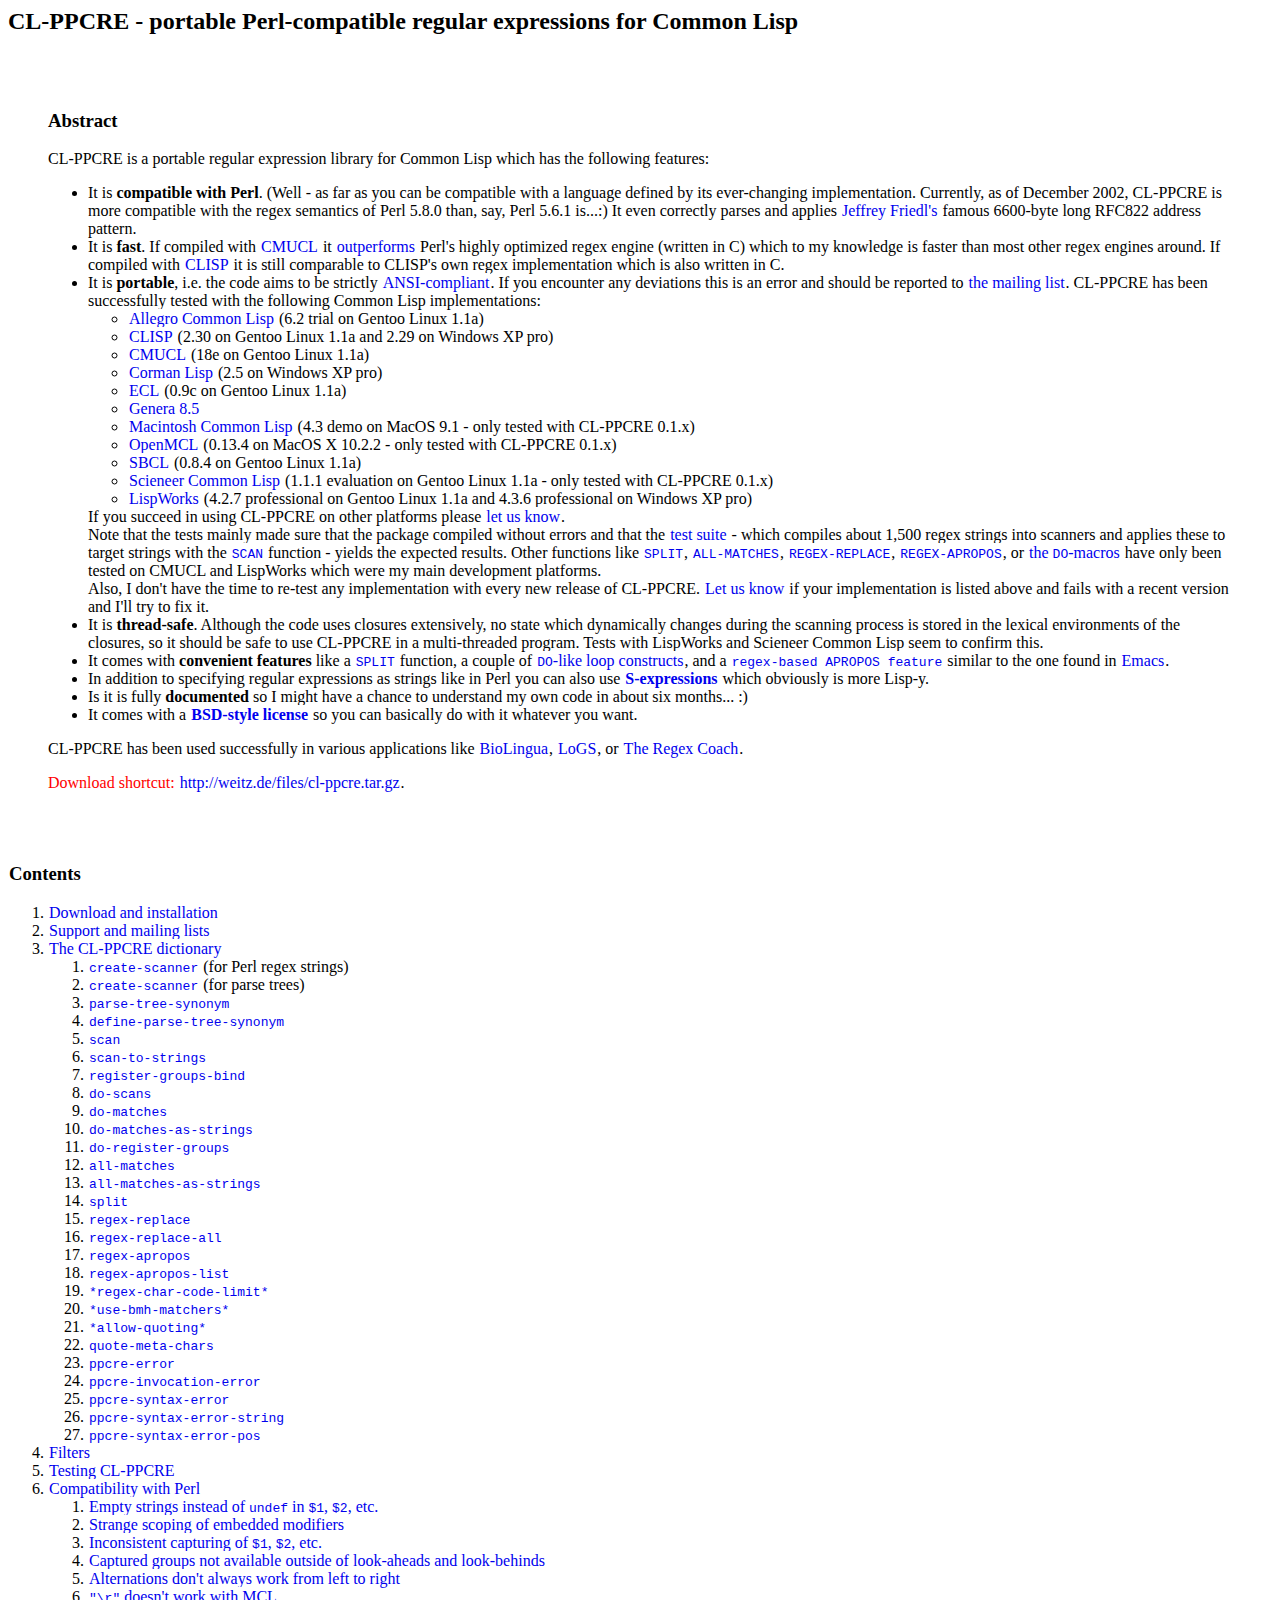
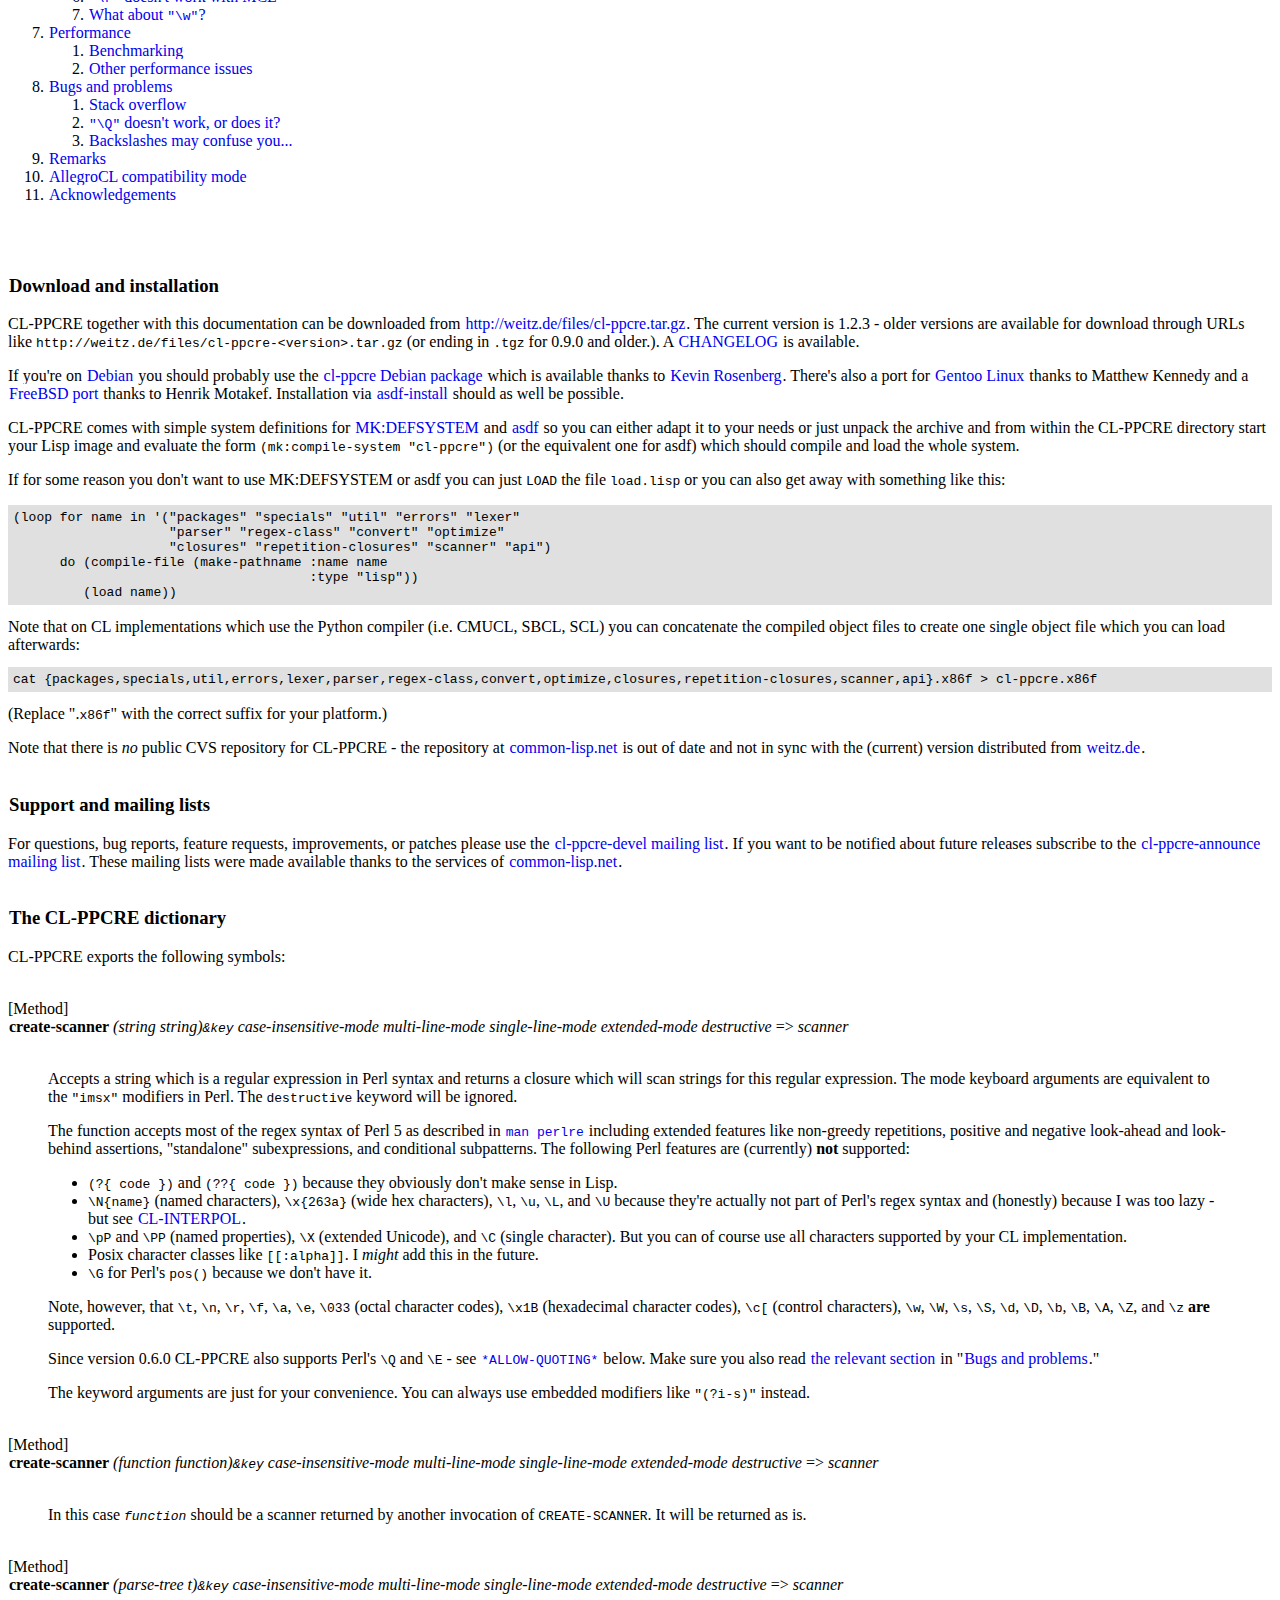
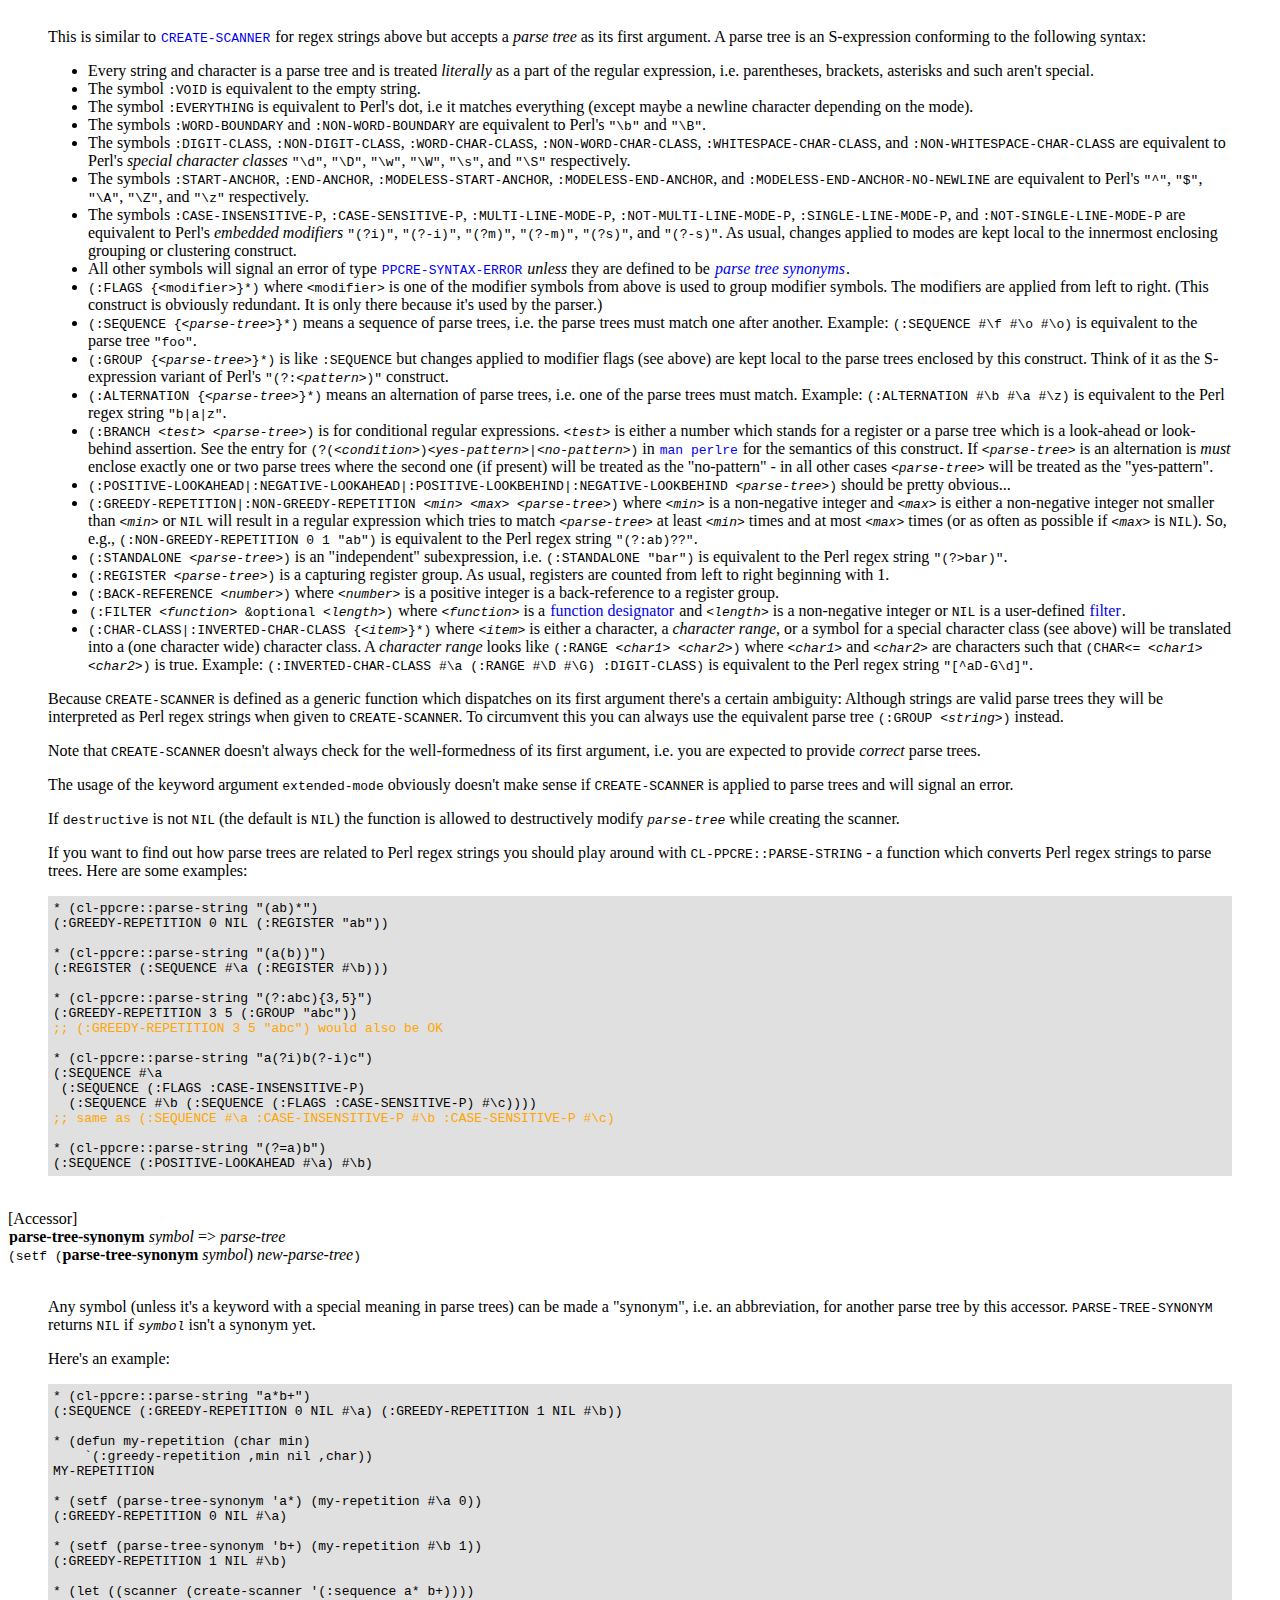
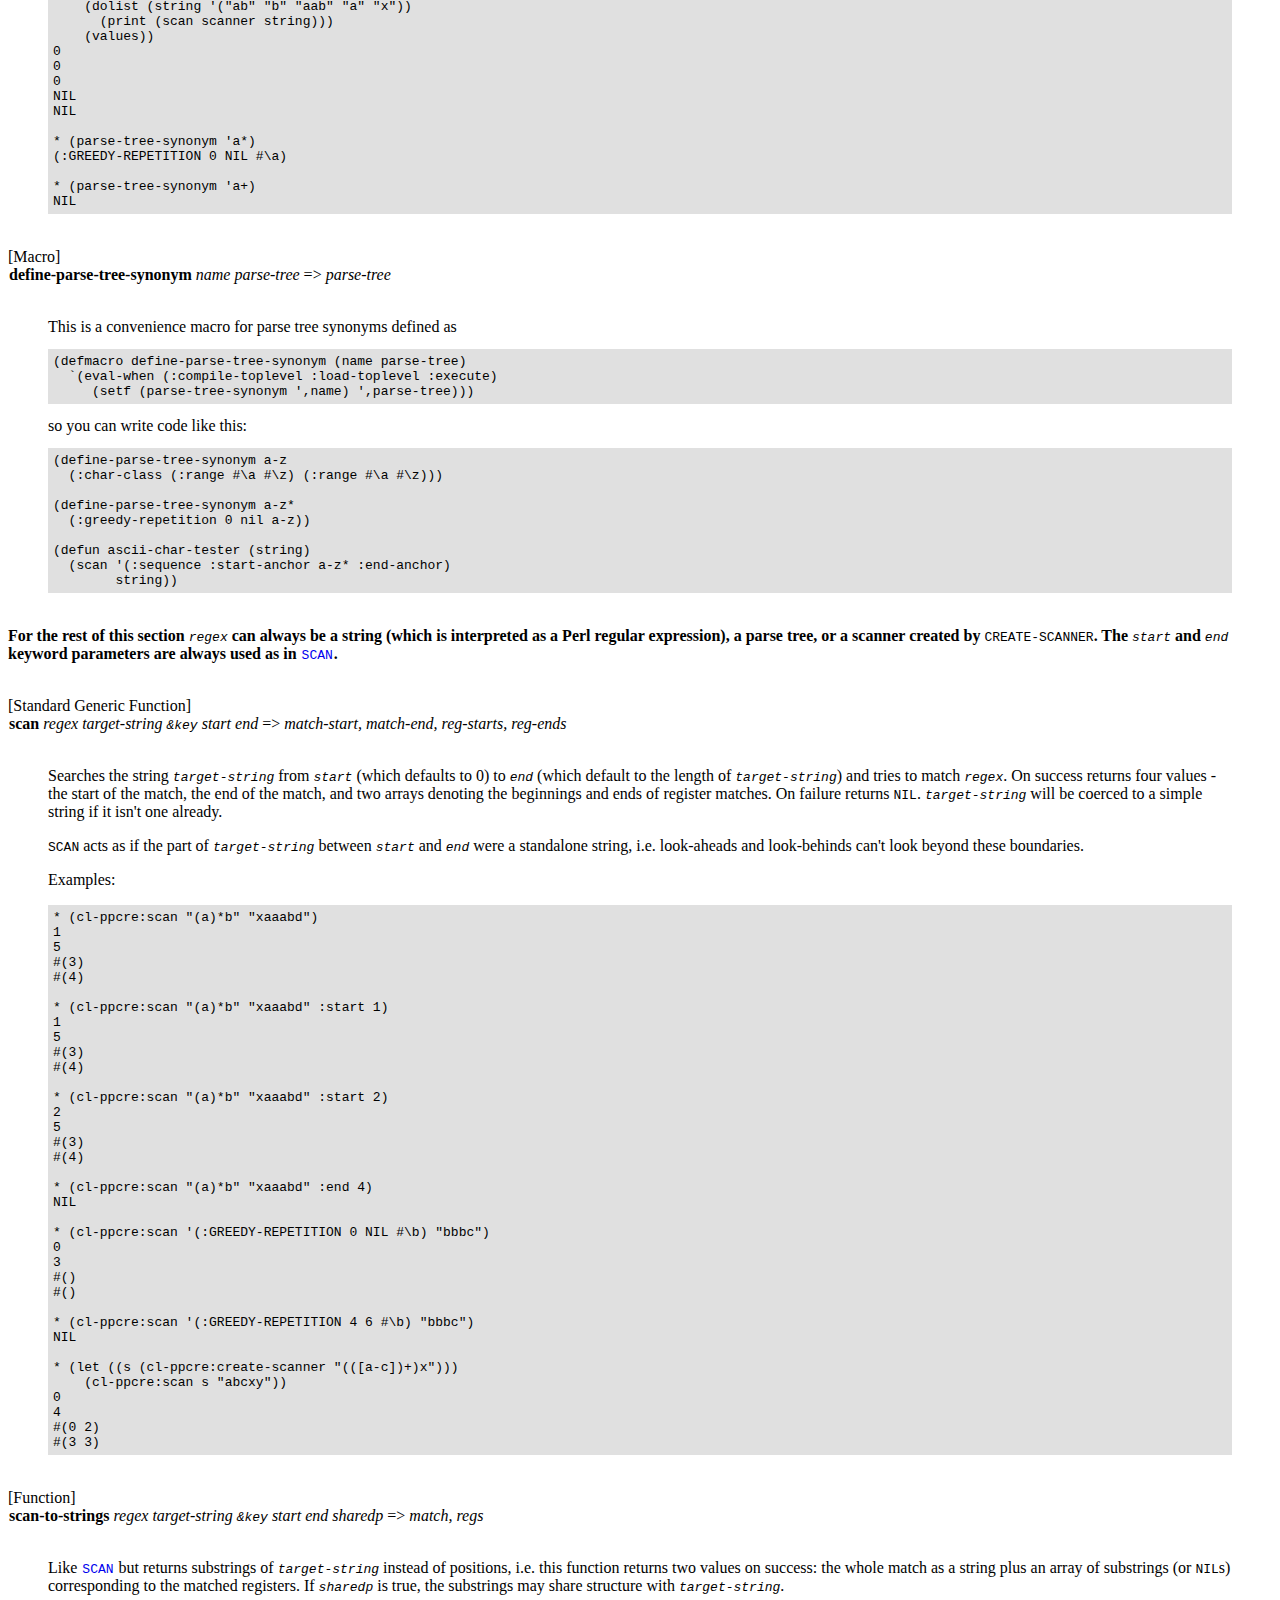
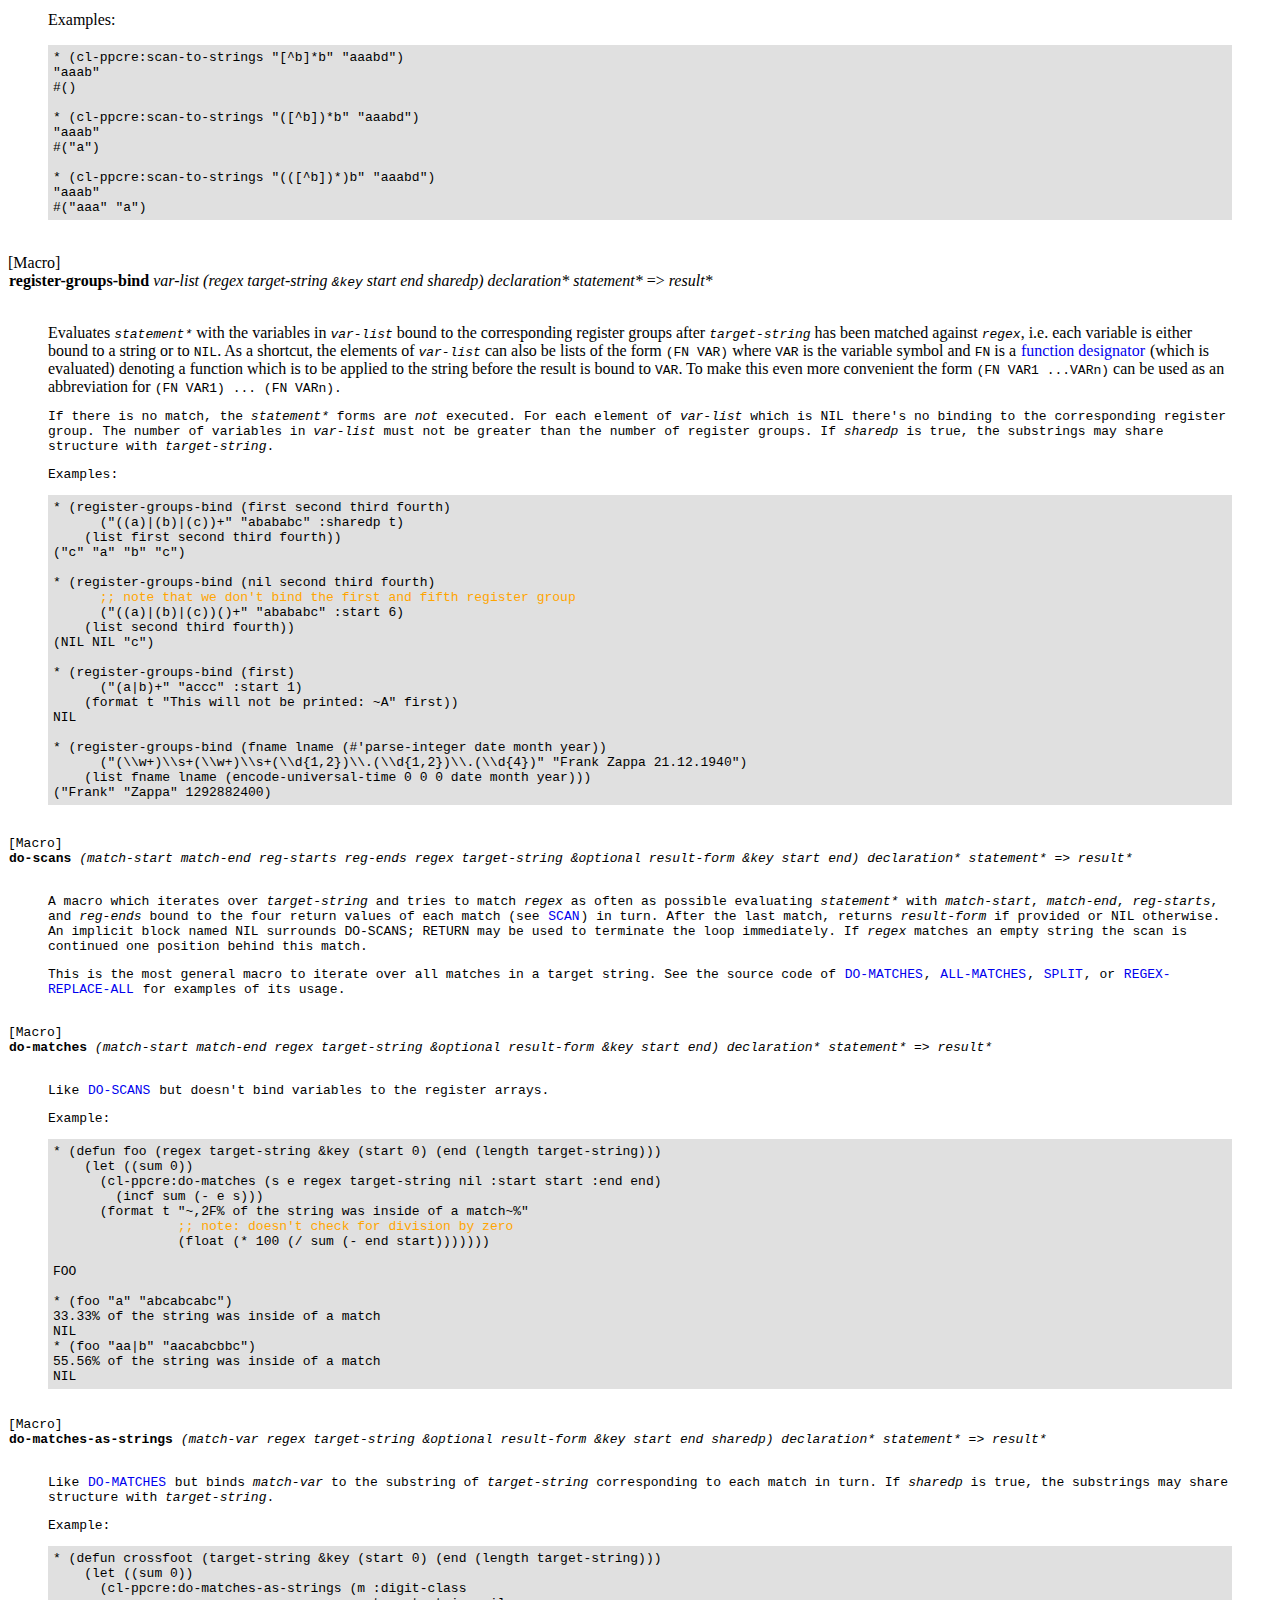
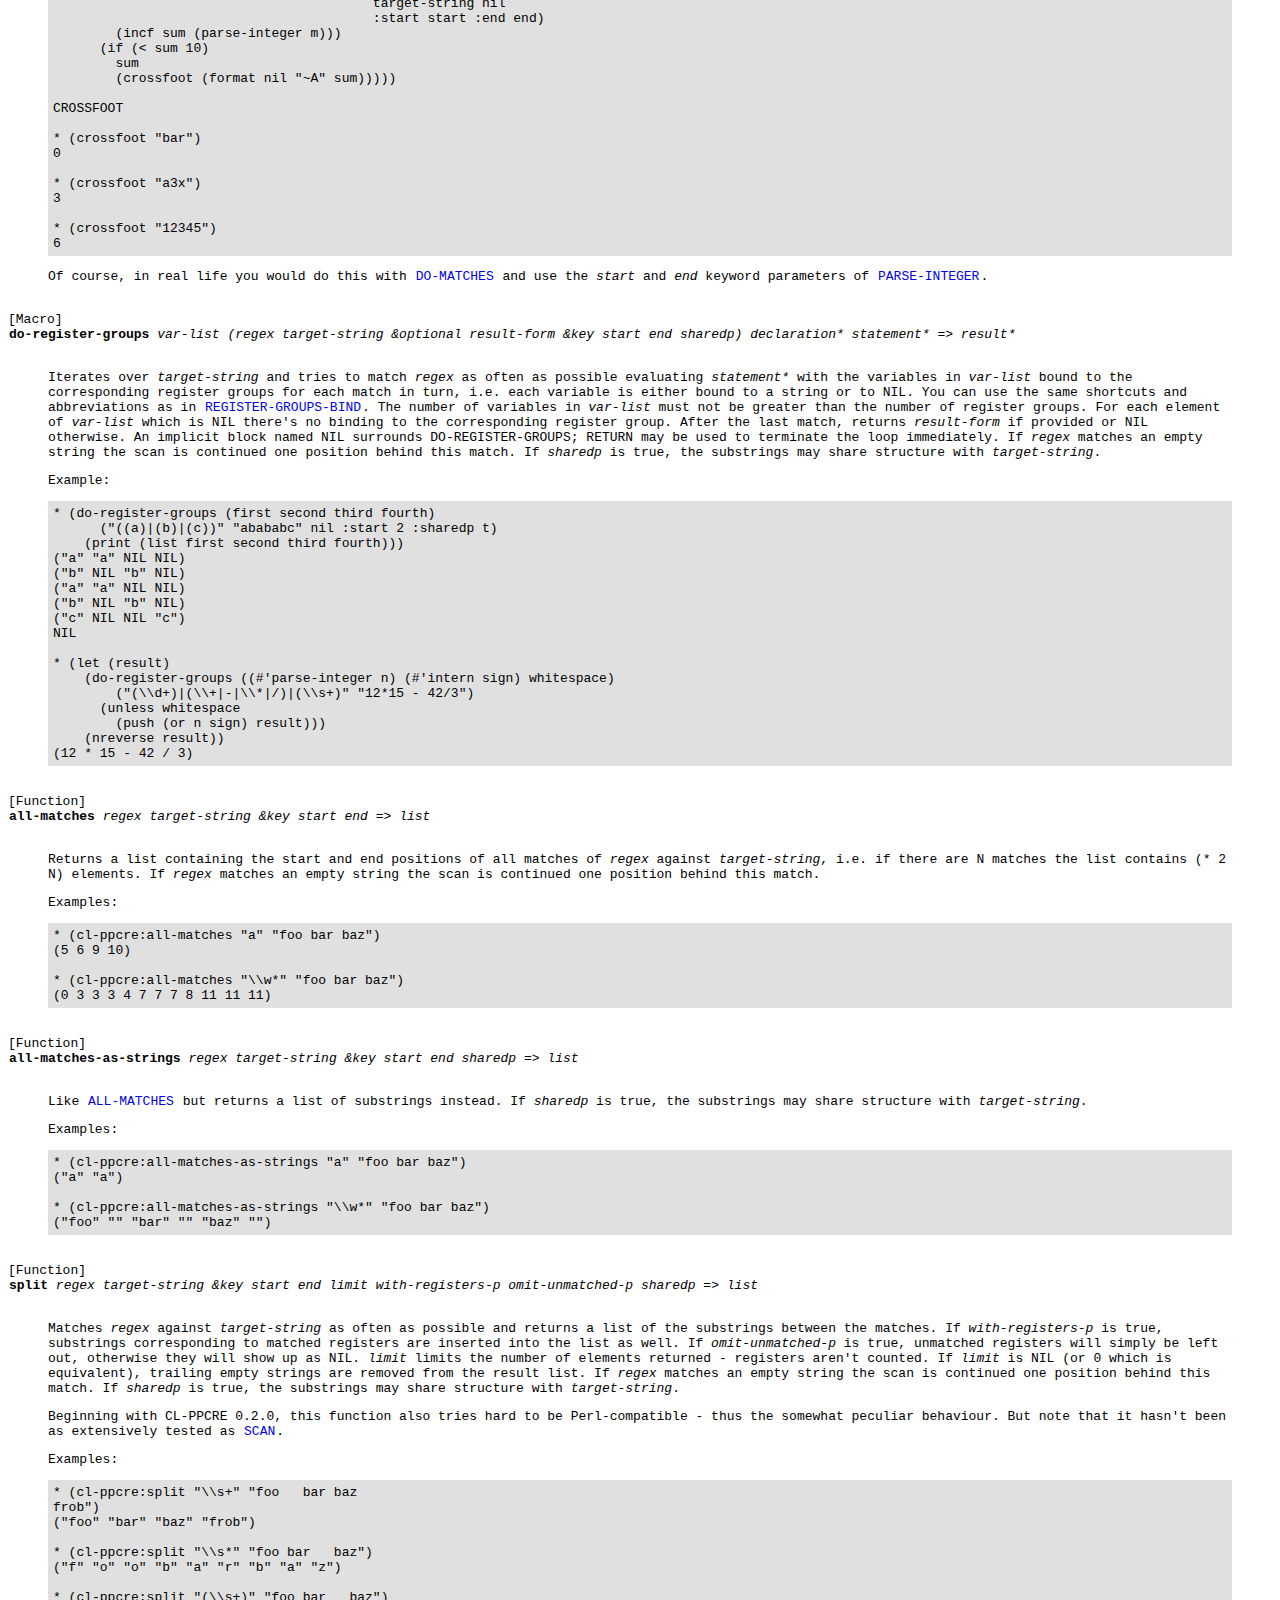
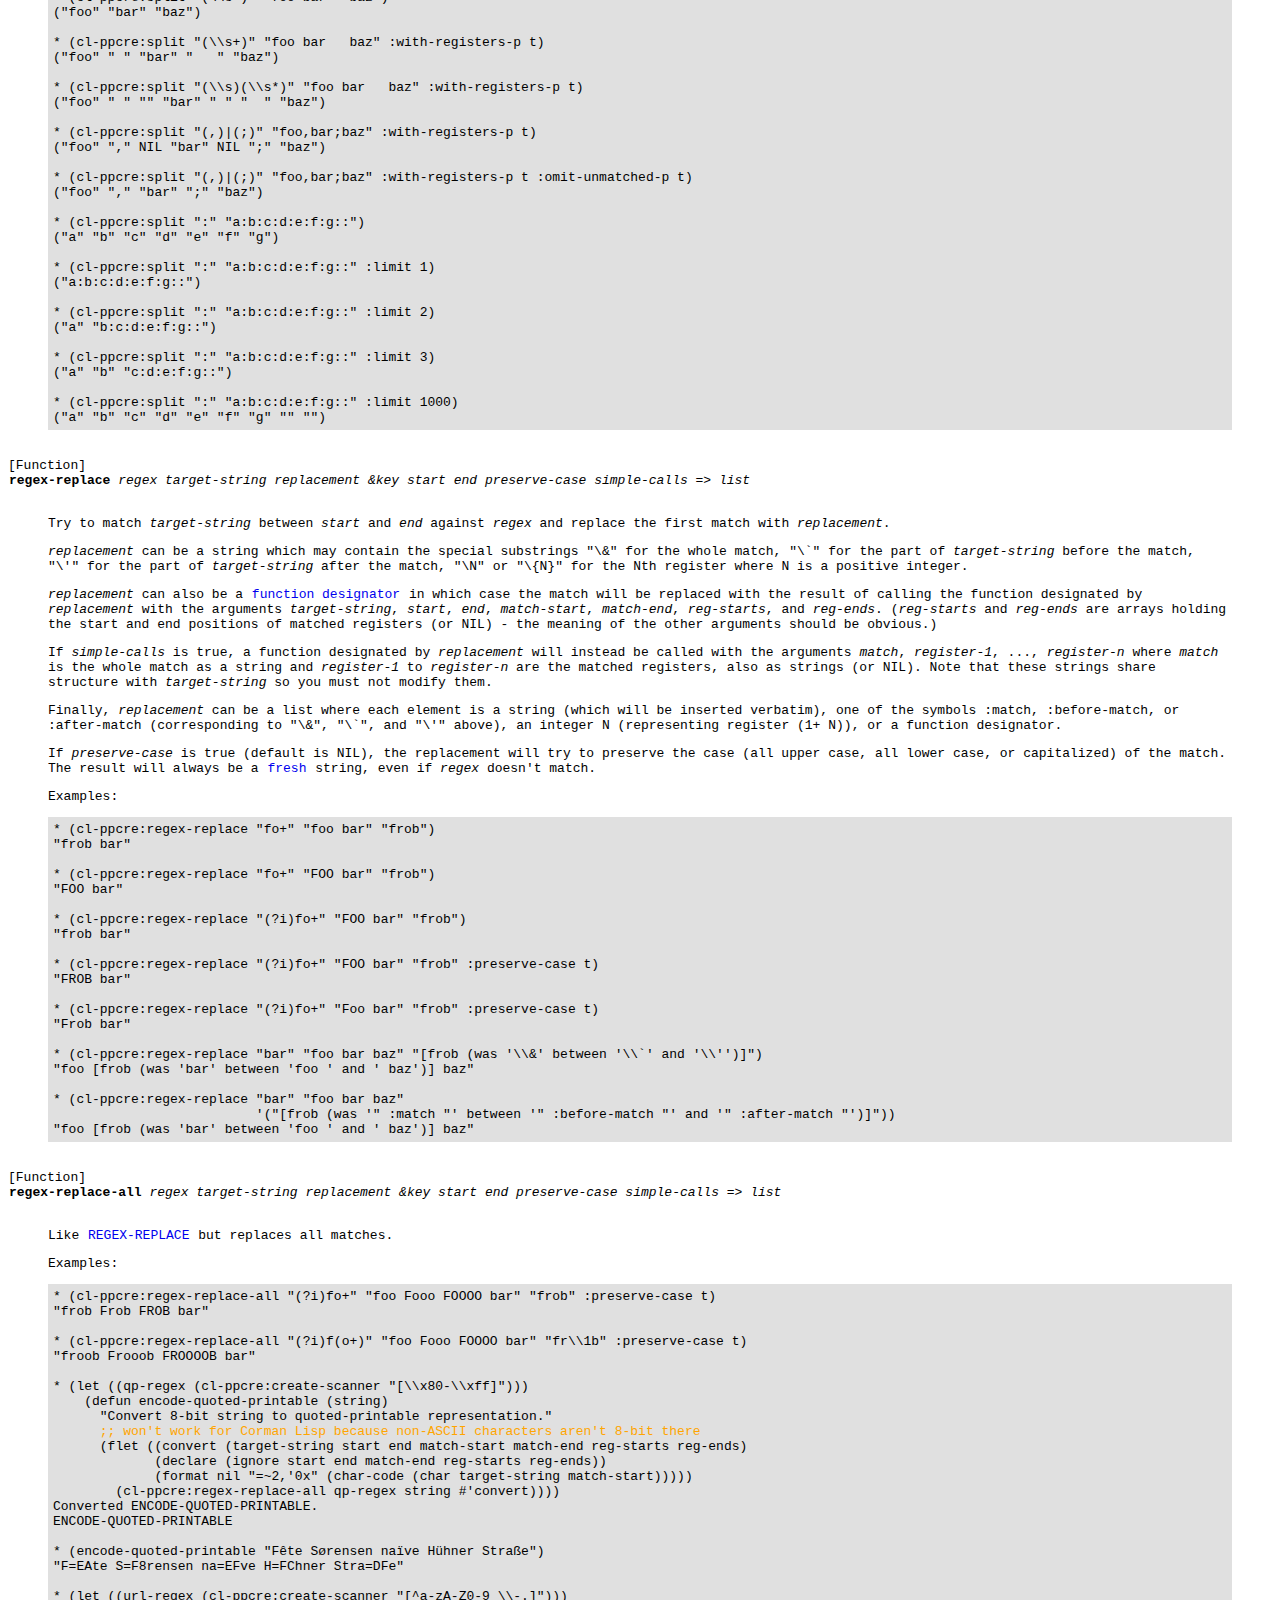
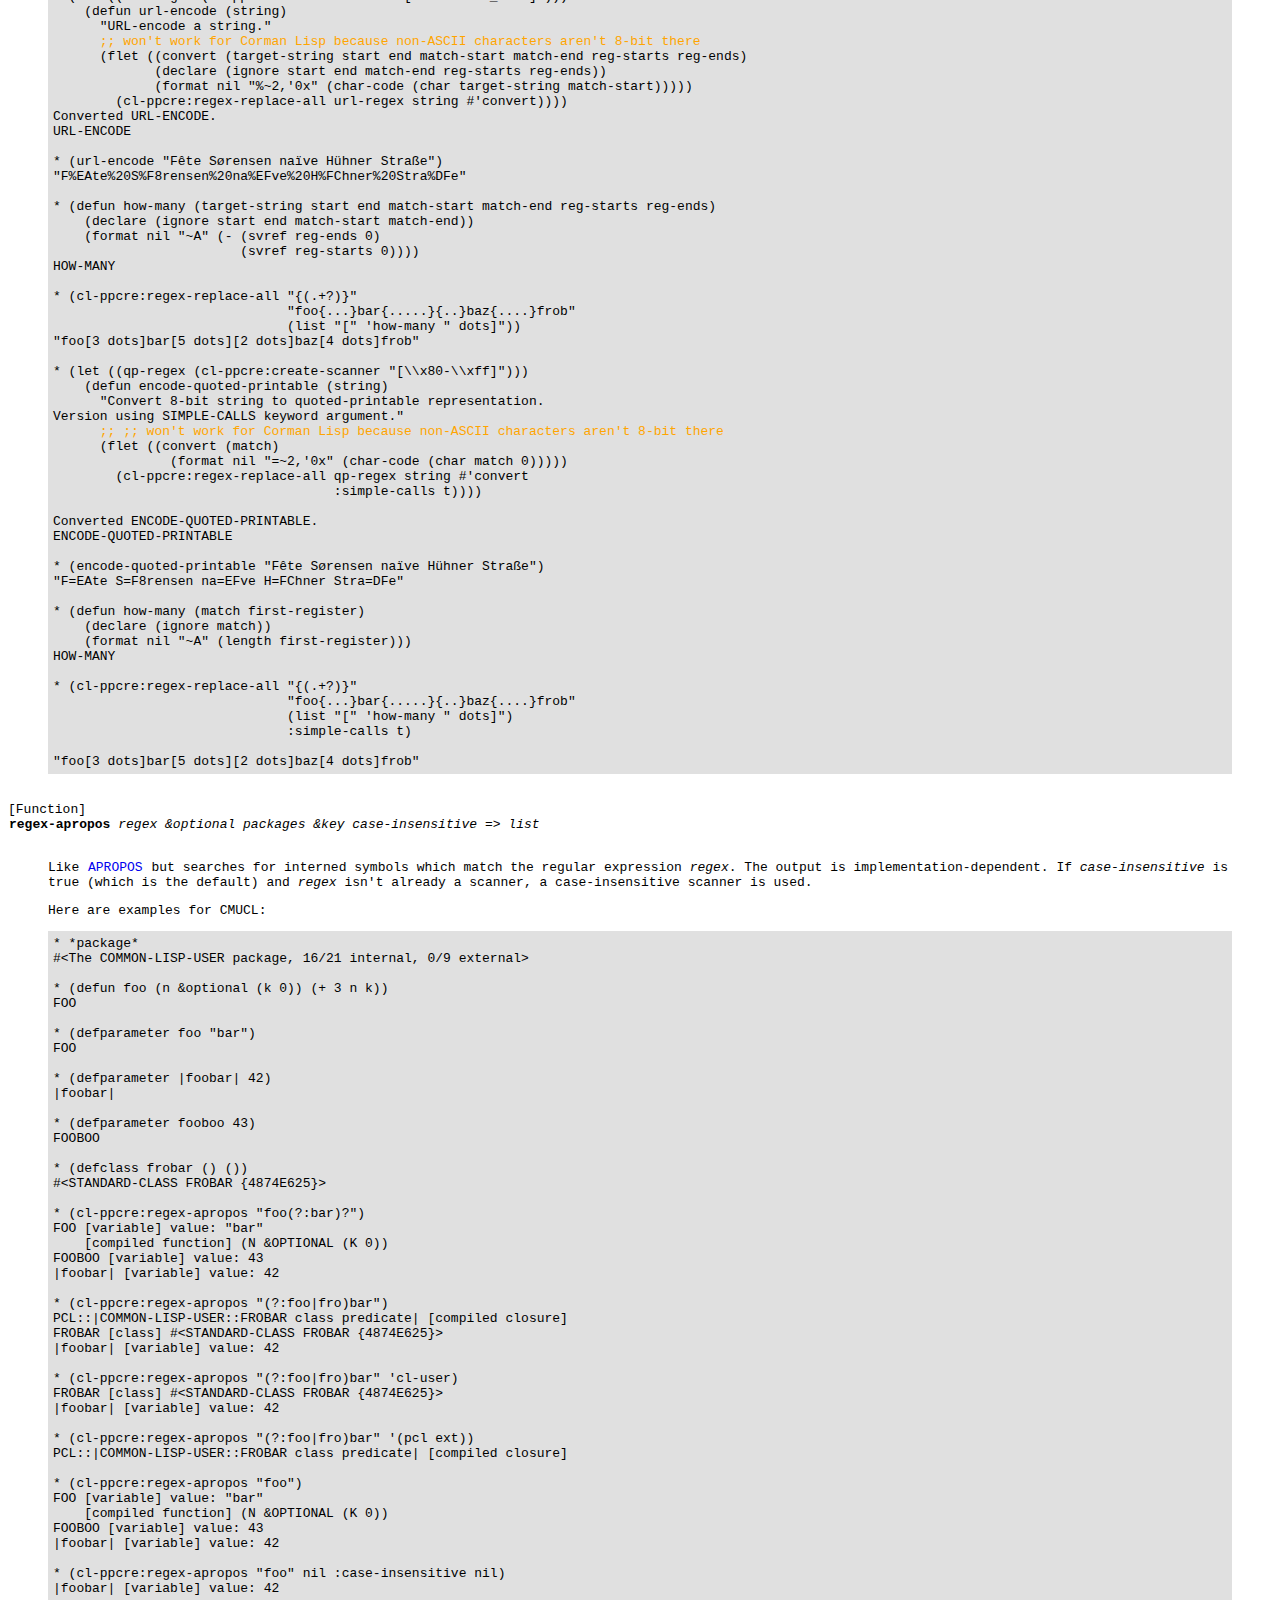
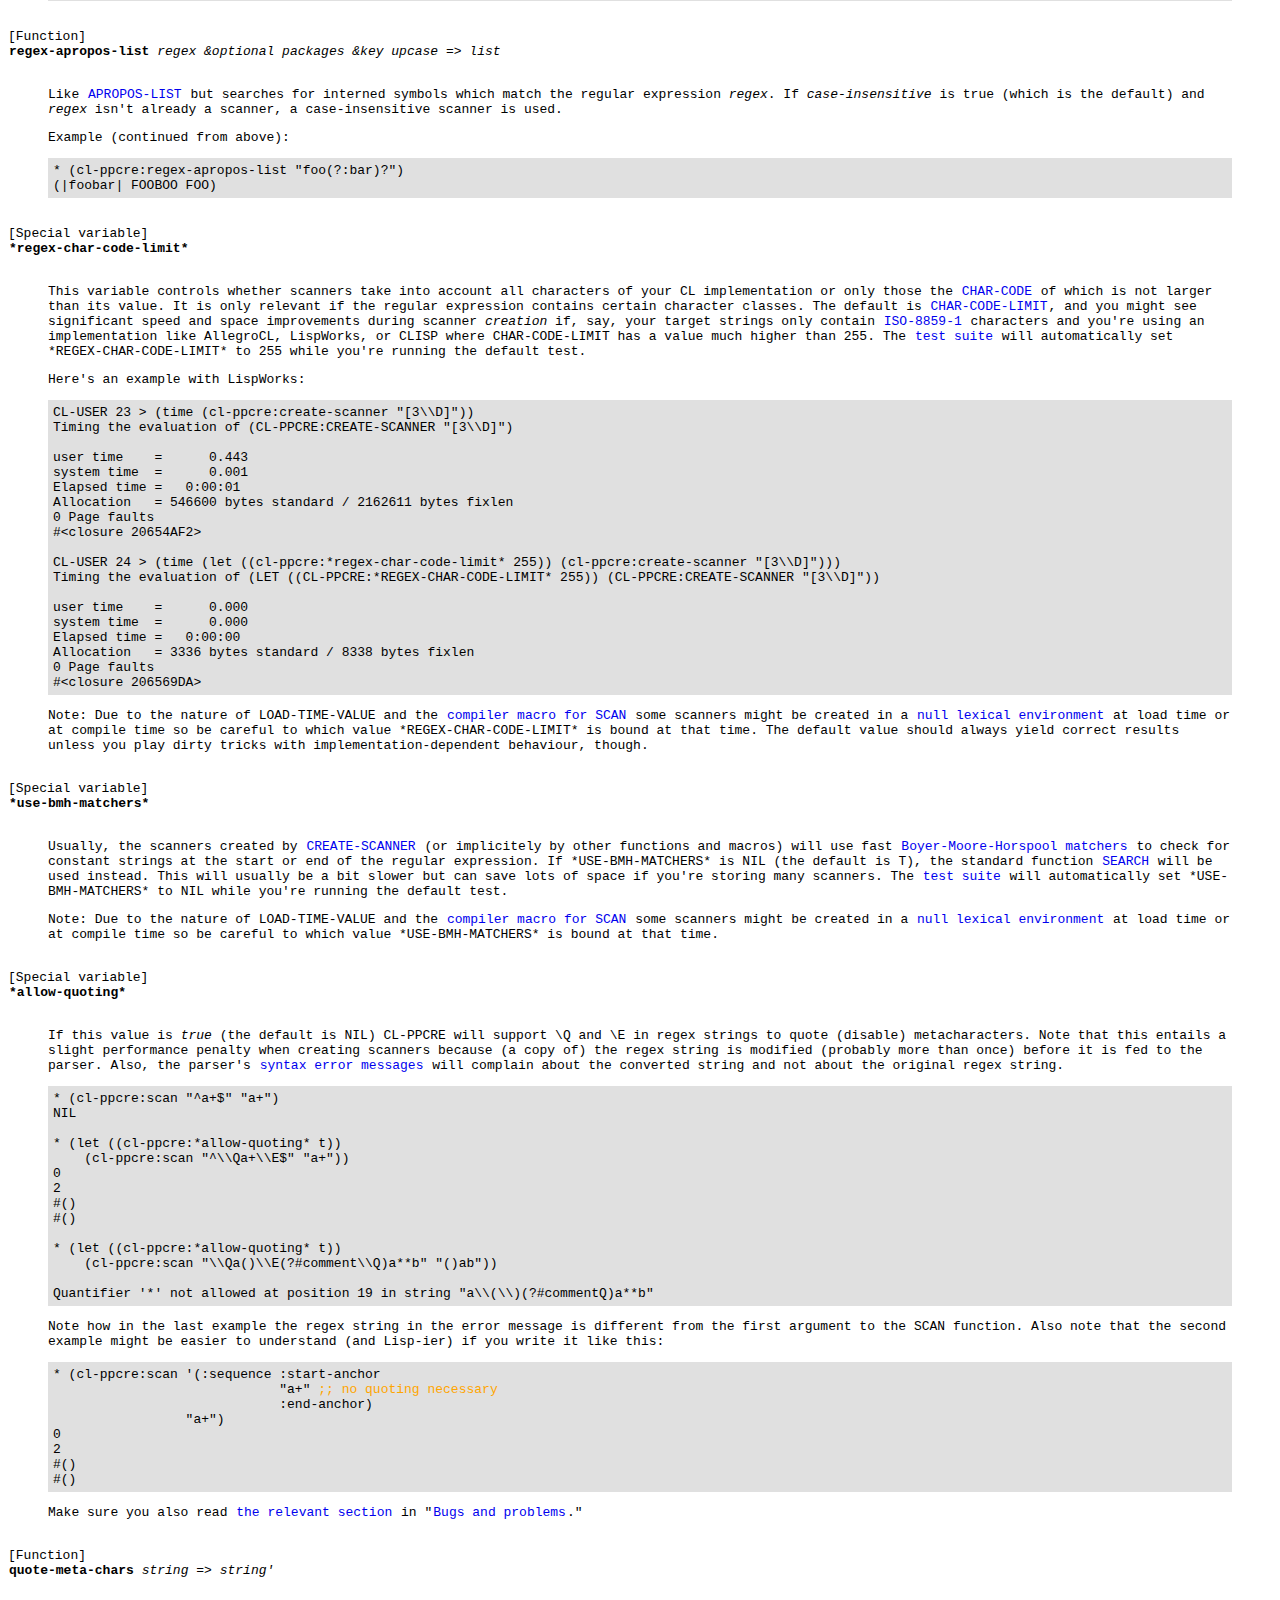
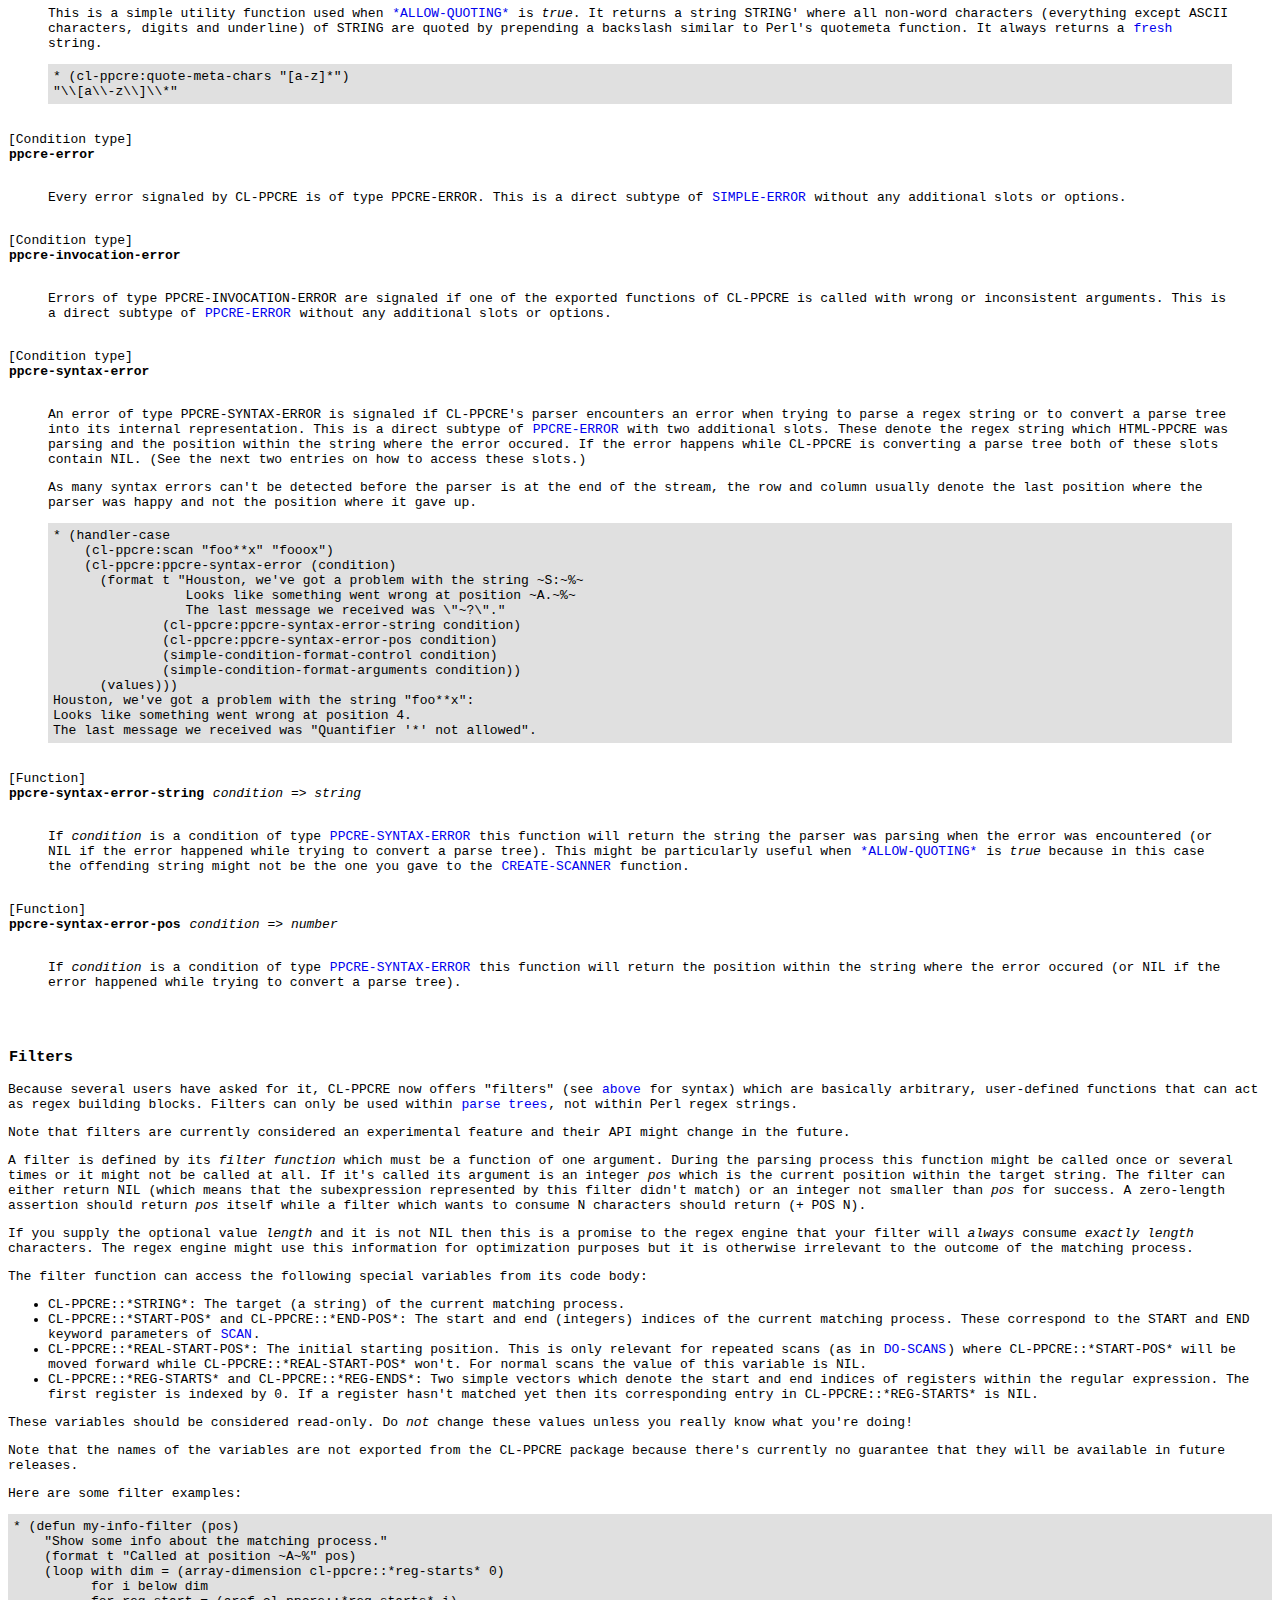
<file: practicals/libraries/cl-ppcre-1.2.3/doc/index.html>
<!DOCTYPE HTML PUBLIC "-//W3C//DTD HTML 4.0 Transitional//EN">
<html> 

<head>
  <meta http-equiv="Content-Type" content="text/html; charset=iso-8859-1">
  <title>CL-PPCRE - portable Perl-compatible regular expressions for Common Lisp</title>
  <style type="text/css">
  pre { padding:5px; background-color:#e0e0e0 }
  a { text-decoration: none; }
  a.none { border:1px solid white; }
  a.none:hover { border:1px solid white; }
  a { border:1px solid white; }
  a:hover   { border: 1px solid black; } 
  a.noborder { border:0px }
  a.noborder:hover { border:0px }
  </style>
</head>

<body bgcolor=white>

<h2>CL-PPCRE - portable Perl-compatible regular expressions for Common Lisp</h2>

<blockquote>
<br>&nbsp;<br><h3>Abstract</h3>

CL-PPCRE is a portable regular expression library for Common Lisp
which has the following features:

<ul>

<li>It is <b>compatible with Perl</b>. (Well - as far as you can be
compatible with a language defined by its ever-changing
implementation. Currently, as of December 2002, CL-PPCRE is more
compatible with the regex semantics of Perl&nbsp;5.8.0 than, say,
Perl&nbsp;5.6.1 is...:) It even correctly parses and applies <a
href="http://www.oreilly.com/catalog/regex2/">Jeffrey Friedl's</a>
famous 6600-byte long RFC822 address pattern.

<li>It is <b>fast</b>. If compiled with <a
href="http://www.cons.org/cmucl/">CMUCL</a> it <a
href="#performance">outperforms</a> Perl's highly optimized regex engine (written
in C) which to my knowledge is faster than most other regex engines
around. If compiled with <a
href="http://clisp.sourceforge.net/">CLISP</a> it is still comparable
to CLISP's own regex implementation which is also written in
C.

<li>It is <b>portable</b>, i.e. the code aims to be strictly <a
href="http://www.lispworks.com/reference/HyperSpec/Front/index.htm">ANSI-compliant</a>. If
you encounter any deviations this is an error and should be
reported to <a
href="#mail">the mailing list</a>. CL-PPCRE has been
successfully tested with the following Common Lisp implementations:

<ul>

<li><a href="http://www.franz.com/products/allegrocl/">Allegro Common Lisp</a> (6.2 trial on Gentoo Linux 1.1a)
<li><a href="http://clisp.sourceforge.net/">CLISP</a> (2.30 on Gentoo Linux 1.1a and 2.29 on Windows XP pro)
<li><a href="http://www.cons.org/cmucl/">CMUCL</a> (18e on Gentoo Linux 1.1a)
<li><a href="http://www.cormanlisp.com/">Corman Lisp</a> (2.5 on Windows XP pro)
<li><a href="http://ecls.sourceforge.net/">ECL</a> (0.9c on Gentoo Linux 1.1a)
<li><a href="http://www.symbolics.com/">Genera 8.5</a>
<li><a href="http://www.digitool.com/">Macintosh Common Lisp</a> (4.3 demo on MacOS 9.1 - only tested with CL-PPCRE 0.1.x)
<li><a href="http://openmcl.clozure.com/">OpenMCL</a> (0.13.4 on MacOS X 10.2.2 - only tested with CL-PPCRE 0.1.x)
<li><a href="http://sbcl.sourceforge.net/">SBCL</a> (0.8.4 on Gentoo Linux 1.1a)
<li><a href="http://www.scieneer.com/scl/">Scieneer Common Lisp</a> (1.1.1 evaluation on Gentoo Linux 1.1a - only tested with CL-PPCRE 0.1.x)
<li><a href="http://www.lispworks.com/">LispWorks</a> (4.2.7 professional on Gentoo Linux 1.1a and 4.3.6 professional on Windows XP pro)

</ul>

If you succeed in using CL-PPCRE on other platforms please <a
href="#mail">let us know</a>.

<br>
Note that the tests mainly made sure that the package compiled
without errors and that the <a href="#test">test suite</a> - which
compiles about 1,500 regex strings into scanners and applies these to
target strings with the <a href="#scan"><code>SCAN</code></a> function
- yields the expected results. Other functions like <a
href="#split"><code>SPLIT</code></a>, <a
href="#all-matches"><code>ALL-MATCHES</code></a>, <a
href="#regex-replace"><code>REGEX-REPLACE</code></a>, <a
href="#regex-apropos"><code>REGEX-APROPOS</code></a>, or <a
href="#do-scans">the <code>DO</code>-macros</a> have only been tested
on CMUCL and LispWorks which were my main development platforms.

<br>Also, I don't have the time to re-test any implementation with
every new release of CL-PPCRE. <a href="#mail">Let us
know</a> if your implementation is listed above and fails with a
recent version and I'll try to fix it.

<li>It is <b>thread-safe</b>. Although the code uses closures
extensively, no state which dynamically changes during the scanning
process is stored in the lexical environments of the closures, so it
should be safe to use CL-PPCRE in a multi-threaded program. Tests with
LispWorks and Scieneer Common Lisp seem to confirm this.

<li>It comes with <b>convenient features</b> like a <a
href="#split"><code>SPLIT</code></a> function, a couple of <a
href="#do-scans"><code>DO</code>-like loop constructs</a>, and a <a
href="#regex-apropos"><code>regex-based APROPOS feature</code></a>
similar to the one found in <a
href="http://www.gnu.org/software/emacs/emacs.html">Emacs</a>.

<li>In addition to specifying regular expressions as strings like in
Perl you can also use <a
href="#create-scanner2"><b>S-expressions</b></a> which obviously is
more Lisp-y.

<li>Is it is fully <b>documented</b> so I might have a chance to
understand my own code in about six months... :)

<li>It comes with a <a
href="http://www.opensource.org/licenses/bsd-license.php"><b>BSD-style
license</b></a> so you can basically do with it whatever you want.

</ul>

CL-PPCRE has been used successfully in various applications like <a
href="http://nostoc.stanford.edu/Docs/">BioLingua</a>, <a
href="http://www.hpc.unm.edu/~download/LoGS/">LoGS</a>, or <a
href="http://weitz.de/regex-coach/">The Regex Coach</a>.

<p>
<font color=red>Download shortcut:</font> <a href="http://weitz.de/files/cl-ppcre.tar.gz">http://weitz.de/files/cl-ppcre.tar.gz</a>.

</blockquote>

<br>&nbsp;<br><h3><a class=none name="contents">Contents</a></h3>
<ol>
  <li><a href="#install">Download and installation</a>
  <li><a href="#mail">Support and mailing lists</a>
  <li><a href="#dict">The CL-PPCRE dictionary</a>
  <ol>
    <li><a href="#create-scanner"><code>create-scanner</code></a> (for Perl regex strings)
    <li><a href="#create-scanner2"><code>create-scanner</code></a> (for parse trees)
    <li><a href="#parse-tree-synonym"><code>parse-tree-synonym</code></a>
    <li><a href="#define-parse-tree-synonym"><code>define-parse-tree-synonym</code></a>
    <li><a href="#scan"><code>scan</code></a>
    <li><a href="#scan-to-strings"><code>scan-to-strings</code></a>
    <li><a href="#register-groups-bind"><code>register-groups-bind</code></a>
    <li><a href="#do-scans"><code>do-scans</code></a>
    <li><a href="#do-matches"><code>do-matches</code></a>
    <li><a href="#do-matches-as-strings"><code>do-matches-as-strings</code></a>
    <li><a href="#do-register-groups"><code>do-register-groups</code></a>
    <li><a href="#all-matches"><code>all-matches</code></a>
    <li><a href="#all-matches-as-strings"><code>all-matches-as-strings</code></a>
    <li><a href="#split"><code>split</code></a>
    <li><a href="#regex-replace"><code>regex-replace</code></a>
    <li><a href="#regex-replace-all"><code>regex-replace-all</code></a>
    <li><a href="#regex-apropos"><code>regex-apropos</code></a>
    <li><a href="#regex-apropos-list"><code>regex-apropos-list</code></a>
    <li><a href="#regex-char-code-limit"><code>*regex-char-code-limit*</code></a>
    <li><a href="#use-bmh-matchers"><code>*use-bmh-matchers*</code></a>
    <li><a href="#*allow-quoting*"><code>*allow-quoting*</code></a>
    <li><a href="#quote-meta-chars"><code>quote-meta-chars</code></a>
    <li><a href="#ppcre-error"><code>ppcre-error</code></a>
    <li><a href="#ppcre-invocation-error"><code>ppcre-invocation-error</code></a>
    <li><a href="#ppcre-syntax-error"><code>ppcre-syntax-error</code></a>
    <li><a href="#ppcre-syntax-error-string"><code>ppcre-syntax-error-string</code></a>
    <li><a href="#ppcre-syntax-error-pos"><code>ppcre-syntax-error-pos</code></a>
  </ol>
  <li><a href="#filters">Filters</a>
  <li><a href="#test">Testing CL-PPCRE</a>
  <li><a href="#perl">Compatibility with Perl</a>
    <ol>
      <li><a href="#empty">Empty strings instead of <code>undef</code> in <code>$1</code>, <code>$2</code>, etc.</a>
      <li><a href="#scope">Strange scoping of embedded modifiers</a>
      <li><a href="#inconsistent">Inconsistent capturing of <code>$1</code>, <code>$2</code>, etc.</a>
      <li><a href="#lookaround">Captured groups not available outside of look-aheads and look-behinds</a>
      <li><a href="#order">Alternations don't always work from left to right</a>
      <li><a href="#mac"><code>&quot;\r&quot;</code> doesn't work with MCL</a>
      <li><a href="#alpha">What about <code>&quot;\w&quot;</code>?</a>
    </ol>
  <li><a href="#performance">Performance</a>
    <ol>
      <li><a href="#bench">Benchmarking</a>
      <li><a href="#other">Other performance issues</a>
    </ol>
  <li><a href="#bugs">Bugs and problems</a>
  <ol>
    <li><a href="#stack">Stack overflow</a>
    <li><a href="#quote"><code>&quot;\Q&quot;</code> doesn't work, or does it?</a>
    <li><a href="#backslash">Backslashes may confuse you...</a>
  </ol>
  <li><a href="#remarks">Remarks</a>
  <li><a href="#allegro">AllegroCL compatibility mode</a>
  <li><a href="#ack">Acknowledgements</a>
</ol>

<br>&nbsp;<br><h3><a name="install" class=none>Download and installation</a></h3>

CL-PPCRE together with this documentation can be downloaded from <a
href="http://weitz.de/files/cl-ppcre.tar.gz">http://weitz.de/files/cl-ppcre.tar.gz</a>. The
current version is 1.2.3 - older versions are
available for download through URLs like
<code>http://weitz.de/files/cl-ppcre-&lt;version&gt;.tar.gz</code> (or ending in <code>.tgz</code> for 0.9.0 and older.). A <a
href="CHANGELOG">CHANGELOG</a> is available.
<p>
If you're on <a href="http://www.debian.org/">Debian</a> you should
probably use the <a
href="http://packages.debian.org/cgi-bin/search_packages.pl?keywords=cl-ppcre&searchon=names&version=all&release=all">cl-ppcre
Debian package</a> which is available thanks to <a href="http://b9.com/">Kevin
Rosenberg</a>. There's also a port
for <a href="http://www.cliki.net/gentoo">Gentoo Linux</a> thanks to Matthew Kennedy and a <a href="http://www.freebsd.org/cgi/url.cgi?ports/textproc/cl-ppcre/pkg-descr">FreeBSD port</a> thanks to Henrik Motakef.
Installation via <a
href="http://www.cliki.net/asdf-install">asdf-install</a> should as well
be possible.
<p>
CL-PPCRE comes with simple system definitions for <a
href="http://www.cliki.net/mk-defsystem">MK:DEFSYSTEM</a> and <a
href="http://www.cliki.net/asdf">asdf</a> so you can either adapt it
to your needs or just unpack the archive and from within the CL-PPCRE
directory start your Lisp image and evaluate the form
<code>(mk:compile-system &quot;cl-ppcre&quot;)</code> (or the
equivalent one for asdf) which should compile and load the whole
system.
<p>
If for some reason you don't want to use MK:DEFSYSTEM or asdf you
can just <code>LOAD</code> the file <code>load.lisp</code> or you
can also get away with something like this:

<pre>
(loop for name in '("packages" "specials" "util" "errors" "lexer"
                    "parser" "regex-class" "convert" "optimize"
                    "closures" "repetition-closures" "scanner" "api")
      do (compile-file (make-pathname :name name
                                      :type "lisp"))
         (load name))
</pre>

Note that on CL implementations which use the Python compiler
(i.e. CMUCL, SBCL, SCL) you can concatenate the compiled object files
to create one single object file which you can load afterwards:

<pre>
cat {packages,specials,util,errors,lexer,parser,regex-class,convert,optimize,closures,repetition-closures,scanner,api}.x86f > cl-ppcre.x86f
</pre>

(Replace &quot;.<code>x86f</code>&quot; with the correct suffix for
your platform.)
<p>
Note that there is <em>no</em> public CVS repository for CL-PPCRE - the repository at <a href="http://common-lisp.net/">common-lisp.net</a> is out of date and not in sync with the (current) version distributed from <a href="http://weitz.de/">weitz.de</a>.


<br>&nbsp;<br><h3><a name="mail" class=none>Support and mailing lists</a></h3>

For questions, bug reports, feature requests, improvements, or patches
please use the <a
href="http://common-lisp.net/mailman/listinfo/cl-ppcre-devel">cl-ppcre-devel
mailing list</a>. If you want to be notified about future releases
subscribe to the <a
href="http://common-lisp.net/mailman/listinfo/cl-ppcre-announce">cl-ppcre-announce
mailing list</a>. These mailing lists were made available thanks to
the services of <a href="http://common-lisp.net/">common-lisp.net</a>.

<br>&nbsp;<br><h3><a class=none name="dict">The CL-PPCRE dictionary</a></h3>

CL-PPCRE exports the following symbols:

<p><br>[Method]
<br><a class=none name="create-scanner"><b>create-scanner</b> <i>(string string)<tt>&amp;key</tt> case-insensitive-mode multi-line-mode single-line-mode extended-mode destructive</i> =&gt; <i>scanner</i></a>

<blockquote><br> Accepts a string which is a regular expression in
Perl syntax and returns a closure which will scan strings for this
regular expression. The mode keyboard arguments are equivalent to the
<code>&quot;imsx&quot;</code> modifiers in Perl. The
<code>destructive</code> keyword will be ignored.
<p>
The function accepts most of the regex syntax of Perl 5 as described
in <a
href="http://www.perldoc.com/perl5.8.0/pod/perlre.html"><code>man
perlre</code></a> including extended features like non-greedy
repetitions, positive and negative look-ahead and look-behind
assertions, &quot;standalone&quot; subexpressions, and conditional
subpatterns. The following Perl features are (currently) <b>not</b>
supported:

<ul>

<li><code>(?{ code })</code> and <code>(??{ code })</code> because
they obviously don't make sense in Lisp.

<li><code>\N{name}</code> (named characters), <code>\x{263a}</code>
(wide hex characters), <code>\l</code>, <code>\u</code>,
<code>\L</code>, and <code>\U</code>
because they're actually not part of Perl's regex syntax and
(honestly) because I was too lazy - but see <a href="http://weitz.de/cl-interpol/">CL-INTERPOL</a>.

<li><code>\pP</code> and <code>\PP</code> (named properties),
<code>\X</code> (extended Unicode), and <code>\C</code> (single
character). But you can of course use all characters
supported by your CL implementation.

<li>Posix character classes like <code>[[:alpha]]</code>. I
<em>might</em> add this in the future.

<li><code>\G</code> for Perl's <code>pos()</code> because we don't have it.

</ul>

Note, however, that <code>\t</code>, <code>\n</code>, <code>\r</code>,
<code>\f</code>, <code>\a</code>, <code>\e</code>, <code>\033</code>
(octal character codes), <code>\x1B</code> (hexadecimal character
codes), <code>\c[</code> (control characters), <code>\w</code>,
<code>\W</code>, <code>\s</code>, <code>\S</code>, <code>\d</code>,
<code>\D</code>, <code>\b</code>, <code>\B</code>, <code>\A</code>,
<code>\Z</code>, and <code>\z</code> <b>are</b> supported.
<p>
Since version 0.6.0 CL-PPCRE also supports Perl's <code>\Q</code> and <code>\E</code> - see <a
href="#*allow-quoting*"><code>*ALLOW-QUOTING*</code></a> below. Make sure you also read <a href="#quote">the relevant section</a> in &quot;<a href="#bugs">Bugs and problems</a>.&quot;
<p>
The keyword arguments are just for your
convenience. You can always use embedded modifiers like
<code>&quot;(?i-s)&quot;</code> instead.</blockquote>

<p><br>[Method]
<br><a class=none name="create-scanner"><b>create-scanner</b> <i>(function function)<tt>&amp;key</tt> case-insensitive-mode multi-line-mode single-line-mode extended-mode destructive</i> =&gt; <i>scanner</i></a>
<blockquote><br>
In this case <code><i>function</i></code> should be a scanner returned by another invocation of <code>CREATE-SCANNER</code>. It will be returned as is.
</blockquote>

<p><br>[Method]
<br><a class=none name="create-scanner2"><b>create-scanner</b> <i>(parse-tree t)<tt>&amp;key</tt> case-insensitive-mode multi-line-mode single-line-mode extended-mode destructive</i> =&gt; <i>scanner</i></a>
<blockquote><br>
This is similar to <a
href="#create-scanner"><code>CREATE-SCANNER</code></a> for regex strings above but
accepts a <em>parse tree</em> as its first argument. A parse tree is an S-expression
conforming to the following syntax:

<ul>

<li>Every string and character is a parse tree and is treated
<em>literally</em> as a part of the regular expression,
i.e. parentheses, brackets, asterisks and such aren't special.

<li>The symbol <code>:VOID</code> is equivalent to the empty string.

<li>The symbol <code>:EVERYTHING</code> is equivalent to Perl's dot,
i.e it matches everything (except maybe a newline character depending
on the mode).

<li>The symbols <code>:WORD-BOUNDARY</code> and
<code>:NON-WORD-BOUNDARY</code> are equivalent to Perl's
<code>&quot;\b&quot;</code> and <code>&quot;\B&quot;</code>.

<li>The symbols <code>:DIGIT-CLASS</code>,
<code>:NON-DIGIT-CLASS</code>, <code>:WORD-CHAR-CLASS</code>,
<code>:NON-WORD-CHAR-CLASS</code>,
<code>:WHITESPACE-CHAR-CLASS</code>, and
<code>:NON-WHITESPACE-CHAR-CLASS</code> are equivalent to Perl's
<em>special character classes</em> <code>&quot;\d&quot;</code>,
<code>&quot;\D&quot;</code>, <code>&quot;\w&quot;</code>,
<code>&quot;\W&quot;</code>, <code>&quot;\s&quot;</code>, and
<code>&quot;\S&quot;</code> respectively.

<li>The symbols <code>:START-ANCHOR</code>, <code>:END-ANCHOR</code>,
<code>:MODELESS-START-ANCHOR</code>,
<code>:MODELESS-END-ANCHOR</code>, and
<code>:MODELESS-END-ANCHOR-NO-NEWLINE</code> are equivalent to Perl's
<code>&quot;^&quot;</code>, <code>&quot;$&quot;</code>,
<code>&quot;\A&quot;</code>, <code>&quot;\Z&quot;</code>, and
<code>&quot;\z&quot;</code> respectively.

<li>The symbols <code>:CASE-INSENSITIVE-P</code>,
<code>:CASE-SENSITIVE-P</code>, <code>:MULTI-LINE-MODE-P</code>,
<code>:NOT-MULTI-LINE-MODE-P</code>, <code>:SINGLE-LINE-MODE-P</code>,
and <code>:NOT-SINGLE-LINE-MODE-P</code> are equivalent to Perl's
<em>embedded modifiers</em> <code>&quot;(?i)&quot;</code>,
<code>&quot;(?-i)&quot;</code>, <code>&quot;(?m)&quot;</code>,
<code>&quot;(?-m)&quot;</code>, <code>&quot;(?s)&quot;</code>, and
<code>&quot;(?-s)&quot;</code>. As usual, changes applied to modes are
kept local to the innermost enclosing grouping or clustering
construct.

</li><li>All other symbols will signal an error of type <a
href="#ppcre-syntax-error"><code>PPCRE-SYNTAX-ERROR</code></a>
<em>unless</em> they are defined to be <a
href="#parse-tree-synonym"><em>parse tree synonyms</em></a>.

<li><code>(:FLAGS {&lt;modifier&gt;}*)</code> where
<code>&lt;modifier&gt;</code> is one of the modifier symbols from
above is used to group modifier symbols. The modifiers are applied
from left to right. (This construct is obviously redundant. It is only
there because it's used by the parser.)

<li><code>(:SEQUENCE {&lt;<i>parse-tree</i>&gt;}*)</code> means a
sequence of parse trees, i.e. the parse trees must match one after
another. Example: <code>(:SEQUENCE #\f #\o #\o)</code> is equivalent
to the parse tree <code>&quot;foo&quot;</code>.

<li><code>(:GROUP {&lt;<i>parse-tree</i>&gt;}*)</code> is like
<code>:SEQUENCE</code> but changes applied to modifier flags (see
above) are kept local to the parse trees enclosed by this
construct. Think of it as the S-expression variant of Perl's
<code>&quot;(?:&lt;<i>pattern</i>&gt;)&quot;</code> construct.

<li><code>(:ALTERNATION {&lt;<i>parse-tree</i>&gt;}*)</code> means an
alternation of parse trees, i.e. one of the parse trees must
match. Example: <code>(:ALTERNATION #\b #\a #\z)</code> is equivalent
to the Perl regex string <code>&quot;b|a|z&quot;</code>.

<li><code>(:BRANCH &lt;<i>test</i>&gt;
&lt;<i>parse-tree</i>&gt;)</code> is for conditional regular
expressions. <code>&lt;<i>test</i>&gt;</code> is either a number which
stands for a register or a parse tree which is a look-ahead or
look-behind assertion. See the entry for
<code>(?(&lt;<i>condition</i>&gt;)&lt;<i>yes-pattern</i>&gt;|&lt;<i>no-pattern</i>&gt;)</code>
in <a
href="http://www.perldoc.com/perl5.8.0/pod/perlre.html#Extended-Patterns"><code>man
perlre</code></a> for the semantics of this construct. If
<code>&lt;<i>parse-tree</i>&gt;</code> is an alternation is
<em>must</em> enclose exactly one or two parse trees where the second
one (if present) will be treated as the &quot;no-pattern&quot; - in
all other cases <code>&lt;<i>parse-tree</i>&gt;</code> will be treated
as the &quot;yes-pattern&quot;.

<li><code>(:POSITIVE-LOOKAHEAD|:NEGATIVE-LOOKAHEAD|:POSITIVE-LOOKBEHIND|:NEGATIVE-LOOKBEHIND
&lt;<i>parse-tree</i>&gt;)</code> should be pretty obvious...

<li><code>(:GREEDY-REPETITION|:NON-GREEDY-REPETITION
&lt;<i>min</i>&gt; &lt;<i>max</i>&gt;
&lt;<i>parse-tree</i>&gt;)</code> where
<code>&lt;<i>min</i>&gt;</code> is a non-negative integer and
<code>&lt;<i>max</i>&gt;</code> is either a non-negative integer not
smaller than <code>&lt;<i>min</i>&gt;</code> or <code>NIL</code> will
result in a regular expression which tries to match
<code>&lt;<i>parse-tree</i>&gt;</code> at least
<code>&lt;<i>min</i>&gt;</code> times and at most
<code>&lt;<i>max</i>&gt;</code> times (or as often as possible if
<code>&lt;<i>max</i>&gt;</code> is <code>NIL</code>). So, e.g.,
<code>(:NON-GREEDY-REPETITION 0 1 &quot;ab&quot;)</code> is equivalent
to the Perl regex string <code>&quot;(?:ab)??&quot;</code>.

<li><code>(:STANDALONE &lt;<i>parse-tree</i>&gt;)</code> is an
&quot;independent&quot; subexpression, i.e. <code>(:STANDALONE
&quot;bar&quot;)</code> is equivalent to the Perl regex string
<code>&quot;(?>bar)&quot;</code>.

<li><code>(:REGISTER &lt;<i>parse-tree</i>&gt;)</code> is a capturing
register group. As usual, registers are counted from left to right
beginning with 1.

<li><code>(:BACK-REFERENCE &lt;<i>number</i>&gt;)</code> where
<code>&lt;<i>number</i>&gt;</code> is a positive integer is a back-reference to a
register group.

<li><a class=none name="filterdef"><code>(:FILTER &lt;<i>function</i>&gt; <tt>&amp;optional</tt>
&lt;<i>length</i>&gt;)</code></a> where
<code>&lt;<i>function</i>&gt;</code> is a <a
href="http://www.lispworks.com/reference/HyperSpec/Body/26_glo_f.htm#function_designator">function
designator</a> and <code>&lt;<i>length</i>&gt;</code> is a
non-negative integer or <code>NIL</code> is a user-defined <a
href="#filters">filter</a>.

<li><code>(:CHAR-CLASS|:INVERTED-CHAR-CLASS
{&lt;<i>item</i>&gt;}*)</code> where <code>&lt;<i>item</i>&gt;</code>
is either a character, a <em>character range</em>, or a symbol for a
special character class (see above) will be translated into a (one
character wide) character class. A <em>character range</em> looks like
<code>(:RANGE &lt;<i>char1</i>&gt; &lt;<i>char2</i>&gt;)</code> where
<code>&lt;<i>char1</i>&gt;</code> and
<code>&lt;<i>char2</i>&gt;</code> are characters such that
<code>(CHAR&lt;= &lt;<i>char1</i>&gt; &lt;<i>char2</i>&gt;)</code> is
true. Example: <code>(:INVERTED-CHAR-CLASS #\a (:RANGE #\D #\G)
:DIGIT-CLASS)</code> is equivalent to the Perl regex string
<code>&quot;[^aD-G\d]&quot;</code>.

</ul>

Because <code>CREATE-SCANNER</code> is defined as a generic function
which dispatches on its first argument there's a certain ambiguity:
Although strings are valid parse trees they will be interpreted as
Perl regex strings when given to <code>CREATE-SCANNER</code>. To
circumvent this you can always use the equivalent parse tree <code>(:GROUP
&lt;<i>string</i>&gt;)</code> instead.
<p>
Note that <code>CREATE-SCANNER</code> doesn't always check
for the well-formedness of its first argument, i.e. you are expected
to provide <em>correct</em> parse trees.

<p>
The usage of the keyword argument <code>extended-mode</code> obviously
doesn't make sense if <code>CREATE-SCANNER</code> is applied to parse
trees and will signal an error.
<p>
If <code>destructive</code> is not <code>NIL</code> (the default is
<code>NIL</code>) the function is allowed to destructively modify
<code><i>parse-tree</i></code> while creating the scanner.
<p>
If you want to find out how parse trees are related to Perl regex
strings you should play around with
<code>CL-PPCRE::PARSE-STRING</code> - a function which converts Perl
regex strings to parse trees. Here are some examples:

<pre>
* (cl-ppcre::parse-string "(ab)*")
(:GREEDY-REPETITION 0 NIL (:REGISTER "ab"))

* (cl-ppcre::parse-string "(a(b))")
(:REGISTER (:SEQUENCE #\a (:REGISTER #\b)))

* (cl-ppcre::parse-string "(?:abc){3,5}")
(:GREEDY-REPETITION 3 5 (:GROUP "abc"))
<font color=orange>;; (:GREEDY-REPETITION 3 5 "abc") would also be OK</font>

* (cl-ppcre::parse-string "a(?i)b(?-i)c")
(:SEQUENCE #\a
 (:SEQUENCE (:FLAGS :CASE-INSENSITIVE-P)
  (:SEQUENCE #\b (:SEQUENCE (:FLAGS :CASE-SENSITIVE-P) #\c))))
<font color=orange>;; same as (:SEQUENCE #\a :CASE-INSENSITIVE-P #\b :CASE-SENSITIVE-P #\c)</font>

* (cl-ppcre::parse-string "(?=a)b")
(:SEQUENCE (:POSITIVE-LOOKAHEAD #\a) #\b)
</pre></blockquote>

<p><br>[Accessor]
<br><a class="none" name="parse-tree-synonym"><b>parse-tree-synonym</b> <i>symbol</i> =&gt; <i>parse-tree</i>
<br><tt>(setf (</tt><b>parse-tree-synonym</b> <i>symbol</i>) <i>new-parse-tree</i><tt>)</tt></a>

</p><blockquote><br>
Any symbol (unless it's a keyword with a special meaning in parse
trees) can be made a "synonym", i.e. an abbreviation, for another parse
tree by this accessor. <code>PARSE-TREE-SYNONYM</code> returns <code>NIL</code> if <code><i>symbol</i></code> isn't a synonym yet.
<p>
Here's an example:

</p><pre>* (cl-ppcre::parse-string "a*b+")
(:SEQUENCE (:GREEDY-REPETITION 0 NIL #\a) (:GREEDY-REPETITION 1 NIL #\b))

* (defun my-repetition (char min)
    `(:greedy-repetition ,min nil ,char))
MY-REPETITION

* (setf (parse-tree-synonym 'a*) (my-repetition #\a 0))
(:GREEDY-REPETITION 0 NIL #\a)

* (setf (parse-tree-synonym 'b+) (my-repetition #\b 1))
(:GREEDY-REPETITION 1 NIL #\b)

* (let ((scanner (create-scanner '(:sequence a* b+))))
    (dolist (string '("ab" "b" "aab" "a" "x"))
      (print (scan scanner string)))
    (values))
0
0
0
NIL
NIL

* (parse-tree-synonym 'a*)
(:GREEDY-REPETITION 0 NIL #\a)

* (parse-tree-synonym 'a+)
NIL
</pre></blockquote>

<p><br>[Macro]
<br><a class="none" name="define-parse-tree-synonym"><b>define-parse-tree-synonym</b> <i>name parse-tree</i> =&gt; <i>parse-tree</i></a>

</p><blockquote><br>
This is a convenience macro for parse tree synonyms defined as

<pre>(defmacro define-parse-tree-synonym (name parse-tree)
  `(eval-when (:compile-toplevel :load-toplevel :execute)
     (setf (parse-tree-synonym ',name) ',parse-tree)))
</pre>

so you can write code like this:

<pre>
(define-parse-tree-synonym a-z
  (:char-class (:range #\a #\z) (:range #\a #\z)))

(define-parse-tree-synonym a-z*
  (:greedy-repetition 0 nil a-z))

(defun ascii-char-tester (string)
  (scan '(:sequence :start-anchor a-z* :end-anchor)
        string))
</pre></blockquote>

<p><br>
<b>For the rest of this section </b><code><i>regex</i></code><b> can
always be a string (which is interpreted as a Perl regular
expression), a parse tree, or a scanner created by
</b><code>CREATE-SCANNER</code><b>. The
</b><code><i>start</i></code><b> and </b><code><i>end</i></code><b>
keyword parameters are always used as in </b><a
href="#scan"><code>SCAN</code></a><b>.</b>




<p><br>[Standard Generic Function]
<br><a class=none name="scan"><b>scan</b> <i>regex target-string <tt>&amp;key</tt> start end</i> =&gt; <i>match-start, match-end, reg-starts, reg-ends</i></a>

<blockquote><br>
Searches the string <code><i>target-string</i></code> from
<code><i>start</i></code> (which defaults to 0) to
<code><i>end</i></code> (which default to the length of
<code><i>target-string</i></code>) and tries to match
<code><i>regex</i></code>. On success returns four values - the start
of the match, the end of the match, and two arrays denoting the
beginnings and ends of register matches. On failure returns
<code>NIL</code>.  <code><i>target-string</i></code> will be coerced to a
simple string if it isn't one already.
<p>
<code>SCAN</code> acts as if the part of
<code><i>target-string</i></code> between <code><i>start</i></code>
and <code><i>end</i></code> were a standalone string, i.e. look-aheads
and look-behinds can't look beyond these boundaries.
<p>
Examples:
<pre>
* (cl-ppcre:scan "(a)*b" "xaaabd")
1
5
#(3)
#(4)

* (cl-ppcre:scan "(a)*b" "xaaabd" :start 1)
1
5
#(3)
#(4)

* (cl-ppcre:scan "(a)*b" "xaaabd" :start 2)
2
5
#(3)
#(4)

* (cl-ppcre:scan "(a)*b" "xaaabd" :end 4)
NIL

* (cl-ppcre:scan '(:GREEDY-REPETITION 0 NIL #\b) "bbbc")
0
3
#()
#()

* (cl-ppcre:scan '(:GREEDY-REPETITION 4 6 #\b) "bbbc")
NIL

* (let ((s (cl-ppcre:create-scanner "(([a-c])+)x")))
    (cl-ppcre:scan s "abcxy"))
0
4
#(0 2)
#(3 3)
</pre></blockquote>



<p><br>[Function]
<br><a class=none name="scan-to-strings"><b>scan-to-strings</b> <i>regex target-string <tt>&amp;key</tt> start end sharedp</i> =&gt; <i>match, regs</i></a>

<blockquote><br>
Like <a href="#scan"><code>SCAN</code></a> but returns substrings of
<code><i>target-string</i></code> instead of positions, i.e. this
function returns two values on success: the whole match as a string
plus an array of substrings (or <code>NIL</code>s) corresponding to
the matched registers. If <code><i>sharedp</i></code> is true, the substrings may share structure with
<code><i>target-string</i></code>.
<p>
Examples:
<pre>
* (cl-ppcre:scan-to-strings "[^b]*b" "aaabd")
"aaab"
#()

* (cl-ppcre:scan-to-strings "([^b])*b" "aaabd")
"aaab"
#("a")

* (cl-ppcre:scan-to-strings "(([^b])*)b" "aaabd")
"aaab"
#("aaa" "a")
</pre></blockquote>


<p><br>[Macro]
<br><a class=none name="register-groups-bind"><b>register-groups-bind</b> <i>var-list (regex target-string <tt>&amp;key</tt> start end sharedp) declaration* statement*</i> =&gt; <i>result*</i></a>

<blockquote><br>
Evaluates <code><i>statement*</i></code> with the variables in <code><i>var-list</i></code> bound to the
corresponding register groups after <code><i>target-string</i></code> has been matched
against <code><i>regex</i></code>, i.e. each variable is either
bound to a string or to <code>NIL</code>.
As a shortcut, the elements of <code><i>var-list</i></code> can also be lists of the form <code>(FN&nbsp;VAR)</code> where <code>VAR</code> is the variable symbol
and <code>FN</code> is a <a
href="http://www.lispworks.com/reference/HyperSpec/Body/26_glo_f.htm#function_designator">function
designator</a> (which is evaluated) denoting a function which is to be applied to the string before the result is bound to <code>VAR</code>.
To make this even more convenient the form <code>(FN&nbsp;VAR1&nbsp;...VARn)</code> can be used as an abbreviation for
<code>(FN&nbsp;VAR1)&nbsp;...&nbsp;(FN&nbsp;VARn).
<p>
If there is no match, the <code><i>statement*</i></code> forms are <em>not</em>
executed. For each element of
<code><i>var-list</i></code> which is <code>NIL</code> there's no binding to the corresponding register
group. The number of variables in <code><i>var-list</i></code> must not be greater than
the number of register groups. If <code><i>sharedp</i></code> is true, the substrings may
share structure with <code><i>target-string</i></code>.
<p>Examples:
<pre>
* (register-groups-bind (first second third fourth)
      (&quot;((a)|(b)|(c))+&quot; &quot;abababc&quot; :sharedp t)
    (list first second third fourth))
(&quot;c&quot; &quot;a&quot; &quot;b&quot; &quot;c&quot;)

* (register-groups-bind (nil second third fourth)
      <font color=orange>;; note that we don't bind the first and fifth register group</font>
      (&quot;((a)|(b)|(c))()+&quot; &quot;abababc&quot; :start 6)
    (list second third fourth))
(NIL NIL &quot;c&quot;)

* (register-groups-bind (first)
      (&quot;(a|b)+&quot; &quot;accc&quot; :start 1)
    (format t &quot;This will not be printed: ~A&quot; first))
NIL

* (register-groups-bind (fname lname (#'parse-integer date month year))
      (&quot;(\\w+)\\s+(\\w+)\\s+(\\d{1,2})\\.(\\d{1,2})\\.(\\d{4})&quot; &quot;Frank Zappa 21.12.1940&quot;)
    (list fname lname (encode-universal-time 0 0 0 date month year)))
("Frank" "Zappa" 1292882400)
</pre>
</blockquote>

<p><br>[Macro]
<br><a class=none name="do-scans"><b>do-scans</b> <i>(match-start match-end reg-starts reg-ends regex target-string <tt>&amp;optional</tt> result-form <tt>&amp;key</tt> start end) declaration* statement*</i> =&gt; <i>result*</i></a>

<blockquote><br>
A macro which iterates over <code><i>target-string</i></code> and
tries to match <code><i>regex</i></code> as often as possible
evaluating <code><i>statement*</i></code> with
<code><i>match-start</i></code>, <code><i>match-end</i></code>,
<code><i>reg-starts</i></code>, and <code><i>reg-ends</i></code> bound
to the four return values of each match (see <a
href="#scan"><code>SCAN</code></a>) in turn. After the last match,
returns <code><i>result-form</i></code> if provided or
<code>NIL</code> otherwise. An implicit block named <code>NIL</code>
surrounds <code>DO-SCANS</code>; <code>RETURN</code> may be used to
terminate the loop immediately. If <code><i>regex</i></code> matches
an empty string the scan is continued one position behind this match.
<p>
This is the most general macro to iterate over all matches in a target
string. See the source code of <a
href="#do-matches"><code>DO-MATCHES</code></a>, <a
href="#all-matches"><code>ALL-MATCHES</code></a>, <a
href="#split"><code>SPLIT</code></a>, or <a
href="#regex-replace-all"><code>REGEX-REPLACE-ALL</code></a> for examples of its
usage.</blockquote>




<p><br>[Macro]
<br><a class=none name="do-matches"><b>do-matches</b> <i>(match-start match-end regex target-string <tt>&amp;optional</tt> result-form <tt>&amp;key</tt> start end) declaration* statement*</i> =&gt; <i>result*</i></a>

<blockquote><br>
Like <a href="#do-scans"><code>DO-SCANS</code></a> but doesn't bind
variables to the register arrays.
<p>Example:
<pre>
* (defun foo (regex target-string &amp;key (start 0) (end (length target-string)))
    (let ((sum 0))
      (cl-ppcre:do-matches (s e regex target-string nil :start start :end end)
        (incf sum (- e s)))
      (format t "~,2F% of the string was inside of a match~%"
                <font color=orange>;; note: doesn't check for division by zero</font>
                (float (* 100 (/ sum (- end start)))))))

FOO

* (foo "a" "abcabcabc")
33.33% of the string was inside of a match
NIL
* (foo "aa|b" "aacabcbbc")
55.56% of the string was inside of a match
NIL
</pre></blockquote>




<p><br>[Macro]
<br><a class=none name="do-matches-as-strings"><b>do-matches-as-strings</b> <i>(match-var regex target-string <tt>&amp;optional</tt> result-form <tt>&amp;key</tt> start end sharedp) declaration* statement*</i> =&gt; <i>result*</i></a>

<blockquote><br>
Like <a href="#do-matches"><code>DO-MATCHES</code></a> but binds
<code><i>match-var</i></code> to the substring of
<code><i>target-string</i></code> corresponding to each match in turn. If <code><i>sharedp</i></code> is true, the substrings may share structure with
<code><i>target-string</i></code>.
<p>
Example:
<pre>
* (defun crossfoot (target-string &amp;key (start 0) (end (length target-string)))
    (let ((sum 0))
      (cl-ppcre:do-matches-as-strings (m :digit-class
                                         target-string nil
                                         :start start :end end)
        (incf sum (parse-integer m)))
      (if (< sum 10)
        sum
        (crossfoot (format nil "~A" sum)))))

CROSSFOOT

* (crossfoot "bar")
0

* (crossfoot "a3x")
3

* (crossfoot "12345")
6
</pre>

Of course, in real life you would do this with <a href="#do-matches"><code>DO-MATCHES</code></a> and use the <code><i>start</i></code> and <code><i>end</i></code> keyword parameters of <a href="http://www.lispworks.com/reference/HyperSpec/Body/f_parse_.htm"><code>PARSE-INTEGER</code></a>.</blockquote>

<p><br>[Macro]
<br><a class=none name="do-register-groups"><b>do-register-groups</b> <i>var-list (regex target-string <tt>&amp;optional</tt> result-form <tt>&amp;key</tt> start end sharedp) declaration* statement*</i> =&gt; <i>result*</i></a>

<blockquote><br>
Iterates over <code><i>target-string</i></code> and tries to match <code><i>regex</i></code> as often as
possible evaluating <code><i>statement*</i></code> with the variables in <code><i>var-list</i></code> bound to the
corresponding register groups for each match in turn, i.e. each
variable is either bound to a string or to <code>NIL</code>. You can use the same shortcuts and abbreviations as in <a href="#register-groups-bind"><code>REGISTER-GROUPS-BIND</code></a>. The number of
variables in <code><i>var-list</i></code> must not be greater than the number of register
groups. For each element of
<code><i>var-list</i></code> which is <code>NIL</code> there's no binding to the corresponding register
group. After the last match, returns <code><i>result-form</i></code> if provided or <code>NIL</code>
otherwise. An implicit block named <code>NIL</code> surrounds <code>DO-REGISTER-GROUPS</code>;
<code>RETURN</code> may be used to terminate the loop immediately. If <code><i>regex</i></code> matches
an empty string the scan is continued one position behind this
match. If <code><i>sharedp</i></code> is true, the substrings may share structure with
<code><i>target-string</i></code>.
<p>Example:
<pre>
* (do-register-groups (first second third fourth)
      (&quot;((a)|(b)|(c))&quot; &quot;abababc&quot; nil :start 2 :sharedp t)
    (print (list first second third fourth)))
(&quot;a&quot; &quot;a&quot; NIL NIL) 
(&quot;b&quot; NIL &quot;b&quot; NIL) 
(&quot;a&quot; &quot;a&quot; NIL NIL) 
(&quot;b&quot; NIL &quot;b&quot; NIL) 
(&quot;c&quot; NIL NIL &quot;c&quot;)
NIL

* (let (result)
    (do-register-groups ((#'parse-integer n) (#'intern sign) whitespace)
        (&quot;(\\d+)|(\\+|-|\\*|/)|(\\s+)&quot; &quot;12*15 - 42/3&quot;)
      (unless whitespace
        (push (or n sign) result)))
    (nreverse result))
(12 * 15 - 42 / 3)
</pre>
</blockquote>


<p><br>[Function]
<br><a class=none name="all-matches"><b>all-matches</b> <i>regex target-string <tt>&amp;key</tt> start end</i> =&gt; <i>list</i></a>

<blockquote><br>
Returns a list containing the start and end positions of all matches
of <code><i>regex</i></code> against
<code><i>target-string</i></code>, i.e. if there are <code>N</code>
matches the list contains <code>(* 2 N)</code> elements. If
<code><i>regex</i></code> matches an empty string the scan is
continued one position behind this match.
<p>
Examples:
<pre>
* (cl-ppcre:all-matches "a" "foo bar baz")
(5 6 9 10)

* (cl-ppcre:all-matches "\\w*" "foo bar baz")
(0 3 3 3 4 7 7 7 8 11 11 11)
</pre></blockquote>




<p><br>[Function]
<br><a class=none name="all-matches-as-strings"><b>all-matches-as-strings</b> <i>regex target-string <tt>&amp;key</tt> start end sharedp</i> =&gt; <i>list</i></a>

<blockquote><br>
Like <a href="#all-matches"><code>ALL-MATCHES</code></a> but
returns a list of substrings instead. If <code><i>sharedp</i></code> is true, the substrings may share structure with
<code><i>target-string</i></code>.
<p>
Examples:
<pre>
* (cl-ppcre:all-matches-as-strings "a" "foo bar baz")
("a" "a")

* (cl-ppcre:all-matches-as-strings "\\w*" "foo bar baz")
("foo" "" "bar" "" "baz" "")
</pre></blockquote>






<p><br>[Function]
<br><a class=none name="split"><b>split</b> <i>regex target-string <tt>&amp;key</tt> start end limit with-registers-p omit-unmatched-p sharedp</i> =&gt; <i>list</i></a>

<blockquote><br>
Matches <code><i>regex</i></code> against
<code><i>target-string</i></code> as often as possible and returns a
list of the substrings between the matches. If
<code><i>with-registers-p</i></code> is true, substrings corresponding
to matched registers are inserted into the list as well.  If
<code><i>omit-unmatched-p</i></code> is true, unmatched registers will
simply be left out, otherwise they will show up as
<code>NIL</code>. <code><i>limit</i></code> limits the number of
elements returned - registers aren't counted. If
<code><i>limit</i></code> is <code>NIL</code> (or 0 which is
equivalent), trailing empty strings are removed from the result list.
If <code><i>regex</i></code> matches an empty string the scan is
continued one position behind this match. If <code><i>sharedp</i></code> is true, the substrings may share structure with
<code><i>target-string</i></code>.
<p>
Beginning with CL-PPCRE&nbsp;0.2.0, this function also tries hard to be
Perl-compatible - thus the somewhat peculiar behaviour. But note that
it hasn't been as extensively tested as <a
href="#scan"><code>SCAN</code></a>.
<p>
Examples:
<pre>
* (cl-ppcre:split "\\s+" "foo   bar baz
frob")
("foo" "bar" "baz" "frob")

* (cl-ppcre:split "\\s*" "foo bar   baz")
("f" "o" "o" "b" "a" "r" "b" "a" "z")

* (cl-ppcre:split "(\\s+)" "foo bar   baz")
("foo" "bar" "baz")

* (cl-ppcre:split "(\\s+)" "foo bar   baz" :with-registers-p t)
("foo" " " "bar" "   " "baz")

* (cl-ppcre:split "(\\s)(\\s*)" "foo bar   baz" :with-registers-p t)
("foo" " " "" "bar" " " "  " "baz")

* (cl-ppcre:split "(,)|(;)" "foo,bar;baz" :with-registers-p t)
("foo" "," NIL "bar" NIL ";" "baz")

* (cl-ppcre:split "(,)|(;)" "foo,bar;baz" :with-registers-p t :omit-unmatched-p t)
("foo" "," "bar" ";" "baz")

* (cl-ppcre:split ":" "a:b:c:d:e:f:g::")
("a" "b" "c" "d" "e" "f" "g")

* (cl-ppcre:split ":" "a:b:c:d:e:f:g::" :limit 1)
("a:b:c:d:e:f:g::")

* (cl-ppcre:split ":" "a:b:c:d:e:f:g::" :limit 2)
("a" "b:c:d:e:f:g::")

* (cl-ppcre:split ":" "a:b:c:d:e:f:g::" :limit 3)
("a" "b" "c:d:e:f:g::")

* (cl-ppcre:split ":" "a:b:c:d:e:f:g::" :limit 1000)
("a" "b" "c" "d" "e" "f" "g" "" "")
</pre></blockquote>





<p><br>[Function]
<br><a class=none name="regex-replace"><b>regex-replace</b> <i>regex target-string replacement <tt>&amp;key</tt> start end preserve-case simple-calls</i> =&gt; <i>list</i></a>

<blockquote><br> Try to match <code><i>target-string</i></code>
between <code><i>start</i></code> and <code><i>end</i></code> against
<code><i>regex</i></code> and replace the first match with
<code><i>replacement</i></code>.
<p>
<code><i>replacement</i></code> can be a string which may contain the
special substrings <code>&quot;\&amp;&quot;</code> for the whole
match, <code>&quot;\`&quot;</code> for the part of
<code><i>target-string</i></code> before the match,
<code>&quot;\'&quot;</code> for the part of
<code><i>target-string</i></code> after the match,
<code>&quot;\N&quot;</code> or <code>&quot;\{N}&quot;</code> for the
<code>N</code>th register where <code>N</code> is a positive integer.
<p>
<code><i>replacement</i></code> can also be a <a
href="http://www.lispworks.com/reference/HyperSpec/Body/26_glo_f.htm#function_designator">function
designator</a> in which case the match will be replaced with the
result of calling the function designated by
<code><i>replacement</i></code> with the arguments
<code><i>target-string</i></code>, <code><i>start</i></code>,
<code><i>end</i></code>, <code><i>match-start</i></code>,
<code><i>match-end</i></code>, <code><i>reg-starts</i></code>, and
<code><i>reg-ends</i></code>. (<code><i>reg-starts</i></code> and
<code><i>reg-ends</i></code> are arrays holding the start and end
positions of matched registers (or <code>NIL</code>) - the meaning of
the other arguments should be obvious.)
<p>
If <code><i>simple-calls</i></code> is true, a function designated by
<code><i>replacement</i></code> will instead be called with the
arguments <code><i>match</i></code>, <code><i>register-1</i></code>,
..., <code><i>register-n</i></code> where <code><i>match</i></code> is
the whole match as a string and <code><i>register-1</i></code> to
<code><i>register-n</i></code> are the matched registers, also as
strings (or <code>NIL</code>). Note that these strings share structure with
<code><i>target-string</i></code> so you must not modify them.
<p>
Finally, <code><i>replacement</i></code> can be a list where each
element is a string (which will be inserted verbatim), one of the
symbols <code>:match</code>, <code>:before-match</code>, or
<code>:after-match</code> (corresponding to
<code>&quot;\&amp;&quot;</code>, <code>&quot;\`&quot;</code>, and
<code>&quot;\'&quot;</code> above), an integer <code>N</code>
(representing register <code>(1+&nbsp;N)</code>), or a function
designator.
<p>
If <code><i>preserve-case</i></code> is true (default is
<code>NIL</code>), the replacement will try to preserve the case (all
upper case, all lower case, or capitalized) of the match. The result
will always be a <a
href="http://www.lispworks.com/reference/HyperSpec/Body/26_glo_f.htm#fresh">fresh</a>
string, even if <code><i>regex</i></code> doesn't match.
<p>
Examples:

<pre>
* (cl-ppcre:regex-replace "fo+" "foo bar" "frob")
"frob bar"

* (cl-ppcre:regex-replace "fo+" "FOO bar" "frob")
"FOO bar"

* (cl-ppcre:regex-replace "(?i)fo+" "FOO bar" "frob")
"frob bar"

* (cl-ppcre:regex-replace "(?i)fo+" "FOO bar" "frob" :preserve-case t)
"FROB bar"

* (cl-ppcre:regex-replace "(?i)fo+" "Foo bar" "frob" :preserve-case t)
"Frob bar"

* (cl-ppcre:regex-replace "bar" "foo bar baz" "[frob (was '\\&' between '\\`' and '\\'')]")
"foo [frob (was 'bar' between 'foo ' and ' baz')] baz"

* (cl-ppcre:regex-replace "bar" "foo bar baz"
                          '("[frob (was '" :match "' between '" :before-match "' and '" :after-match "')]"))
"foo [frob (was 'bar' between 'foo ' and ' baz')] baz"
</pre></blockquote>


<p><br>[Function]
<br><a class=none name="regex-replace-all"><b>regex-replace-all</b> <i>regex target-string replacement <tt>&amp;key</tt> start end preserve-case simple-calls</i> =&gt; <i>list</i></a>

<blockquote><br>
Like <a href="#regex-replace"><code>REGEX-REPLACE</code></a> but replaces all matches.
<p>
Examples:

<pre>
* (cl-ppcre:regex-replace-all "(?i)fo+" "foo Fooo FOOOO bar" "frob" :preserve-case t)
"frob Frob FROB bar"

* (cl-ppcre:regex-replace-all "(?i)f(o+)" "foo Fooo FOOOO bar" "fr\\1b" :preserve-case t)
"froob Frooob FROOOOB bar"

* (let ((qp-regex (cl-ppcre:create-scanner "[\\x80-\\xff]")))
    (defun encode-quoted-printable (string)
      "Convert 8-bit string to quoted-printable representation."
      <font color=orange>;; won't work for Corman Lisp because non-ASCII characters aren't 8-bit there</font>
      (flet ((convert (target-string start end match-start match-end reg-starts reg-ends)
             (declare (ignore start end match-end reg-starts reg-ends))
             (format nil "=~2,'0x" (char-code (char target-string match-start)))))
        (cl-ppcre:regex-replace-all qp-regex string #'convert))))
Converted ENCODE-QUOTED-PRINTABLE.
ENCODE-QUOTED-PRINTABLE

* (encode-quoted-printable "F&ecirc;te S&oslash;rensen na&iuml;ve H&uuml;hner Stra&szlig;e")
"F=EAte S=F8rensen na=EFve H=FChner Stra=DFe"

* (let ((url-regex (cl-ppcre:create-scanner "[^a-zA-Z0-9_\\-.]")))
    (defun url-encode (string)
      "URL-encode a string."
      <font color=orange>;; won't work for Corman Lisp because non-ASCII characters aren't 8-bit there</font>
      (flet ((convert (target-string start end match-start match-end reg-starts reg-ends)
             (declare (ignore start end match-end reg-starts reg-ends))
             (format nil "%~2,'0x" (char-code (char target-string match-start)))))
        (cl-ppcre:regex-replace-all url-regex string #'convert))))
Converted URL-ENCODE.
URL-ENCODE

* (url-encode "F&ecirc;te S&oslash;rensen na&iuml;ve H&uuml;hner Stra&szlig;e")
"F%EAte%20S%F8rensen%20na%EFve%20H%FChner%20Stra%DFe"

* (defun how-many (target-string start end match-start match-end reg-starts reg-ends)
    (declare (ignore start end match-start match-end))
    (format nil "~A" (- (svref reg-ends 0)
                        (svref reg-starts 0))))
HOW-MANY

* (cl-ppcre:regex-replace-all "{(.+?)}"
                              "foo{...}bar{.....}{..}baz{....}frob"
                              (list "[" 'how-many " dots]"))
"foo[3 dots]bar[5 dots][2 dots]baz[4 dots]frob"

* (let ((qp-regex (cl-ppcre:create-scanner "[\\x80-\\xff]")))
    (defun encode-quoted-printable (string)
      "Convert 8-bit string to quoted-printable representation.
Version using SIMPLE-CALLS keyword argument."
      <font color=orange>;; ;; won't work for Corman Lisp because non-ASCII characters aren't 8-bit there</font>
      (flet ((convert (match)
               (format nil "=~2,'0x" (char-code (char match 0)))))
        (cl-ppcre:regex-replace-all qp-regex string #'convert
                                    :simple-calls t))))

Converted ENCODE-QUOTED-PRINTABLE.
ENCODE-QUOTED-PRINTABLE

* (encode-quoted-printable "F&ecirc;te S&oslash;rensen na&iuml;ve H&uuml;hner Stra&szlig;e")
"F=EAte S=F8rensen na=EFve H=FChner Stra=DFe"

* (defun how-many (match first-register)
    (declare (ignore match))
    (format nil "~A" (length first-register)))
HOW-MANY

* (cl-ppcre:regex-replace-all "{(.+?)}"
                              "foo{...}bar{.....}{..}baz{....}frob"
                              (list "[" 'how-many " dots]")
                              :simple-calls t)

"foo[3 dots]bar[5 dots][2 dots]baz[4 dots]frob"
</pre></blockquote>

<p><br>[Function]
<br><a class=none name="regex-apropos"><b>regex-apropos</b> <i>regex <tt>&amp;optional</tt> packages <tt>&amp;key</tt> case-insensitive</i> =&gt; <i>list</i></a>

<blockquote><br>
Like <a
href="http://www.lispworks.com/reference/HyperSpec/Body/f_apropo.htm"><code>APROPOS</code></a>
but searches for interned symbols which match the regular expression
<code><i>regex</i></code>. The output is implementation-dependent. If
<code><i>case-insensitive</i></code> is true (which is the default)
and <code><i>regex</i></code> isn't already a scanner, a
case-insensitive scanner is used.
<p>
Here are examples for CMUCL:

<pre>
* *package*
#&lt;The COMMON-LISP-USER package, 16/21 internal, 0/9 external&gt;

* (defun foo (n &amp;optional (k 0)) (+ 3 n k))
FOO

* (defparameter foo "bar")
FOO

* (defparameter |foobar| 42)
|foobar|

* (defparameter fooboo 43)
FOOBOO

* (defclass frobar () ())
#&lt;STANDARD-CLASS FROBAR {4874E625}&gt;

* (cl-ppcre:regex-apropos "foo(?:bar)?")
FOO [variable] value: "bar"
    [compiled function] (N &amp;OPTIONAL (K 0))
FOOBOO [variable] value: 43
|foobar| [variable] value: 42

* (cl-ppcre:regex-apropos "(?:foo|fro)bar")
PCL::|COMMON-LISP-USER::FROBAR class predicate| [compiled closure]
FROBAR [class] #&lt;STANDARD-CLASS FROBAR {4874E625}&gt;
|foobar| [variable] value: 42

* (cl-ppcre:regex-apropos "(?:foo|fro)bar" 'cl-user)
FROBAR [class] #&lt;STANDARD-CLASS FROBAR {4874E625}&gt;
|foobar| [variable] value: 42

* (cl-ppcre:regex-apropos "(?:foo|fro)bar" '(pcl ext))
PCL::|COMMON-LISP-USER::FROBAR class predicate| [compiled closure]

* (cl-ppcre:regex-apropos "foo")
FOO [variable] value: "bar"
    [compiled function] (N &amp;OPTIONAL (K 0))
FOOBOO [variable] value: 43
|foobar| [variable] value: 42

* (cl-ppcre:regex-apropos "foo" nil :case-insensitive nil)
|foobar| [variable] value: 42
</pre></blockquote>




<p><br>[Function]
<br><a class=none name="regex-apropos-list"><b>regex-apropos-list</b> <i>regex <tt>&amp;optional</tt> packages <tt>&amp;key</tt> upcase</i> =&gt; <i>list</i></a>

<blockquote><br>
Like <a
href="http://www.lispworks.com/reference/HyperSpec/Body/f_apropo.htm"><code>APROPOS-LIST</code></a>
but searches for interned symbols which match the regular expression
<code><i>regex</i></code>. If <code><i>case-insensitive</i></code> is
true (which is the default) and <code><i>regex</i></code> isn't
already a scanner, a case-insensitive scanner is used.
<p>
Example (continued from above):

<pre>
* (cl-ppcre:regex-apropos-list &quot;foo(?:bar)?&quot;)
(|foobar| FOOBOO FOO)
</pre></blockquote>

<p><br>[Special variable]
<br><a class=none name="regex-char-code-limit"><b>*regex-char-code-limit*</b></a>

<blockquote><br>This variable controls whether scanners take into
account all characters of your CL implementation or only those the <a
href="http://www.lispworks.com/reference/HyperSpec/Body/f_char_c.htm#char-code"><code>CHAR-CODE</code></a>
of which is not larger than its value. It is only relevant if the
regular expression contains certain character classes. The default is
<a
href="http://www.lispworks.com/reference/HyperSpec/Body/v_char_c.htm"><code>CHAR-CODE-LIMIT</code></a>,
and you might see significant speed and space improvements during
scanner <em>creation</em> if, say, your target strings only contain <a
href="http://wwwwbs.cs.tu-berlin.de/user/czyborra/charsets/">ISO-8859-1</a>
characters and you're using an implementation like AllegroCL,
LispWorks, or CLISP where <code>CHAR-CODE-LIMIT</code> has a value
much higher than 255. The <a href="#test">test suite</a> will
automatically set <code>*REGEX-CHAR-CODE-LIMIT*</code> to 255 while
you're running the default test.
<p>
Here's an example with LispWorks:

<pre>
CL-USER 23 > (time (cl-ppcre:create-scanner "[3\\D]"))
Timing the evaluation of (CL-PPCRE:CREATE-SCANNER "[3\\D]")

user time    =      0.443
system time  =      0.001
Elapsed time =   0:00:01
Allocation   = 546600 bytes standard / 2162611 bytes fixlen
0 Page faults
#&lt;closure 20654AF2&gt;

CL-USER 24 > (time (let ((cl-ppcre:*regex-char-code-limit* 255)) (cl-ppcre:create-scanner "[3\\D]")))
Timing the evaluation of (LET ((CL-PPCRE:*REGEX-CHAR-CODE-LIMIT* 255)) (CL-PPCRE:CREATE-SCANNER "[3\\D]"))

user time    =      0.000
system time  =      0.000
Elapsed time =   0:00:00
Allocation   = 3336 bytes standard / 8338 bytes fixlen
0 Page faults
#&lt;closure 206569DA&gt;
</pre>
<p>
Note: Due to the nature of <code>LOAD-TIME-VALUE</code> and the <a
href="#compiler-macro">compiler macro for <code>SCAN</code></a> some
scanners might be created in a <a
href="http://www.lispworks.com/reference/HyperSpec/Body/26_glo_n.htm#null_lexical_environment">null
lexical environment</a> at load time or at compile time so be careful
to which value <code>*REGEX-CHAR-CODE-LIMIT*</code> is bound at that
time. The default value should always yield correct results unless you
play dirty tricks with implementation-dependent behaviour, though.</blockquote>

<p><br>[Special variable]
<br><a class=none name="use-bmh-matchers"><b>*use-bmh-matchers*</b></a>

<blockquote><br>Usually, the scanners created by <a
href="#create-scanner"><code>CREATE-SCANNER</code></a> (or
implicitely by other functions and macros) will use fast <a
href="http://www-igm.univ-mlv.fr/~lecroq/string/node18.html">Boyer-Moore-Horspool
matchers</a> to check for constant strings at the start or end of the
regular expression. If <code>*USE-BMH-MATCHERS*</code> is
<code>NIL</code> (the default is <code>T</code>), the standard
function <a
href="http://www.lispworks.com/reference/HyperSpec/Body/f_search.htm"><code>SEARCH</code></a>
will be used instead. This will usually be a bit slower but can save
lots of space if you're storing many scanners. The <a
href="#test">test suite</a> will automatically set
<code>*USE-BMH-MATCHERS*</code> to <code>NIL</code> while you're running
the default test.
<p>
Note: Due to the nature of <code>LOAD-TIME-VALUE</code> and the <a
href="#compiler-macro">compiler macro for <code>SCAN</code></a> some
scanners might be created in a <a
href="http://www.lispworks.com/reference/HyperSpec/Body/26_glo_n.htm#null_lexical_environment">null
lexical environment</a> at load time or at compile time so be careful
to which value <code>*USE-BMH-MATCHERS*</code> is bound at that
time.</blockquote>

<p><br>[Special variable]
<br><a class=none name="*allow-quoting*"><b>*allow-quoting*</b></a>

<blockquote><br>
If this value is <em>true</em> (the default is <code>NIL</code>)
CL-PPCRE will support <code>\Q</code> and <code>\E</code> in regex
strings to quote (disable) metacharacters. Note that this entails a
slight performance penalty when creating scanners because (a copy of) the regex
string is modified (probably more than once) before it
is fed to the parser. Also, the parser's <a
href="#ppcre-syntax-error">syntax error messages</a> will complain
about the converted string and not about the original regex string.

<pre>
* (cl-ppcre:scan &quot;^a+$&quot; &quot;a+&quot;)
NIL

* (let ((cl-ppcre:*allow-quoting* t))
    (cl-ppcre:scan &quot;^\\Qa+\\E$&quot; &quot;a+&quot;))
0
2
#()
#()

* (let ((cl-ppcre:*allow-quoting* t))
    (cl-ppcre:scan &quot;\\Qa()\\E(?#comment\\Q)a**b&quot; &quot;()ab&quot;))

Quantifier '*' not allowed at position 19 in string &quot;a\\(\\)(?#commentQ)a**b&quot;
</pre>

Note how in the last example the regex string in the error message is
different from the first argument to the <code>SCAN</code>
function. Also note that the second example might be easier to
understand (and Lisp-ier) if you write it like this:

<pre>
* (cl-ppcre:scan '(:sequence :start-anchor
                             &quot;a+&quot; <font color=orange>;; no quoting necessary</font>
                             :end-anchor)
                 &quot;a+&quot;)
0
2
#()
#()
</pre>

Make sure you also read <a href="#quote">the relevant section</a> in &quot;<a href="#bugs">Bugs and problems</a>.&quot;

</blockquote>

<p><br>[Function]
<br><a class=none name="quote-meta-chars"><b>quote-meta-chars</b> <i>string</i> =&gt; <i>string'</i></a>

<blockquote><br>
This is a simple utility function used when <a
href="#*allow-quoting*"><code>*ALLOW-QUOTING*</code></a> is
<em>true</em>. It returns a string <code>STRING'</code> where all
non-word characters (everything except ASCII characters, digits and
underline) of <code>STRING</code> are quoted by prepending a
backslash similar to Perl's <code>quotemeta</code> function. It always returns a <a
href="http://www.lispworks.com/reference/HyperSpec/Body/26_glo_f.htm#fresh">fresh</a>
string.
<pre>
* (cl-ppcre:quote-meta-chars &quot;[a-z]*&quot;)
&quot;\\[a\\-z\\]\\*&quot;
</pre></blockquote>

<p><br>[Condition type]
<br><a class=none name="ppcre-error"><b>ppcre-error</b></a>

<blockquote><br>
Every error signaled by CL-PPCRE is of type
<code>PPCRE-ERROR</code>. This is a direct subtype of <a
href="http://www.lispworks.com/reference/HyperSpec/Body/e_smp_er.htm"><code>SIMPLE-ERROR</code></a>
without any additional slots or options.
</blockquote>

<p><br>[Condition type]
<br><a class=none name="ppcre-invocation-error"><b>ppcre-invocation-error</b></a>

<blockquote><br>
Errors of type <code>PPCRE-INVOCATION-ERROR</code>
are signaled if one of the exported functions of CL-PPCRE is called with wrong or
inconsistent arguments. This is a direct subtype of <a
href="#ppcre-error"><code>PPCRE-ERROR</code></a> without any
additional slots or options.
</blockquote>

<p><br>[Condition type]
<br><a class=none name="ppcre-syntax-error"><b>ppcre-syntax-error</b></a>

<blockquote><br>
An error of type <code>PPCRE-SYNTAX-ERROR</code> is signaled if
CL-PPCRE's parser encounters an error when trying to parse a regex
string or to convert a parse tree into its internal representation.
This is a direct subtype of <a
href="#ppcre-error"><code>PPCRE-ERROR</code></a> with two additional
slots. These denote the regex string which HTML-PPCRE was parsing and
the position within the string where the error occured.  If the error
happens while CL-PPCRE is converting a parse tree both of these slots
contain <code>NIL</code>.  (See the next two entries on how to access
these slots.)
<p>
As many syntax errors can't be detected before the parser is at the
end of the stream, the row and column usually denote the last position
where the parser was happy and not the position where it gave up.

<pre>
* (handler-case
    (cl-ppcre:scan &quot;foo**x&quot; &quot;fooox&quot;)
    (cl-ppcre:ppcre-syntax-error (condition)
      (format t &quot;Houston, we've got a problem with the string ~S:~%~
                 Looks like something went wrong at position ~A.~%~
                 The last message we received was \&quot;~?\&quot;.&quot;
              (cl-ppcre:ppcre-syntax-error-string condition)
              (cl-ppcre:ppcre-syntax-error-pos condition)
              (simple-condition-format-control condition)
              (simple-condition-format-arguments condition))
      (values)))
Houston, we've got a problem with the string &quot;foo**x&quot;:
Looks like something went wrong at position 4.
The last message we received was &quot;Quantifier '*' not allowed&quot;.
</pre>
</blockquote>

<p><br>[Function]
<br><a class=none name="ppcre-syntax-error-string"><b>ppcre-syntax-error-string</b></a> <i>condition</i> =&gt; <i>string</i></a>

<blockquote><br>
If <code><i>condition</i></code> is a condition of type <a
href="#ppcre-syntax-error"><code>PPCRE-SYNTAX-ERROR</code></a> this
function will return the string the parser was parsing when the error was
encountered (or <code>NIL</code> if the error happened while trying to
convert a parse tree). This might be particularly useful when <a
href="#*allow-quoting*"><code>*ALLOW-QUOTING*</code></a> is
<em>true</em> because in this case the offending string might not be the one you gave to the <a
href="#create-scanner"><code>CREATE-SCANNER</code></a> function.
</blockquote>

<p><br>[Function]
<br><a class=none name="ppcre-syntax-error-pos"><b>ppcre-syntax-error-pos</b></a> <i>condition</i> =&gt; <i>number</i></a>

<blockquote><br>
If <code><i>condition</i></code> is a condition of type <a
href="#ppcre-syntax-error"><code>PPCRE-SYNTAX-ERROR</code></a> this
function will return the position within the string where the error
occured (or <code>NIL</code> if the error happened while trying to
convert a parse tree).
</blockquote>


<br>&nbsp;<br><h3><a name="filters" class=none>Filters</a></h3>

Because several users have asked for it, CL-PPCRE now offers
&quot;filters&quot; (see <a href="#filterdef">above</a> for syntax)
which are basically arbitrary, user-defined functions that can act as
regex building blocks. Filters can only be used within <a
href="#create-scanner2">parse trees</a>, not within Perl regex
strings.
<p>
Note that filters are currently considered an experimental feature and
their API might change in the future.
<p>
A filter is defined by its <em>filter function</em> which must be a
function of one argument. During the parsing process this function
might be called once or several times or it might not be called at
all. If it's called its argument is an integer <code><i>pos</i></code>
which is the current position within the target string. The filter can
either return <code>NIL</code> (which means that the subexpression
represented by this filter didn't match) or an integer not smaller
than <code><i>pos</i></code> for success. A zero-length assertion
should return <code><i>pos</i></code> itself while a filter which
wants to consume <code>N</code> characters should return
<code>(+&nbsp;POS&nbsp;N)</code>.
<p>
If you supply the optional value <code><i>length</i></code> and it is
not <code>NIL</code> then this is a promise to the regex engine that
your filter will <em>always</em> consume <em>exactly</em>
<code><i>length</i></code> characters. The regex engine might use this
information for optimization purposes but it is otherwise irrelevant
to the outcome of the matching process.
<p>
The filter function can access the following special variables from
its code body:
<ul>

<li><code>CL-PPCRE::*STRING*</code>: The target (a string) of the
current matching process.

<li><code>CL-PPCRE::*START-POS*</code> and
<code>CL-PPCRE::*END-POS*</code>: The start and end (integers) indices
of the current matching process. These correspond to the
<code>START</code> and <code>END</code> keyword parameters of <a
href="#scan"><code>SCAN</code></a>.

<li><code>CL-PPCRE::*REAL-START-POS*</code>: The initial starting
position. This is only relevant for repeated scans (as in <a
href="#do-scans"><code>DO-SCANS</code></a>) where
<code>CL-PPCRE::*START-POS*</code> will be moved forward while
<code>CL-PPCRE::*REAL-START-POS*</code> won't. For normal scans the
value of this variable is <code>NIL</code>.

<li><CODE>CL-PPCRE::*REG-STARTS*</CODE> and
<CODE>CL-PPCRE::*REG-ENDS*</CODE>: Two simple vectors which denote the
start and end indices of registers within the regular expression. The
first register is indexed by&nbsp;0. If a register hasn't matched yet
then its corresponding entry in <CODE>CL-PPCRE::*REG-STARTS*</CODE> is
<code>NIL</code>.

</ul>

These variables should be considered read-only. Do <em>not</em> change
these values unless you really know what you're doing!
<p>
Note that the names of the variables are not exported from the
<code>CL-PPCRE</code> package because there's currently no guarantee
that they will be available in future releases.
<p>
Here are some filter examples:
<pre>
* (defun my-info-filter (pos)
    &quot;Show some info about the matching process.&quot;
    (format t &quot;Called at position ~A~%&quot; pos)
    (loop with dim = (array-dimension cl-ppcre::*reg-starts* 0)
          for i below dim
          for reg-start = (aref cl-ppcre::*reg-starts* i)
          for reg-end = (aref cl-ppcre::*reg-ends* i)
          do (format t &quot;Register ~A is currently &quot; (1+ i))
          when reg-start
               (write-string cl-ppcre::*string* nil
            do (write-char #\')
               (write-string cl-ppcre::*string* nil
                     :start reg-start :end reg-end)
               (write-char #\')
          else
            do (write-string &quot;unbound&quot;)
          do (terpri))
    (terpri)
    pos)
MY-INFO-FILTER

* (scan '(:sequence
           (:register
             (:greedy-repetition 0 nil
                                 (:char-class (:range #\a #\z))))
           (:filter my-info-filter 0) &quot;X&quot;)
        &quot;bYcdeX&quot;)
Called at position 1
Register 1 is currently 'b'

Called at position 0
Register 1 is currently ''

Called at position 1
Register 1 is currently ''

Called at position 5
Register 1 is currently 'cde'

2
6
#(2)
#(5)

* (scan '(:sequence
           (:register
             (:greedy-repetition 0 nil
                                 (:char-class (:range #\a #\z))))
           (:filter my-info-filter 0) &quot;X&quot;)
        &quot;bYcdeZ&quot;)
NIL

* (defun my-weird-filter (pos)
    &quot;Only match at this point if either pos is odd and the character
  we're looking at is lowerrcase or if pos is even and the next two
  characters we're looking at are uppercase. Consume these characters if
  there's a match.&quot;
    (format t &quot;Trying at position ~A~%&quot; pos)
    (cond ((and (oddp pos)
                (&lt; pos cl-ppcre::*end-pos*)
                (lower-case-p (char cl-ppcre::*string* pos)))
           (1+ pos))
          ((and (evenp pos)
                (&lt; (1+ pos) cl-ppcre::*end-pos*)
                (upper-case-p (char cl-ppcre::*string* pos))
                (upper-case-p (char cl-ppcre::*string* (1+ pos))))
           (+ pos 2))
          (t nil)))
MY-WEIRD-FILTER

* (defparameter *weird-regex*
                `(:sequence &quot;+&quot; (:filter ,#'my-weird-filter) &quot;+&quot;))
*WEIRD-REGEX*

* (scan *weird-regex* &quot;+A++a+AA+&quot;)
Trying at position 1
Trying at position 3
Trying at position 4
Trying at position 6
5
9
#()
#()

* (fmakunbound 'my-weird-filter)
MY-WEIRD-FILTER

* (scan *weird-regex* &quot;+A++a+AA+&quot;)
Trying at position 1
Trying at position 3
Trying at position 4
Trying at position 6
5
9
#()
#()
</pre>

Note that in the second call to <code>SCAN</code> our filter wasn't
invoked at all - it was optimized away by the regex engine because it
knew that it couldn't match. Also note that <code>*WEIRD-REGEX*</code>
still worked after we removed the global function definition of
<code>MY-WEIRD-FILTER</code> because the regular expression had
captured the original definition.

<p>

For more ideas about what you can do with filters see <a
href="http://common-lisp.net/pipermail/cl-ppcre-devel/2004-October/000069.html">this
thread</a> on the <a href="#mail">mailing list</a>.

<br>&nbsp;<br><h3><a name="test" class=none>Testing CL-PPCRE</a></h3>

CL-PPCRE comes with a comprehensive test suite most of which is stolen
from the <a href="http://www.pcre.org/">PCRE</a> library. You can use
it like this:

<pre>
* (mk:compile-system &quot;cl-ppcre-test&quot;)
<font color=orange>; Loading #p&quot;/home/edi/cl-ppcre/cl-ppcre.system&quot;.
; Loading #p&quot;/home/edi/cl-ppcre/packages.x86f&quot;.
; Loading #p&quot;/home/edi/cl-ppcre/specials.x86f&quot;.
; Loading #p&quot;/home/edi/cl-ppcre/util.x86f&quot;.
; Loading #p&quot;/home/edi/cl-ppcre/errors.x86f&quot;.
; Loading #p&quot;/home/edi/cl-ppcre/lexer.x86f&quot;.
; Loading #p&quot;/home/edi/cl-ppcre/parser.x86f&quot;.
; Loading #p&quot;/home/edi/cl-ppcre/regex-class.x86f&quot;.
; Loading #p&quot;/home/edi/cl-ppcre/convert.x86f&quot;.
; Loading #p&quot;/home/edi/cl-ppcre/optimize.x86f&quot;.
; Loading #p&quot;/home/edi/cl-ppcre/closures.x86f&quot;.
; Loading #p&quot;/home/edi/cl-ppcre/repetition-closures.x86f&quot;.
; Loading #p&quot;/home/edi/cl-ppcre/scanner.x86f&quot;.
; Loading #p&quot;/home/edi/cl-ppcre/api.x86f&quot;.
; Loading #p&quot;/home/edi/cl-ppcre/ppcre-tests.x86f&quot;.</font>
NIL

* (cl-ppcre-test:test)

<font color=orange>;; ....
;; (a list of <a class=noborder href="#perl">incompatibilities with Perl</a>)</font color=orange>
</pre>

(If you're not using MK:DEFSYSTEM or asdf it suffices to build
CL-PPCRE and then compile and load the file
<code>ppcre-tests.lisp</code>.)
<p>
With LispWorks, SCL, and SBCL (starting from version&nbsp;0.8.4.8) you can also call
<code>CL-PPCRE-TEST:TEST</code> with a keyword argument argument
<code>THREADED</code> which - in addition to the usual tests - will
also check whether the scanners created by CL-PPCRE are thread-safe.
<p>
Note that the file <code>testdata</code> provided with CL-PPCRE
was created on a Linux system with Perl 5.8.0. You can (and you
<em>should</em> if you're on Mac OS or Windows) create your own
<code>testdata</code> with the Perl script
<code>perltest.pl</code>:

<pre>
edi@bird:~/cl-ppcre &gt; perl perltest.pl &lt; testinput &gt; testdata
</pre>

Of course you can also create your own tests - the format accepted by
<code>perltest.pl</code> should be rather clear from looking at the
file <code>testinput</code>. Note that the target strings are wrapped
in double quotes and then fed to Perl's <code>eval</code> so you can
use ugly Perl constructs like, say, <code>a@{['b' x 10]}c</code> which
will result in the target string
<code>&quot;abbbbbbbbbbc&quot;</code>.

<br>&nbsp;<br><h3><a name="perl" class=none>Compatibility with Perl</a></h3>

Depending on your Perl version you might encounter a couple of small
incompatibilities with Perl most of which aren't due to CL-PPCRE:

<h4><a name="empty" class=none>Empty strings instead of <code>undef</code> in <code>$1</code>, <code>$2</code>, etc.</a></h4>

(Cf. case #629 of <a href="#test"><code>testdata</code></a>.)
This is <a
href="http://groups.google.com/groups?threadm=87u1kw8hfr.fsf%40dyn164.dbdmedia.de">a
bug</a> in Perl 5.6.1 and earlier which has been fixed in 5.8.0.

<h4><a name="scope" class=none>Strange scoping of embedded modifiers</a></h4>

(Cf. case #430 of <a href="#test"><code>testdata</code></a>.)
This is <a
href="http://groups.google.com/groups?threadm=871y80dpqh.fsf%40bird.agharta.de">a
bug</a> in Perl 5.6.1 and earlier which has been fixed in 5.8.0.

<h4><a name="inconsistent" class=none>Inconsistent capturing of <code>$1</code>, <code>$2</code>, etc.</a></h4>

(Cf. case #662 of <a href="#test"><code>testdata</code></a>.)
This is <a
href="http://bugs6.perl.org/rt2/Ticket/Display.html?id=18708">a
bug</a> in Perl which hasn't been fixed yet.

<h4><a name="lookaround" class=none>Captured groups not available outside of look-aheads and look-behinds</a></h4>

(Cf. case #1439 of <a href="#test"><code>testdata</code></a>.)
Well, OK, this ain't a Perl bug. I just can't quite understand why
captured groups should only be seen within the scope of a look-ahead
or look-behind. For the moment, CL-PPCRE and Perl agree to
disagree... :)

<h4><a name="order" class=none>Alternations don't always work from left to right</a></h4>

(Cf. case #790 of <a href="#test"><code>testdata</code></a>.) I
also think this a Perl bug but I currently have lost the drive to
report it.

<h4><a name="mac" class=none><code>&quot;\r&quot;</code> doesn't work with MCL</a></h4>

(Cf. case #9 of <a href="#test"><code>testdata</code></a>.) For
some strange reason that I don't understand MCL translates
<code>#\Return</code> to <code>(CODE-CHAR 10)</code> while MacPerl
translates <code>&quot;\r&quot;</code> to <code>(CODE-CHAR
13)</code>. Hmmm...

<h4><a name="alpha" class=none>What about <code>&quot;\w&quot;</code>?</a></h4>

CL-PPCRE uses <a
href="http://www.lispworks.com/reference/HyperSpec/Body/f_alphan.htm"><code>ALPHANUMERICP</code></a>
to decide whether a character matches Perl's
<code>&quot;\w&quot;</code>, so depending on your CL implementation
you might encounter differences between Perl and CL-PPCRE when
matching non-ASCII characters.

<br>&nbsp;<br><h3><a name="performance" class=none>Performance</a></h3>

<h4><a name="bench" class=none>Benchmarking</a></h4>

The <a href="">CL-PPCRE test suite</a> can also be used for
benchmarking purposes: If you call <code>perltest.pl</code> with a
command line argument it will be interpreted as the minimum number of seconds
each test should run. Perl will time its tests accordingly and create
output which, when fed to <code>CL-PPCRE-TEST:TEST</code>, will result
in a benchmark. Here's an example:

<pre>
edi@bird:~/cl-ppcre > echo &quot;/((a{0,5}){0,5})*[c]/
aaaaaaaaaaaac

/((a{0,5})*)*[c]/
aaaaaaaaaaaac&quot; | perl perltest.pl .5 > timedata
1
2

edi@bird:~/cl-ppcre > cmucl -quiet
<font color=orange>; Loading #p&quot;/home/edi/.cmucl-init&quot;.</font>

* (mk:compile-system &quot;cl-ppcre-test&quot;)
<font color=orange>; Loading #p&quot;/home/edi/cl-ppcre/cl-ppcre.system&quot;.
; Loading #p&quot;/home/edi/cl-ppcre/packages.x86f&quot;.
; Loading #p&quot;/home/edi/cl-ppcre/specials.x86f&quot;.
; Loading #p&quot;/home/edi/cl-ppcre/util.x86f&quot;.
; Loading #p&quot;/home/edi/cl-ppcre/errors.x86f&quot;.
; Loading #p&quot;/home/edi/cl-ppcre/lexer.x86f&quot;.
; Loading #p&quot;/home/edi/cl-ppcre/parser.x86f&quot;.
; Loading #p&quot;/home/edi/cl-ppcre/regex-class.x86f&quot;.
; Loading #p&quot;/home/edi/cl-ppcre/convert.x86f&quot;.
; Loading #p&quot;/home/edi/cl-ppcre/optimize.x86f&quot;.
; Loading #p&quot;/home/edi/cl-ppcre/closures.x86f&quot;.
; Loading #p&quot;/home/edi/cl-ppcre/repetition-closures.x86f&quot;.
; Loading #p&quot;/home/edi/cl-ppcre/scanner.x86f&quot;.
; Loading #p&quot;/home/edi/cl-ppcre/api.x86f&quot;.
; Loading #p&quot;/home/edi/cl-ppcre/ppcre-tests.x86f&quot;.</font>
NIL

* (cl-ppcre-test:test :file-name &quot;/home/edi/cl-ppcre/timedata&quot;)
   1: 0.5559 (1000000 repetitions, Perl: 4.5330 seconds, CL-PPCRE: 2.5200 seconds)
   2: 0.4573 (1000000 repetitions, Perl: 4.5922 seconds, CL-PPCRE: 2.1000 seconds)
NIL
</pre>

We gave two test cases to <code>perltest.pl</code> and asked it to repeat those tests often enough so that it takes at least 0.5 seconds to run each of them. In both cases, CMUCL was about twice as fast as Perl.
<p>
Here are some more benchmarks (done with Perl 5.6.1 and CMUCL 18d+):
<p>

<table border=1>
<tr><td><b>Test case</b></td><td><b>Repetitions</b></td><td><b>Perl (sec)</b></td><td><b>CL-PPCRE (sec)</b></td><td><b>Ratio CL-PPCRE/Perl</b></td></tr>
<tr><td><code>"@{['x' x 100]}" =~ /(.)*/s</code></td><td align=right>100000</td><td align=right>0.1394</td><td align=right>0.0700</td><td align=right>0.5022</td></tr>
<tr><td><code>"@{['x' x 1000]}" =~ /(.)*/s</code></td><td align=right>100000</td><td align=right>0.1628</td><td align=right>0.0600</td><td align=right>0.3685</td></tr>
<tr><td><code>"@{['x' x 10000]}" =~ /(.)*/s</code></td><td align=right>100000</td><td align=right>0.5071</td><td align=right>0.0600</td><td align=right>0.1183</td></tr>
<tr><td><code>"@{['x' x 100000]}" =~ /(.)*/s</code></td><td align=right>10000</td><td align=right>0.3902</td><td align=right>0.0000</td><td align=right>0.0000</td></tr>
<tr><td><code>"@{['x' x 100]}" =~ /.*/</code></td><td align=right>100000</td><td align=right>0.1520</td><td align=right>0.0800</td><td align=right>0.5262</td></tr>
<tr><td><code>"@{['x' x 1000]}" =~ /.*/</code></td><td align=right>100000</td><td align=right>0.3786</td><td align=right>0.5400</td><td align=right>1.4263</td></tr>
<tr><td><code>"@{['x' x 10000]}" =~ /.*/</code></td><td align=right>10000</td><td align=right>0.2709</td><td align=right>0.5100</td><td align=right>1.8826</td></tr>
<tr><td><code>"@{['x' x 100000]}" =~ /.*/</code></td><td align=right>1000</td><td align=right>0.2734</td><td align=right>0.5100</td><td align=right>1.8656</td></tr>
<tr><td><code>"@{['x' x 100]}" =~ /.*/s</code></td><td align=right>100000</td><td align=right>0.1320</td><td align=right>0.0300</td><td align=right>0.2274</td></tr>
<tr><td><code>"@{['x' x 1000]}" =~ /.*/s</code></td><td align=right>100000</td><td align=right>0.1634</td><td align=right>0.0300</td><td align=right>0.1836</td></tr>
<tr><td><code>"@{['x' x 10000]}" =~ /.*/s</code></td><td align=right>100000</td><td align=right>0.5304</td><td align=right>0.0300</td><td align=right>0.0566</td></tr>
<tr><td><code>"@{['x' x 100000]}" =~ /.*/s</code></td><td align=right>10000</td><td align=right>0.3966</td><td align=right>0.0000</td><td align=right>0.0000</td></tr>
<tr><td><code>"@{['x' x 100]}" =~ /x*/</code></td><td align=right>100000</td><td align=right>0.1507</td><td align=right>0.0900</td><td align=right>0.5970</td></tr>
<tr><td><code>"@{['x' x 1000]}" =~ /x*/</code></td><td align=right>100000</td><td align=right>0.3782</td><td align=right>0.6300</td><td align=right>1.6658</td></tr>
<tr><td><code>"@{['x' x 10000]}" =~ /x*/</code></td><td align=right>10000</td><td align=right>0.2730</td><td align=right>0.6000</td><td align=right>2.1981</td></tr>
<tr><td><code>"@{['x' x 100000]}" =~ /x*/</code></td><td align=right>1000</td><td align=right>0.2708</td><td align=right>0.5900</td><td align=right>2.1790</td></tr>
<tr><td><code>"@{['x' x 100]}" =~ /[xy]*/</code></td><td align=right>100000</td><td align=right>0.2637</td><td align=right>0.1500</td><td align=right>0.5688</td></tr>
<tr><td><code>"@{['x' x 1000]}" =~ /[xy]*/</code></td><td align=right>10000</td><td align=right>0.1449</td><td align=right>0.1200</td><td align=right>0.8282</td></tr>
<tr><td><code>"@{['x' x 10000]}" =~ /[xy]*/</code></td><td align=right>1000</td><td align=right>0.1344</td><td align=right>0.1100</td><td align=right>0.8185</td></tr>
<tr><td><code>"@{['x' x 100000]}" =~ /[xy]*/</code></td><td align=right>100</td><td align=right>0.1355</td><td align=right>0.1200</td><td align=right>0.8857</td></tr>
<tr><td><code>"@{['x' x 100]}" =~ /(.)*/</code></td><td align=right>100000</td><td align=right>0.1523</td><td align=right>0.1100</td><td align=right>0.7220</td></tr>
<tr><td><code>"@{['x' x 1000]}" =~ /(.)*/</code></td><td align=right>100000</td><td align=right>0.3735</td><td align=right>0.5700</td><td align=right>1.5262</td></tr>
<tr><td><code>"@{['x' x 10000]}" =~ /(.)*/</code></td><td align=right>10000</td><td align=right>0.2735</td><td align=right>0.5100</td><td align=right>1.8647</td></tr>
<tr><td><code>"@{['x' x 100000]}" =~ /(.)*/</code></td><td align=right>1000</td><td align=right>0.2598</td><td align=right>0.5000</td><td align=right>1.9242</td></tr>
<tr><td><code>"@{['x' x 100]}" =~ /(x)*/</code></td><td align=right>100000</td><td align=right>0.1565</td><td align=right>0.1300</td><td align=right>0.8307</td></tr>
<tr><td><code>"@{['x' x 1000]}" =~ /(x)*/</code></td><td align=right>100000</td><td align=right>0.3783</td><td align=right>0.6600</td><td align=right>1.7446</td></tr>
<tr><td><code>"@{['x' x 10000]}" =~ /(x)*/</code></td><td align=right>10000</td><td align=right>0.2720</td><td align=right>0.6000</td><td align=right>2.2055</td></tr>
<tr><td><code>"@{['x' x 100000]}" =~ /(x)*/</code></td><td align=right>1000</td><td align=right>0.2725</td><td align=right>0.6000</td><td align=right>2.2020</td></tr>
<tr><td><code>"@{['x' x 100]}" =~ /(y|x)*/</code></td><td align=right>10000</td><td align=right>0.2411</td><td align=right>0.1000</td><td align=right>0.4147</td></tr>
<tr><td><code>"@{['x' x 1000]}" =~ /(y|x)*/</code></td><td align=right>1000</td><td align=right>0.2313</td><td align=right>0.0900</td><td align=right>0.3891</td></tr>
<tr><td><code>"@{['x' x 10000]}" =~ /(y|x)*/</code></td><td align=right>100</td><td align=right>0.2336</td><td align=right>0.0900</td><td align=right>0.3852</td></tr>
<tr><td><code>"@{['x' x 100000]}" =~ /(y|x)*/</code></td><td align=right>10</td><td align=right>0.4165</td><td align=right>0.0900</td><td align=right>0.2161</td></tr>
<tr><td><code>"@{['x' x 100]}" =~ /([xy])*/</code></td><td align=right>100000</td><td align=right>0.2678</td><td align=right>0.1800</td><td align=right>0.6721</td></tr>
<tr><td><code>"@{['x' x 1000]}" =~ /([xy])*/</code></td><td align=right>10000</td><td align=right>0.1459</td><td align=right>0.1200</td><td align=right>0.8227</td></tr>
<tr><td><code>"@{['x' x 10000]}" =~ /([xy])*/</code></td><td align=right>1000</td><td align=right>0.1372</td><td align=right>0.1100</td><td align=right>0.8017</td></tr>
<tr><td><code>"@{['x' x 100000]}" =~ /([xy])*/</code></td><td align=right>100</td><td align=right>0.1358</td><td align=right>0.1100</td><td align=right>0.8098</td></tr>
<tr><td><code>"@{['x' x 100]}" =~ /((x){2})*/</code></td><td align=right>10000</td><td align=right>0.1073</td><td align=right>0.0400</td><td align=right>0.3727</td></tr>
<tr><td><code>"@{['x' x 1000]}" =~ /((x){2})*/</code></td><td align=right>10000</td><td align=right>0.9146</td><td align=right>0.2400</td><td align=right>0.2624</td></tr>
<tr><td><code>"@{['x' x 10000]}" =~ /((x){2})*/</code></td><td align=right>1000</td><td align=right>0.9020</td><td align=right>0.2300</td><td align=right>0.2550</td></tr>
<tr><td><code>"@{['x' x 100000]}" =~ /((x){2})*/</code></td><td align=right>100</td><td align=right>0.8983</td><td align=right>0.2300</td><td align=right>0.2560</td></tr>
<tr><td><code>"@{[join undef, map { chr(ord('a') + rand 26) } (1..100)]}FOOBARBAZ" =~ /[a-z]*FOOBARBAZ/</code></td><td align=right>100000</td><td align=right>0.2829</td><td align=right>0.2300</td><td align=right>0.8129</td></tr>
<tr><td><code>"@{[join undef, map { chr(ord('a') + rand 26) } (1..1000)]}FOOBARBAZ" =~ /[a-z]*FOOBARBAZ/</code></td><td align=right>10000</td><td align=right>0.1859</td><td align=right>0.1700</td><td align=right>0.9143</td></tr>
<tr><td><code>"@{[join undef, map { chr(ord('a') + rand 26) } (1..10000)]}FOOBARBAZ" =~ /[a-z]*FOOBARBAZ/</code></td><td align=right>1000</td><td align=right>0.1420</td><td align=right>0.1700</td><td align=right>1.1968</td></tr>
<tr><td><code>"@{[join undef, map { chr(ord('a') + rand 26) } (1..100)]}NOPE" =~ /[a-z]*FOOBARBAZ/</code></td><td align=right>1000000</td><td align=right>0.9196</td><td align=right>0.4600</td><td align=right>0.5002</td></tr>
<tr><td><code>"@{[join undef, map { chr(ord('a') + rand 26) } (1..1000)]}NOPE" =~ /[a-z]*FOOBARBAZ/</code></td><td align=right>100000</td><td align=right>0.2166</td><td align=right>0.2500</td><td align=right>1.1542</td></tr>
<tr><td><code>"@{[join undef, map { chr(ord('a') + rand 26) } (1..10000)]}NOPE" =~ /[a-z]*FOOBARBAZ/</code></td><td align=right>10000</td><td align=right>0.1465</td><td align=right>0.2300</td><td align=right>1.5696</td></tr>
<tr><td><code>"@{[join undef, map { chr(ord('a') + rand 26) } (1..100)]}FOOBARBAZ" =~ /([a-z])*FOOBARBAZ/</code></td><td align=right>100000</td><td align=right>0.2917</td><td align=right>0.2600</td><td align=right>0.8915</td></tr>
<tr><td><code>"@{[join undef, map { chr(ord('a') + rand 26) } (1..1000)]}FOOBARBAZ" =~ /([a-z])*FOOBARBAZ/</code></td><td align=right>10000</td><td align=right>0.1811</td><td align=right>0.1800</td><td align=right>0.9942</td></tr>
<tr><td><code>"@{[join undef, map { chr(ord('a') + rand 26) } (1..10000)]}FOOBARBAZ" =~ /([a-z])*FOOBARBAZ/</code></td><td align=right>1000</td><td align=right>0.1424</td><td align=right>0.1600</td><td align=right>1.1233</td></tr>
<tr><td><code>"@{[join undef, map { chr(ord('a') + rand 26) } (1..100)]}NOPE" =~ /([a-z])*FOOBARBAZ/</code></td><td align=right>1000000</td><td align=right>0.9154</td><td align=right>0.7400</td><td align=right>0.8083</td></tr>
<tr><td><code>"@{[join undef, map { chr(ord('a') + rand 26) } (1..1000)]}NOPE" =~ /([a-z])*FOOBARBAZ/</code></td><td align=right>100000</td><td align=right>0.2170</td><td align=right>0.2800</td><td align=right>1.2901</td></tr>
<tr><td><code>"@{[join undef, map { chr(ord('a') + rand 26) } (1..10000)]}NOPE" =~ /([a-z])*FOOBARBAZ/</code></td><td align=right>10000</td><td align=right>0.1497</td><td align=right>0.2300</td><td align=right>1.5360</td></tr>
<tr><td><code>"@{[join undef, map { chr(ord('a') + rand 26) } (1..100)]}FOOBARBAZ" =~ /([a-z]|ab)*FOOBARBAZ/</code></td><td align=right>10000</td><td align=right>0.4359</td><td align=right>0.1500</td><td align=right>0.3441</td></tr>
<tr><td><code>"@{[join undef, map { chr(ord('a') + rand 26) } (1..1000)]}FOOBARBAZ" =~ /([a-z]|ab)*FOOBARBAZ/</code></td><td align=right>1000</td><td align=right>0.5456</td><td align=right>0.1500</td><td align=right>0.2749</td></tr>
<tr><td><code>"@{[join undef, map { chr(ord('a') + rand 26) } (1..10000)]}FOOBARBAZ" =~ /([a-z]|ab)*FOOBARBAZ/</code></td><td align=right>10</td><td align=right>0.2039</td><td align=right>0.0600</td><td align=right>0.2943</td></tr>
<tr><td><code>"@{[join undef, map { chr(ord('a') + rand 26) } (1..100)]}NOPE" =~ /([a-z]|ab)*FOOBARBAZ/</code></td><td align=right>1000000</td><td align=right>0.9311</td><td align=right>0.7400</td><td align=right>0.7947</td></tr>
<tr><td><code>"@{[join undef, map { chr(ord('a') + rand 26) } (1..1000)]}NOPE" =~ /([a-z]|ab)*FOOBARBAZ/</code></td><td align=right>100000</td><td align=right>0.2162</td><td align=right>0.2700</td><td align=right>1.2489</td></tr>
<tr><td><code>"@{[join undef, map { chr(ord('a') + rand 26) } (1..10000)]}NOPE" =~ /([a-z]|ab)*FOOBARBAZ/</code></td><td align=right>10000</td><td align=right>0.1488</td><td align=right>0.2300</td><td align=right>1.5455</td></tr>
<tr><td><code>"@{[join undef, map { chr(ord('a') + rand 26) } (1..100)]}NOPE" =~ /[a-z]*FOOBARBAZ/i</code></td><td align=right>1000</td><td align=right>0.1555</td><td align=right>0.0000</td><td align=right>0.0000</td></tr>
<tr><td><code>"@{[join undef, map { chr(ord('a') + rand 26) } (1..1000)]}NOPE" =~ /[a-z]*FOOBARBAZ/i</code></td><td align=right>10</td><td align=right>0.1441</td><td align=right>0.0000</td><td align=right>0.0000</td></tr>
<tr><td><code>"@{[join undef, map { chr(ord('a') + rand 26) } (1..10000)]}NOPE" =~ /[a-z]*FOOBARBAZ/i</code></td><td align=right>10</td><td align=right>13.7150</td><td align=right>0.0100</td><td align=right>0.0007</td></tr>

</table>

<p>
As you might have noticed, Perl shines if it can reduce significant
parts of the matching process to cases where it can advance through
the target string one character at a time. This leads to C code where
you can very efficiently test and increment a pointer into a string in
a tight loop and can hardly be beaten with CL. In almost all other
cases, the CMUCL/CL-PPCRE combination is usually faster than Perl -
sometimes a lot faster.
<p>
As most of the examples above were chosen to make Perl look good
here's <a href="benchmarks.2002-12-22.txt">another benchmark</a> - the
result of running <a href="#test"><code>perltest.pl</code></a> against the
full <a href="#test"><code>testdata</code></a> file with a time
limit of 0.1 seconds, CL-PPCRE&nbsp;0.1.2 on CMUCL&nbsp;18e-pre
vs. Perl&nbsp;5.6.1. CL-PPCRE is faster than Perl in 1511 of 1545
cases - in 1045 cases it's more than twice as fast.
<p>
Note that Perl as well as CL-PPCRE keep the rightmost matches in
registers - keep that in mind if you benchmark against other regex
implementations. Also note that <code>CL-PPCRE-TEST:TEST</code>
automatically skips test cases where Perl and CL-PPCRE don't agree.

<h4><a name="other" class=none>Other performance issues</a></h4>

While the scanners created by CL-PPCRE are pretty fast, the process
which creates scanners from Perl regex strings and parse trees isn't
that speedy and conses a lot. It is recommended that you store and
re-use scanners if possible. The <code>DO-</code>macros will do this
for you automatically.
<p>
However, beginning with version&nbsp;0.5.2, CL-PPCRE uses a <a
name="compiler-macro"
href="http://www.lispworks.com/reference/HyperSpec/Body/26_glo_c.htm#compiler_macro">compiler
macro</a> and <a
href="http://www.lispworks.com/reference/HyperSpec/Body/s_ld_tim.htm"><code>LOAD-TIME-VALUE</code></a>
to make sure that the scanner is only built once if the first argument
to <a href="#scan"><code>SCAN</code></a>, <a href="#scan-to-strings"><code>SCAN-TO-STRINGS</code></a>, <a href="#split"><code>SPLIT</code></a>, 
<a href="#regex-replace"><code>REGEX-REPLACE</code></a>, or <a href="#regex-replace-all"><code>REGEX-REPLACE-ALL</code></a> is a <a
href="http://www.lispworks.com/reference/HyperSpec/Body/26_glo_c.htm#constant_form">constant
form</a>. (But see the notes for <a
href="#regex-char-code-limit"><code>*REGEX-CHAR-CODE-LIMIT*</code></a> and
<a href="#use-bmh-matchers"><code>*USE-BMH-MATCHERS*</code></a>.)
<p>
Here's an example of its effect

<pre>
* (trace cl-ppcre::convert)
(CL-PPCRE::CONVERT)
* (defun foo (string) (cl-ppcre:scan "(?s).*" string))
FOO
* (time (foo "The quick brown fox"))
Compiling LAMBDA NIL: 
Compiling Top-Level Form: 

  0: (CL-PPCRE::CONVERT #&lt;lambda-list-unavailable&gt;)
  0: CL-PPCRE::CONVERT returned
       #&lt;CL-PPCRE::SEQ {48B033C5}&gt;
       0
       #&lt;CL-PPCRE::EVERYTHING {48B031D5}&gt;
Evaluation took:
  0.0 seconds of real time
  0.00293 seconds of user run time
  9.77e-4 seconds of system run time
  0 page faults and
  11,408 bytes consed.
0
19
#()
#()
* (time (foo "The quick brown fox"))
Compiling LAMBDA NIL: 
Compiling Top-Level Form: 

  0: (CL-PPCRE::CONVERT #&lt;lambda-list-unavailable&gt;)
  0: CL-PPCRE::CONVERT returned
       #&lt;CL-PPCRE::SEQ {48B14C4D}&gt;
       0
       #&lt;CL-PPCRE::EVERYTHING {48B14B65}&gt;
Evaluation took:
  0.0 seconds of real time
  0.00293 seconds of user run time
  0.0 seconds of system run time
  0 page faults and
  10,960 bytes consed.
0
19
#()
#()
* (compile 'foo)
  0: (CL-PPCRE::CONVERT #&lt;lambda-list-unavailable&gt;)
  0: CL-PPCRE::CONVERT returned
       #&lt;CL-PPCRE::SEQ {48B1FEC5}&gt;
       0
       #&lt;CL-PPCRE::EVERYTHING {48B1FDDD}&gt;
Compiling LAMBDA (STRING): 
Compiling Top-Level Form: 
FOO
NIL
NIL
* (time (foo "The quick brown fox"))
Compiling LAMBDA NIL: 
Compiling Top-Level Form: 

Evaluation took:
  0.0 seconds of real time
  0.0 seconds of user run time
  0.0 seconds of system run time
  0 page faults and
  0 bytes consed.
0
19
#()
#()
* (time (foo "The quick brown fox"))
Compiling LAMBDA NIL: 
Compiling Top-Level Form: 

Evaluation took:
  0.0 seconds of real time
  0.0 seconds of user run time
  0.0 seconds of system run time
  0 page faults and
  0 bytes consed.
0
19
#()
#()
* 
</pre>

<p>
Of course, the usual rules for creating efficient regular expressions
apply to CL-PPCRE as well although it can optimize a couple of cases
itself. The most important rule is probably that you shouldn't use
capturing groups if you don't need the captured information, i.e. use
<code>&quot;(?:a|b)*&quot;</code> instead of
<code>&quot;(a|b)*&quot;</code> if you don't need to refer to the
register. (In fact, in this particular case CL-PPCRE will be able to
optimize away the register group, but it won't if you replace
<code>&quot;a|b&quot;</code> with, say,
<code>&quot;a|bc&quot;</code>.)
<p>
Another point worth mentioning is that you definitely should use
single-line mode if you have long strings without
<code>#\Newline</code> (or where you don't care about the line breaks)
and plan to use regular expressions like
<code>&quot;.*&quot;</code>. See the <a href="#bench">benchmarks</a>
for comparisons between single-line mode and normal mode with such
target strings.
<p>
Another thing to consider is that, for performance reasons, CL-PPCRE
assumes that most of the target strings you're trying to match are <a
href="http://www.lispworks.com/reference/HyperSpec/Body/t_smp_st.htm">simple
strings</a> and coerces non-simple strings to simple strings before
scanning them. If you plan on working with non-simple strings mostly
you might consider modifying the CL-PPCRE source code. This is easy:
Change all occurences of <code>SCHAR</code> to <code>CHAR</code> and
redefine the macro in <code>util.lisp</code> where the coercion takes
place - that's all.

<br>&nbsp;<br><h3><a name="bugs" class=none>Bugs and problems</a></h3>

<h4><a name="stack" class=none>Stack overflow</a></h4>

CL-PPCRE can optimize away a lot of unnecessary backtracking but
sometimes this simply isn't possible. With complicated regular
expressions and long strings this might lead to stack overflows
depending on your machine and your CL implementation.
<p>
Here's one example with CLISP:

<pre>
[1]> (defun target (n) (concatenate 'string (make-string n :initial-element #\a) "b"))
TARGET

[2]> (cl-ppcre:scan "a*" (target 1000))
0 ;
1000 ;
#() ;
#()

[3]> (cl-ppcre:scan "(?:a|b)*" (target 1000))
0 ;
1001 ;
#() ;
#()

[4]> (cl-ppcre:scan "(a|b)*" (target 1000))
0 ;
1001 ;
#(1000) ;
#(1001)

[5]> (cl-ppcre:scan "(a|b)*" (target 10000))
0 ;
10001 ;
#(10000) ;
#(10001)

[6]> (cl-ppcre:scan "(a|b)*" (target 100000))
0 ;
100001 ;
#(100000) ;
#(100001)

[7]> (cl-ppcre:scan "(a|b)*" (target 1000000))
0 ;
1000001 ;
#(1000000) ;
#(1000001)

<font color=orange>;; No problem until now - but...</font>

[8]> (cl-ppcre:scan "(a|)*" (target 100000))
*** - Lisp stack overflow. RESET

[9]> (cl-ppcre:scan "(a|)*" (target 3200))
*** - Lisp stack overflow. RESET
</pre>

<p>
With CMUCL the situation is better and worse at the same time. It will
take a lot longer until CMUCL gives up but if it gives up the whole
Lisp image will silently die (at least on my machine):
<p>
[Note: This was true for CMUCL&nbsp;18e - CMUCL&nbsp;19a behaves in a much nicer way and gives you a chance to recover.]

<pre>
* (defun target (n) (concatenate 'string (make-string n :initial-element #\a) "b"))
TARGET

* (cl-ppcre:scan "(a|)*" (target 3200))
0
3200
#(3200)
#(3200)

* (cl-ppcre:scan "(a|)*" (target 10000))
0
10000
#(10000)
#(10000)

* (cl-ppcre:scan "(a|)*" (target 100000))
0
100000
#(100000)
#(100000)

* (cl-ppcre:scan "(a|)*" (target 1000000))
0
1000000
#(1000000)
#(1000000)

<font color=orange>;; No problem until now - but...</font>

* (cl-ppcre:scan "(a|)*" (target 10000000))
edi@bird:~ &gt;
</pre>

This behaviour can be changed with <em>very</em> conservative optimization settings but that'll make CL-PPCRE crawl compared to Perl.

<p>
You might want to compare this to the way Perl handles the same situation. It might lie to you:

<pre>
edi@bird:~ > perl -le '$_="a" x 32766 . "b"; /(a|)*/; print $1'

edi@bird:~ > perl -le '$_="a" x 32767 . "b"; /(a|)*/; print $1'
a
</pre>

Or it might warn you before it's lying to you:
<pre>
edi@bird:~ > perl -lwe '$_="a" x 32767 . "b"; /(a|)*/; print $1'
Complex regular subexpression recursion limit (32766) exceeded at -e line 1.
a
</pre>

Or it might simply die:
<pre>
edi@bird:~ > /opt/perl-5.8/bin/perl -lwe '$_="a" x 32767 . "b"; /(a|)*/; print $1'
Segmentation fault
</pre>

Your mileage may vary, of course...

<h4><a name="quote" class=none><code>&quot;\Q&quot;</code> doesn't work, or does it?</a></h4>

In Perl the following code works as expected, i.e. it prints <code>1</code>.
<pre>
#!/usr/bin/perl -l

$a = '\E*';
print 1
  if '\E*\E*' =~ /(?:\Q$a\E){2}/;
</pre>

If you try to do something similar in CL-PPCRE you get an error:

<pre>
* (let ((cl-ppcre:*allow-quoting* t)
        (a &quot;\\E*&quot;))
    (cl-ppcre:scan (concatenate 'string &quot;(?:\\Q&quot; a &quot;\\E){2}&quot;) &quot;\\E*\\E*&quot;))
Quantifier '*' not allowed at position 3 in string &quot;(?:*\\E){2}&quot;
</pre>

The error message might give you a hint as to why this happens:
Because <a href="#*allow-quoting*"><code>*ALLOW-QUOTING*</code></a>
was <em>true</em> the concatenated string was pre-processed before it
was fed to CL-PPCRE's parser - the result of this pre-processing is
<code>&quot;(?:*\\E){2}&quot;</code> because the
<code>&quot;\\E&quot;</code> in the string <code>A</code> was taken to
be the end of the quoted section started by
<code>&quot;\\Q&quot;</code>. This cannot happen in Perl due to its
complicated interpolation rules - see <code>man&nbsp;perlop</code> for
the scary details. It <em>can</em> happen in CL-PPCRE, though.
Bummer!
<p>
What gives? <code>&quot;\\Q...\\E&quot;</code> in CL-PPCRE should only
be used in literal strings. If you want to quote arbitrary strings
try <a href="http://weitz.de/cl-interpol/">CL-INTERPOL</a> or use <a
href="#quote-meta-chars"><code>QUOTE-META-CHARS</code></a>:
<pre>
* (let ((a &quot;\\E*&quot;))
    (cl-ppcre:scan (concatenate 'string
                                &quot;(?:&quot; (cl-ppcre:quote-meta-chars a) &quot;){2}&quot;)
                   &quot;\\E*\\E*&quot;))
0
6
#()
#()
</pre>
Or, even better and Lisp-ier, use the <a href="#create-scanner2">S-expression syntax</a> instead - no need for quoting in this case:
<pre>
* (let ((a "\\E*"))
    (cl-ppcre:scan `(:greedy-repetition 2 2 ,a)
                   "\\E*\\E*"))
0
6
#()
#()
</pre>

<h4><a name="backslash" class=none>Backslashes may confuse you...</a></h4>

<pre>
* (let ((a &quot;y\\y&quot;))
    (cl-ppcre:scan a a))
NIL
</pre>

You didn't expect this to yield <code>NIL</code>, did you? Shouldn't something like <code>(CL-PPCRE:SCAN&nbsp;A&nbsp;A)</code> always return a true value? No, because the first and the second argument to <code>SCAN</code> are handled differently: The first argument is fed to CL-PPCRE's parser and is treated like a Perl regular expression. In particular, the parser "sees" <code>\y</code> and converts it to <code>y</code> because <code>\y</code> has no special meaning in regular expressions. So, the regular expression is the constant string <code>"yy"</code>. But the second argument isn't converted - it is left as is, i.e. it's equivalent to Perl's <code>'y\y'</code>. In other words, this example would be equivalent to the Perl code

<pre>
'y\y' =~ /y\y/;
</pre>

or to

<pre>
$a = 'y\y';
$a =~ /$a/;
</pre>

which should explain why it doesn't match.
<p>
Still confused? You might want to try <a href="http://weitz.de/cl-interpol/">CL-INTERPOL</a>.

<br>&nbsp;<br><h3><a class=none name="remarks">Remarks</a></h3>

The sample output from CMUCL and CLISP has been slightly edited to
increase readability.
<p>
All test cases and benchmarks in this document where performed on an
IBM Thinkpad T23 laptop (Pentium&nbsp;III 1.2&nbsp;GHz,
768&nbsp;MB&nbsp;RAM) running <a href="http://www.gentoo.org/">Gentoo
Linux</a> 1.1a.

<br>&nbsp;<br><h3><a class=none name="allegro">AllegroCL compatibility mode</a></h3>

Since autumn 2004 <a
href="http://www.franz.com/products/allegrocl/">AllegroCL</a> offers
<a
href="http://www.franz.com/support/documentation/7.0/doc/regexp.htm">a
new regular expression API</a> with a syntax very similar to
CL-PPCRE. Although CL-PPCRE is quite fast already, AllegroCL's engine will
most likely be even faster (but only on AllegroCL, of course).  However, you might want to
stick to CL-PPCRE because you have a "legacy" application or because
you want your code to be portable to other Lisp implementations.
Therefore, beginning from version 1.2.0, CL-PPCRE offers a
"compatibility mode" where you can continue using the CL-PPCRE API as
described <a href="#dict">above</a> but deploy the AllegroCL regex
engine under the hood. (The details are: Calls to <a
href="#create-scanner"><code>CREATE-SCANNER</code></a> and <a
href="#scan"><code>SCAN</code></a> are dispatched to their AllegroCL
counterparts <a
href="http://www.franz.com/support/documentation/7.0/doc/operators/excl/compile-re.htm"><code>EXCL:COMPILE-RE</code></a>
and <a
href="http://www.franz.com/support/documentation/7.0/doc/operators/excl/match-re.htm"><code>EXCL:MATCH-RE</code></a>
while everything else is left as is.)
<p>
The advantage of this mode is that you'll get a much smaller image and
most likely faster code. (But note that CL-PPCRE needs to do a small amount of work to massage AllegroCL's output into the format expected by CL-PPCRE.) The downside is that your code won't be
fully compatible with CL-PPCRE anymore. Here are some of the
differences (most of which probably don't matter very often):
<ul>
<li>The AllegroCL engine doesn't offer <a
href="#parse-tree-synonym">parse tree synonyms</a> and <a href="#filters">filters</a>.
<li>The AllegroCL engine <a href="http://www.franz.com/support/documentation/7.0/doc/regexp.htm#regexp-new-compatibility-2">will choke on some regular expressions involving curly braces</a> that are accepted by Perl and CL-PPCRE's native engine.
<li>The AllegroCL engine's case-folding mode switch (which is used instead of CL-PPCRE's <a href="#create-scanner"><code>:CASE-INSENSITIVE</code> keyword parameter</a>) <a href="http://www.franz.com/support/documentation/7.0/doc/regexp.htm#regexp-new-matching-2">is currently only effective for ASCII characters</a>.
<li>CL-PPCRE's engine doesn't understand the <a href="http://www.franz.com/support/documentation/7.0/doc/regexp.htm#regexp-new-capturing-2">named register groups</a> provided by AllegroCL.
<li>The AllegroCL engine <a href="http://www.franz.com/support/documentation/7.0/doc/regexp.htm#regexp-new-compatibility-2">doesn't support</a> <a href="#*allow-quoting*">quoting of metacharacters</a>.
<li>In AllegroCL compatibility mode compiled regular expressions (as returned by <a href="#create-scanner"><code>CREATE-SCANNER</code></a>) aren't functions but structures.
</ul>
For more details about the AllegroCL engine and possible deviations from CL-PPCRE see the <a href="http://www.franz.com/support/documentation/7.0/doc/regexp.htm">documentation</a> at the <a href="http://www.franz.com/">Franz Inc. website</a>.
<p>
To use the AllegroCL compatibility mode you have to
<pre>
(push :use-acl-regexp2-engine *features*)
</pre>
<em>before</em> you compile CL-PPCRE.

<br>&nbsp;<br><h3><a class=none name="ack">Acknowledgements</a></h3>

Although I didn't use their code I was heavily inspired by looking at
the Scheme/CL regex implementations of <a
href="http://www.ccs.neu.edu/home/dorai/pregexp/pregexp.html">Dorai
Sitaram</a> and <a
href="http://www.geocities.com/mparker762/clawk#regex">Michael
Parker</a>. Also, the nice folks from CMUCL's <a
href="http://www.cons.org/cmucl/support.html">mailing list</a> as well
as the output of Perl's <code>use re &quot;debug&quot;</code> pragma
have been very helpful in optimizing the scanners created by CL-PPCRE.

<p>
The asdf system definitions were kindly provided by Marco
Baringer. Hannu Koivisto provided patches to make the
<code>.system</code> files more usable.  Thanks to Kevin Rosenberg and
Douglas Crosher for pointing out how to be friendly to case-sensitive
ACL images. Thanks to Karsten Poeck and JP Massar for their help in
making CL-PPCRE work with Corman Lisp. JP Massar and Kent M. Pitman
also helped to improve/fix the test suite and the compiler macro.

<p>
Thanks to the guys at &quot;Caf&eacute; Ol&eacute;&quot; in Hamburg
where I wrote most of the code and thanks to my wife for lending me
her PowerBook to test CL-PPCRE with MCL and OpenMCL.

<p>
$Header: /usr/local/cvsrep/cl-ppcre/doc/index.html,v 1.113 2005/02/02 18:35:54 edi Exp $
<p><a href="http://weitz.de/index.html">BACK TO MY HOMEPAGE</a>

</body>
</html>
</file>
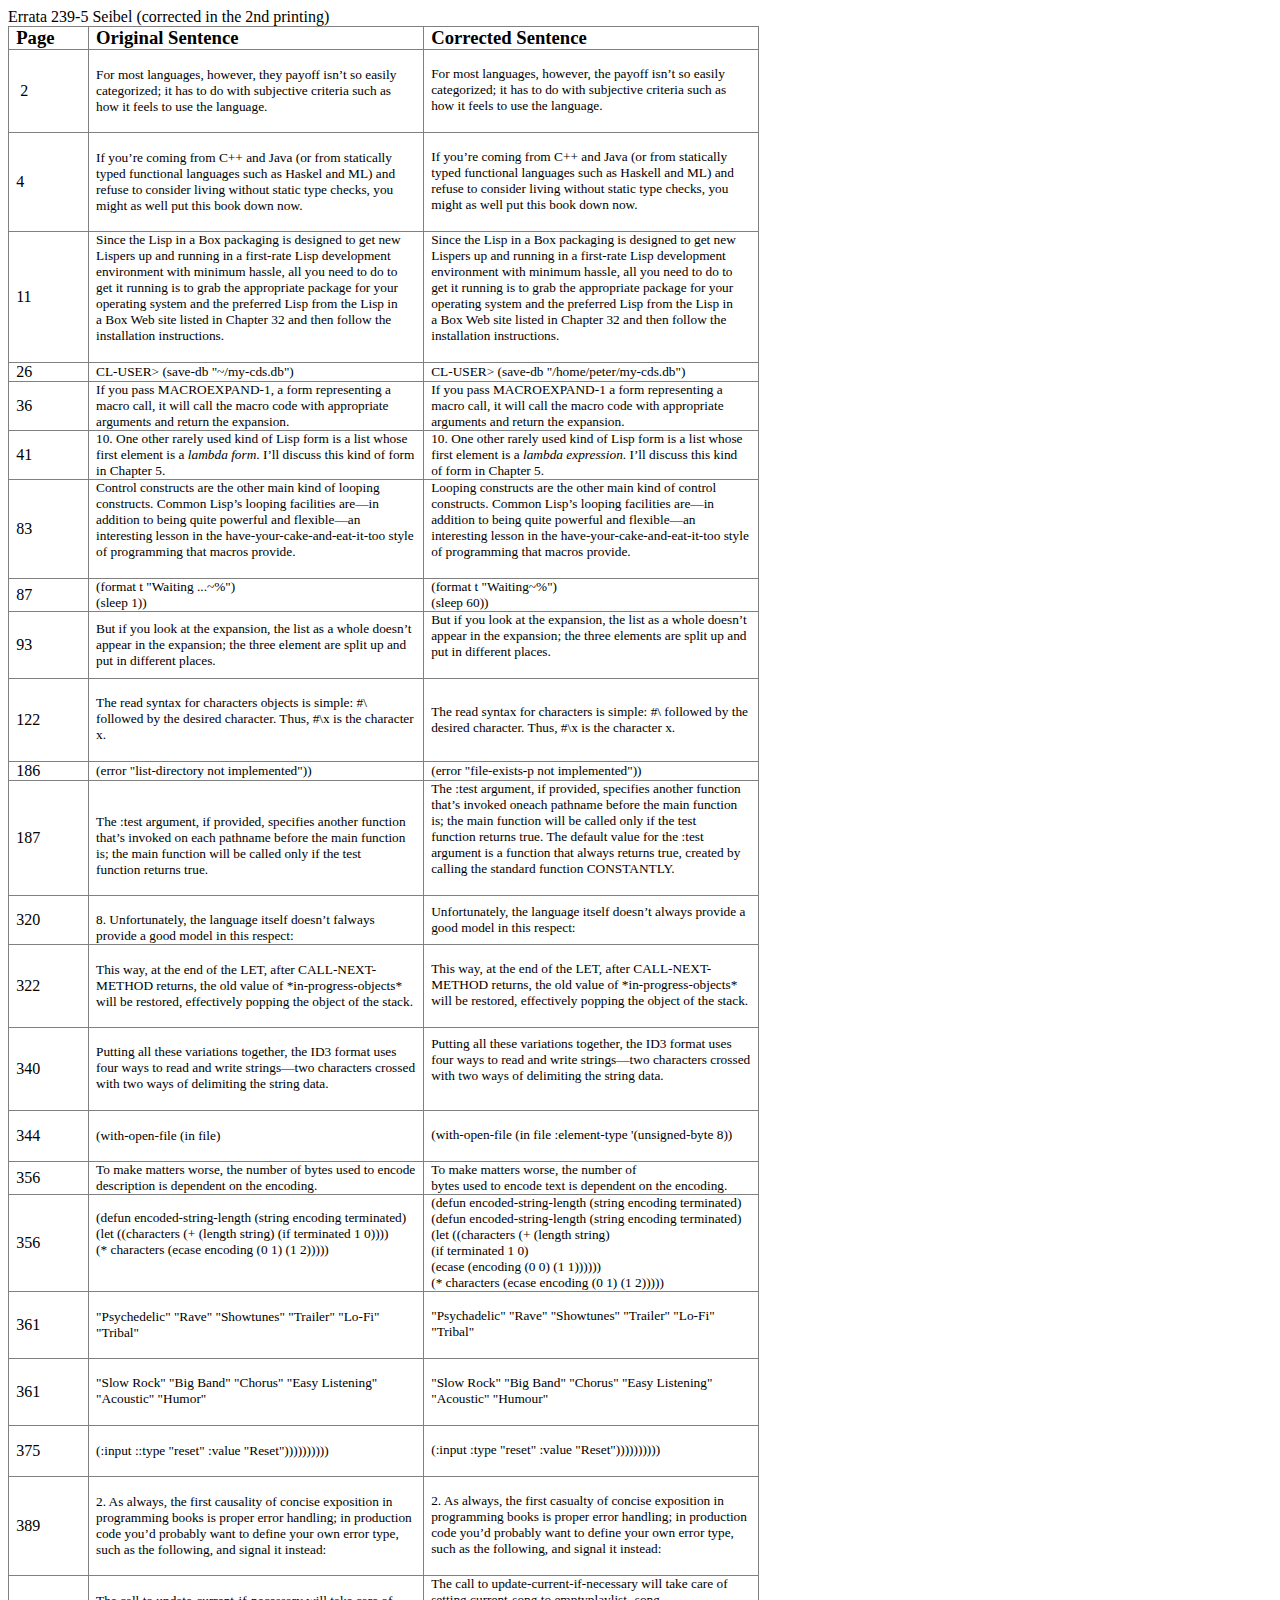
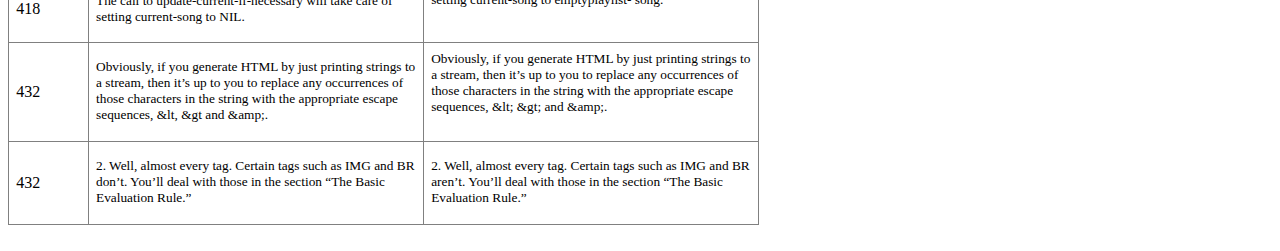
<file: 2444.html>
<html xmlns:o="urn:schemas-microsoft-com:office:office"xmlns:w="urn:schemas-microsoft-com:office:word"xmlns="http://www.w3.org/TR/REC-html40"><head><meta name=Titlecontent="Errata for 582-3 Asleson (corrected in the second printing)"><meta name=Keywords content=""><meta http-equiv=Content-Type content="text/html; charset=macintosh"><meta name=ProgId content=Word.Document><meta name=Generator content="Microsoft Word 11"><meta name=Originator content="Microsoft Word 11"><link rel=File-List href="239-5%20Seibel%20Errata_files/filelist.xml"><title>Errata for 582-3 Asleson (corrected in the second printing)</title><!--[if gte mso 9]><xml> <o:DocumentProperties>  <o:Author>Richard Ables</o:Author>  <o:Template>Normal</o:Template>  <o:LastAuthor>Richard Ables</o:LastAuthor>  <o:Revision>2</o:Revision>  <o:Created>2005-11-10T01:36:00Z</o:Created>  <o:LastSaved>2005-11-10T01:36:00Z</o:LastSaved>  <o:Pages>1</o:Pages>  <o:Words>1047</o:Words>  <o:Characters>5972</o:Characters>  <o:Lines>49</o:Lines>  <o:Paragraphs>11</o:Paragraphs>  <o:CharactersWithSpaces>7334</o:CharactersWithSpaces>  <o:Version>11.0</o:Version> </o:DocumentProperties> <o:OfficeDocumentSettings>  <o:AllowPNG/> </o:OfficeDocumentSettings></xml><![endif]--><!--[if gte mso 9]><xml> <w:WordDocument>  <w:Zoom>125</w:Zoom>  <w:DisplayHorizontalDrawingGridEvery>0</w:DisplayHorizontalDrawingGridEvery>  <w:DisplayVerticalDrawingGridEvery>0</w:DisplayVerticalDrawingGridEvery>  <w:UseMarginsForDrawingGridOrigin/> </w:WordDocument></xml><![endif]--><style><!-- /* Font Definitions */@font-face	{font-family:"Times New Roman";	panose-1:0 2 2 6 3 5 4 5 2 3;	mso-font-charset:0;	mso-generic-font-family:auto;	mso-font-pitch:variable;	mso-font-signature:50331648 0 0 0 1 0;}@font-face	{font-family:Verdana;	panose-1:0 2 11 6 4 3 5 4 4 2;	mso-font-charset:0;	mso-generic-font-family:auto;	mso-font-pitch:variable;	mso-font-signature:50331648 0 0 0 1 0;}@font-face	{font-family:Verdana-Bold;	panose-1:0 0 0 0 0 0 0 0 0 0;	mso-font-alt:Verdana;	mso-font-charset:77;	mso-generic-font-family:auto;	mso-font-format:other;	mso-font-pitch:auto;	mso-font-signature:50331648 0 0 0 1 0;}@font-face	{font-family:Utopia-Regular;	panose-1:0 0 0 0 0 0 0 0 0 0;	mso-font-alt:Utopia;	mso-font-charset:77;	mso-generic-font-family:roman;	mso-font-format:other;	mso-font-pitch:auto;	mso-font-signature:50331648 0 0 0 1 0;}@font-face	{font-family:TheSansMonoConSemiLight;	panose-1:0 0 0 0 0 0 0 0 0 0;	mso-font-alt:"Times New Roman";	mso-font-charset:77;	mso-generic-font-family:auto;	mso-font-format:other;	mso-font-pitch:auto;	mso-font-signature:50331648 0 0 0 1 0;} /* Style Definitions */p.MsoNormal, li.MsoNormal, div.MsoNormal	{mso-style-parent:"";	margin:0in;	margin-bottom:.0001pt;	mso-pagination:widow-orphan;	font-size:12.0pt;	font-family:"Times New Roman";}table.MsoNormalTable	{mso-style-parent:"";	font-size:10.0pt;	font-family:"Times New Roman";}@page Section1	{size:8.5in 11.0in;	margin:1.0in 1.25in 1.0in 1.25in;	mso-header-margin:.5in;	mso-footer-margin:.5in;	mso-paper-source:0;}div.Section1	{page:Section1;}--></style></head><body bgcolor=white lang=EN-US style='tab-interval:.5in'><div class=Section1><p class=MsoNormal>Errata 239-5 Seibel (corrected in the 2nd printing)<o:p></o:p></p><table border=1 cellspacing=0 cellpadding=0 width=563 style='width:563.4pt; border-collapse:collapse;border:none;mso-border-top-alt:solid gray 1.0pt; mso-border-left-alt:solid gray 1.0pt;mso-border-right-alt:solid gray 1.0pt; mso-padding-alt:0in 5.4pt 0in 5.4pt'> <tr>  <td width=50 style='width:.7in;border:solid gray 1.0pt;padding:0in 5.4pt 0in 5.4pt'>  <p class=MsoNormal style='mso-pagination:none;tab-stops:28.0pt 56.0pt 84.0pt 112.0pt 140.0pt 168.0pt 196.0pt 224.0pt 3.5in 280.0pt 308.0pt 336.0pt;  mso-layout-grid-align:none;text-autospace:none'><span style='font-size:14.0pt;  font-family:Verdana-Bold'><b>Page</b></span><span style='font-size:14.0pt;  font-family:Verdana'><o:p></o:p></span></p>  </td>  <td width=257 style='width:256.5pt;border:solid gray 1.0pt;border-left:none;  mso-border-left-alt:solid gray 1.0pt;padding:0in 5.4pt 0in 5.4pt'>  <p class=MsoNormal style='mso-pagination:none;tab-stops:28.0pt 56.0pt 84.0pt 112.0pt 140.0pt 168.0pt 196.0pt 224.0pt 3.5in 280.0pt 308.0pt 336.0pt;  mso-layout-grid-align:none;text-autospace:none'><span style='font-size:14.0pt;  font-family:Verdana-Bold'><b>Original Sentence</b></span><span  style='font-size:14.0pt;font-family:Verdana'><o:p></o:p></span></p>  </td>  <td width=257 style='width:256.5pt;border:solid gray 1.0pt;border-left:none;  mso-border-left-alt:solid gray 1.0pt;padding:0in 5.4pt 0in 5.4pt'>  <p class=MsoNormal style='mso-pagination:none;tab-stops:28.0pt 56.0pt 84.0pt 112.0pt 140.0pt 168.0pt 196.0pt 224.0pt 3.5in 280.0pt 308.0pt 336.0pt;  mso-layout-grid-align:none;text-autospace:none'><span style='font-size:14.0pt;  font-family:Verdana-Bold'><b>Corrected Sentence</b></span><span  style='font-size:14.0pt;font-family:Verdana'><o:p></o:p></span></p>  </td> </tr> <tr>  <td width=50 style='width:.7in;border:solid gray 1.0pt;border-top:none;  mso-border-top-alt:solid gray 1.0pt;padding:0in 5.4pt 0in 5.4pt'>  <p class=MsoNormal style='mso-pagination:none;tab-stops:28.0pt 56.0pt 84.0pt 112.0pt 140.0pt 168.0pt 196.0pt 224.0pt 3.5in 280.0pt 308.0pt 336.0pt;  mso-layout-grid-align:none;text-autospace:none'><span style='font-family:  Verdana'><span style="mso-spacerun: yes">&nbsp;</span>2<o:p></o:p></span></p>  </td>  <td width=257 style='width:256.5pt;border-top:none;border-left:none;  border-bottom:solid gray 1.0pt;border-right:solid gray 1.0pt;mso-border-top-alt:  solid gray 1.0pt;mso-border-left-alt:solid gray 1.0pt;padding:0in 5.4pt 0in 5.4pt'>  <p class=MsoNormal style='mso-pagination:none;mso-layout-grid-align:none;  text-autospace:none'><span style='font-size:10.0pt;font-family:Utopia-Regular'>For  most languages, however, they payoff isn�t so easily categorized; it has to  do with subjective criteria such as how it feels to use the language.</span><span  style='font-size:10.0pt;font-family:Verdana'><o:p></o:p></span></p>  </td>  <td width=257 style='width:256.5pt;border-top:none;border-left:none;  border-bottom:solid gray 1.0pt;border-right:solid gray 1.0pt;mso-border-top-alt:  solid gray 1.0pt;mso-border-left-alt:solid gray 1.0pt;padding:0in 5.4pt 0in 5.4pt'>  <p class=MsoNormal style='mso-pagination:none;mso-layout-grid-align:none;  text-autospace:none'><span style='font-size:10.0pt;font-family:Utopia-Regular'><![if !supportEmptyParas]>&nbsp;<![endif]><o:p></o:p></span></p>  <p class=MsoNormal style='mso-pagination:none;mso-layout-grid-align:none;  text-autospace:none'><span style='font-size:10.0pt;font-family:Utopia-Regular'>For  most languages, however, the payoff isn�t so easily categorized; it has to do  with subjective criteria such as how it feels to use the language.<o:p></o:p></span></p>  <p class=MsoNormal style='mso-pagination:none;mso-layout-grid-align:none;  text-autospace:none'><![if !supportEmptyParas]>&nbsp;<![endif]><span  style='font-size:10.0pt;font-family:Verdana'><o:p></o:p></span></p>  </td> </tr> <tr>  <td width=50 style='width:.7in;border:solid gray 1.0pt;border-top:none;  mso-border-top-alt:solid gray 1.0pt;padding:0in 5.4pt 0in 5.4pt'>  <p class=MsoNormal style='mso-pagination:none;tab-stops:28.0pt 56.0pt 84.0pt 112.0pt 140.0pt 168.0pt 196.0pt 224.0pt 3.5in 280.0pt 308.0pt 336.0pt;  mso-layout-grid-align:none;text-autospace:none'><span style='font-family:  Verdana'>4<o:p></o:p></span></p>  </td>  <td width=257 style='width:256.5pt;border-top:none;border-left:none;  border-bottom:solid gray 1.0pt;border-right:solid gray 1.0pt;mso-border-top-alt:  solid gray 1.0pt;mso-border-left-alt:solid gray 1.0pt;padding:0in 5.4pt 0in 5.4pt'>  <p class=MsoNormal style='mso-pagination:none;mso-layout-grid-align:none;  text-autospace:none'><span style='font-size:10.0pt;font-family:Utopia-Regular'>If  you�re coming from C++ and Java (or from statically typed functional  languages such as Haskel and ML) and refuse to consider living without static  type checks, you might as well put this book down now.</span><span  style='font-size:10.0pt;font-family:Verdana'><o:p></o:p></span></p>  </td>  <td width=257 style='width:256.5pt;border-top:none;border-left:none;  border-bottom:solid gray 1.0pt;border-right:solid gray 1.0pt;mso-border-top-alt:  solid gray 1.0pt;mso-border-left-alt:solid gray 1.0pt;padding:0in 5.4pt 0in 5.4pt'>  <p class=MsoNormal style='mso-pagination:none;mso-layout-grid-align:none;  text-autospace:none'><span style='font-size:10.0pt;font-family:Utopia-Regular'><![if !supportEmptyParas]>&nbsp;<![endif]><o:p></o:p></span></p>  <p class=MsoNormal style='mso-pagination:none;mso-layout-grid-align:none;  text-autospace:none'><span style='font-size:10.0pt;font-family:Utopia-Regular'>If  you�re coming from C++ and Java (or from statically typed functional  languages such as Haskell and ML) and refuse to consider living without  static type checks, you might as well put this book down now.<o:p></o:p></span></p>  <p class=MsoNormal style='mso-pagination:none;mso-layout-grid-align:none;  text-autospace:none'><![if !supportEmptyParas]>&nbsp;<![endif]><span  style='font-size:10.0pt;font-family:Verdana'><o:p></o:p></span></p>  </td> </tr> <tr>  <td width=50 style='width:.7in;border:solid gray 1.0pt;border-top:none;  mso-border-top-alt:solid gray 1.0pt;padding:0in 5.4pt 0in 5.4pt'>  <p class=MsoNormal style='mso-pagination:none;tab-stops:28.0pt 56.0pt 84.0pt 112.0pt 140.0pt 168.0pt 196.0pt 224.0pt 3.5in 280.0pt 308.0pt 336.0pt;  mso-layout-grid-align:none;text-autospace:none'><span style='font-family:  Verdana'>11<o:p></o:p></span></p>  </td>  <td width=257 style='width:256.5pt;border-top:none;border-left:none;  border-bottom:solid gray 1.0pt;border-right:solid gray 1.0pt;mso-border-top-alt:  solid gray 1.0pt;mso-border-left-alt:solid gray 1.0pt;padding:0in 5.4pt 0in 5.4pt'>  <p class=MsoNormal style='mso-pagination:none;mso-layout-grid-align:none;  text-autospace:none'><span style='font-size:10.0pt;font-family:Utopia-Regular'>Since  the Lisp in a Box packaging is designed to get new Lispers up and running in  a first-rate Lisp development environment with minimum hassle, all you need  to do to get it running is to grab the appropriate package for your operating  system and the preferred Lisp from the Lisp in<o:p></o:p></span></p>  <p class=MsoNormal style='mso-pagination:none;mso-layout-grid-align:none;  text-autospace:none'><span style='font-size:10.0pt;font-family:Utopia-Regular'>a  Box Web site listed in Chapter 32 and then follow the installation  instructions.<o:p></o:p></span></p>  <p class=MsoNormal style='mso-pagination:none;mso-layout-grid-align:none;  text-autospace:none'><![if !supportEmptyParas]>&nbsp;<![endif]><span  style='font-size:10.0pt;font-family:Verdana'><o:p></o:p></span></p>  </td>  <td width=257 style='width:256.5pt;border-top:none;border-left:none;  border-bottom:solid gray 1.0pt;border-right:solid gray 1.0pt;mso-border-top-alt:  solid gray 1.0pt;mso-border-left-alt:solid gray 1.0pt;padding:0in 5.4pt 0in 5.4pt'>  <p class=MsoNormal style='mso-pagination:none;mso-layout-grid-align:none;  text-autospace:none'><span style='font-size:10.0pt;font-family:Utopia-Regular'>Since  the Lisp in a Box packaging is designed to get new Lispers up and running in  a first-rate Lisp development environment with minimum hassle, all you need  to do to get it running is to grab the appropriate package for your operating  system and the preferred Lisp from the Lisp in<o:p></o:p></span></p>  <p class=MsoNormal style='mso-pagination:none;mso-layout-grid-align:none;  text-autospace:none'><span style='font-size:10.0pt;font-family:Utopia-Regular'>a  Box Web site listed in Chapter 32 and then follow the installation  instructions.<o:p></o:p></span></p>  <p class=MsoNormal style='mso-pagination:none;mso-layout-grid-align:none;  text-autospace:none'><![if !supportEmptyParas]>&nbsp;<![endif]><span  style='font-size:10.0pt;font-family:Verdana'><o:p></o:p></span></p>  </td> </tr> <tr>  <td width=50 style='width:.7in;border:solid gray 1.0pt;border-top:none;  mso-border-top-alt:solid gray 1.0pt;padding:0in 5.4pt 0in 5.4pt'>  <p class=MsoNormal style='mso-pagination:none;tab-stops:28.0pt 56.0pt 84.0pt 112.0pt 140.0pt 168.0pt 196.0pt 224.0pt 3.5in 280.0pt 308.0pt 336.0pt;  mso-layout-grid-align:none;text-autospace:none'><span style='font-family:  Verdana'>26<o:p></o:p></span></p>  </td>  <td width=257 style='width:256.5pt;border-top:none;border-left:none;  border-bottom:solid gray 1.0pt;border-right:solid gray 1.0pt;mso-border-top-alt:  solid gray 1.0pt;mso-border-left-alt:solid gray 1.0pt;padding:0in 5.4pt 0in 5.4pt'>  <p class=MsoNormal style='mso-pagination:none;mso-layout-grid-align:none;  text-autospace:none'><span style='font-size:10.0pt;font-family:TheSansMonoConSemiLight'>CL-USER&gt;  (save-db &quot;~/my-cds.db&quot;)</span><span style='font-size:10.0pt;  font-family:Verdana'><o:p></o:p></span></p>  </td>  <td width=257 style='width:256.5pt;border-top:none;border-left:none;  border-bottom:solid gray 1.0pt;border-right:solid gray 1.0pt;mso-border-top-alt:  solid gray 1.0pt;mso-border-left-alt:solid gray 1.0pt;padding:0in 5.4pt 0in 5.4pt'>  <p class=MsoNormal style='mso-pagination:none;mso-layout-grid-align:none;  text-autospace:none'><span style='font-size:10.0pt;font-family:TheSansMonoConSemiLight'>CL-USER&gt;  (save-db &quot;/home/peter/my-cds.db&quot;)</span><span style='font-size:  10.0pt;font-family:Verdana'><o:p></o:p></span></p>  </td> </tr> <tr>  <td width=50 style='width:.7in;border:solid gray 1.0pt;border-top:none;  mso-border-top-alt:solid gray 1.0pt;padding:0in 5.4pt 0in 5.4pt'>  <p class=MsoNormal style='mso-pagination:none;tab-stops:28.0pt 56.0pt 84.0pt 112.0pt 140.0pt 168.0pt 196.0pt 224.0pt 3.5in 280.0pt 308.0pt 336.0pt;  mso-layout-grid-align:none;text-autospace:none'><span style='font-family:  Verdana'>36<o:p></o:p></span></p>  </td>  <td width=257 style='width:256.5pt;border-top:none;border-left:none;  border-bottom:solid gray 1.0pt;border-right:solid gray 1.0pt;mso-border-top-alt:  solid gray 1.0pt;mso-border-left-alt:solid gray 1.0pt;padding:0in 5.4pt 0in 5.4pt'>  <p class=MsoNormal style='mso-pagination:none;mso-layout-grid-align:none;  text-autospace:none'><span style='font-size:10.0pt;font-family:Utopia-Regular'>If  you pass MACROEXPAND-1, a form representing a macro call, it will call the  macro code with appropriate arguments and return the expansion.</span><span  style='font-size:10.0pt;font-family:Verdana'><o:p></o:p></span></p>  </td>  <td width=257 style='width:256.5pt;border-top:none;border-left:none;  border-bottom:solid gray 1.0pt;border-right:solid gray 1.0pt;mso-border-top-alt:  solid gray 1.0pt;mso-border-left-alt:solid gray 1.0pt;padding:0in 5.4pt 0in 5.4pt'>  <p class=MsoNormal style='mso-pagination:none;mso-layout-grid-align:none;  text-autospace:none'><span style='font-size:10.0pt;font-family:Utopia-Regular'>If  you pass MACROEXPAND-1 a form representing a macro call, it will call the  macro code with appropriate arguments and return the expansion.</span><span  style='font-size:10.0pt;font-family:Verdana'><o:p></o:p></span></p>  </td> </tr> <tr>  <td width=50 style='width:.7in;border:solid gray 1.0pt;border-top:none;  mso-border-top-alt:solid gray 1.0pt;padding:0in 5.4pt 0in 5.4pt'>  <p class=MsoNormal style='mso-pagination:none;tab-stops:28.0pt 56.0pt 84.0pt 112.0pt 140.0pt 168.0pt 196.0pt 224.0pt 3.5in 280.0pt 308.0pt 336.0pt;  mso-layout-grid-align:none;text-autospace:none'><span style='font-family:  Verdana'>41<o:p></o:p></span></p>  </td>  <td width=257 style='width:256.5pt;border-top:none;border-left:none;  border-bottom:solid gray 1.0pt;border-right:solid gray 1.0pt;mso-border-top-alt:  solid gray 1.0pt;mso-border-left-alt:solid gray 1.0pt;padding:0in 5.4pt 0in 5.4pt'>  <p class=MsoNormal style='mso-pagination:none;mso-layout-grid-align:none;  text-autospace:none'><span style='font-size:10.0pt;font-family:Utopia-Regular'>10.  One other rarely used kind of Lisp form is a list whose first element is a <i>lambda  form</i></span><span style='font-size:10.0pt;font-family:Utopia-Regular'>.  I�ll discuss this kind of form in Chapter 5.</span><span style='font-size:  10.0pt;font-family:Verdana'><o:p></o:p></span></p>  </td>  <td width=257 style='width:256.5pt;border-top:none;border-left:none;  border-bottom:solid gray 1.0pt;border-right:solid gray 1.0pt;mso-border-top-alt:  solid gray 1.0pt;mso-border-left-alt:solid gray 1.0pt;padding:0in 5.4pt 0in 5.4pt'>  <p class=MsoNormal style='mso-pagination:none;mso-layout-grid-align:none;  text-autospace:none'><span style='font-size:10.0pt;font-family:Utopia-Regular'>10.  One other rarely used kind of Lisp form is a list whose first element is a <i>lambda  expression</i></span><span style='font-size:10.0pt;font-family:Utopia-Regular'>.  I�ll discuss this kind of form in Chapter 5.</span><span style='font-size:  10.0pt;font-family:Verdana'><o:p></o:p></span></p>  </td> </tr> <tr>  <td width=50 style='width:.7in;border:solid gray 1.0pt;border-top:none;  mso-border-top-alt:solid gray 1.0pt;padding:0in 5.4pt 0in 5.4pt'>  <p class=MsoNormal style='mso-pagination:none;tab-stops:28.0pt 56.0pt 84.0pt 112.0pt 140.0pt 168.0pt 196.0pt 224.0pt 3.5in 280.0pt 308.0pt 336.0pt;  mso-layout-grid-align:none;text-autospace:none'><span style='font-family:  Verdana'>83<o:p></o:p></span></p>  </td>  <td width=257 style='width:256.5pt;border-top:none;border-left:none;  border-bottom:solid gray 1.0pt;border-right:solid gray 1.0pt;mso-border-top-alt:  solid gray 1.0pt;mso-border-left-alt:solid gray 1.0pt;padding:0in 5.4pt 0in 5.4pt'>  <p class=MsoNormal style='mso-pagination:none;mso-layout-grid-align:none;  text-autospace:none'><span style='font-size:10.0pt;font-family:Utopia-Regular'>Control  constructs are the other main kind of looping constructs. Common Lisp�s  looping facilities are&#8212;in addition to being quite powerful and  flexible&#8212;an interesting lesson in the have-your-cake-and-eat-it-too  style of programming that macros provide.<o:p></o:p></span></p>  <p class=MsoNormal style='mso-pagination:none;mso-layout-grid-align:none;  text-autospace:none'><![if !supportEmptyParas]>&nbsp;<![endif]><span  style='font-size:10.0pt;font-family:Verdana'><o:p></o:p></span></p>  </td>  <td width=257 style='width:256.5pt;border-top:none;border-left:none;  border-bottom:solid gray 1.0pt;border-right:solid gray 1.0pt;mso-border-top-alt:  solid gray 1.0pt;mso-border-left-alt:solid gray 1.0pt;padding:0in 5.4pt 0in 5.4pt'>  <p class=MsoNormal style='mso-pagination:none;mso-layout-grid-align:none;  text-autospace:none'><span style='font-size:10.0pt;font-family:Utopia-Regular'>Looping  constructs are the other main kind of control constructs. Common Lisp�s  looping facilities are&#8212;in addition to being quite powerful and  flexible&#8212;an interesting lesson in the have-your-cake-and-eat-it-too  style of programming that macros provide.<o:p></o:p></span></p>  <p class=MsoNormal style='mso-pagination:none;mso-layout-grid-align:none;  text-autospace:none'><![if !supportEmptyParas]>&nbsp;<![endif]><span  style='font-size:10.0pt;font-family:Verdana'><o:p></o:p></span></p>  </td> </tr> <tr>  <td width=50 style='width:.7in;border:solid gray 1.0pt;border-top:none;  mso-border-top-alt:solid gray 1.0pt;padding:0in 5.4pt 0in 5.4pt'>  <p class=MsoNormal style='mso-pagination:none;tab-stops:28.0pt 56.0pt 84.0pt 112.0pt 140.0pt 168.0pt 196.0pt 224.0pt 3.5in 280.0pt 308.0pt 336.0pt;  mso-layout-grid-align:none;text-autospace:none'><span style='font-family:  Verdana'>87<o:p></o:p></span></p>  </td>  <td width=257 style='width:256.5pt;border-top:none;border-left:none;  border-bottom:solid gray 1.0pt;border-right:solid gray 1.0pt;mso-border-top-alt:  solid gray 1.0pt;mso-border-left-alt:solid gray 1.0pt;padding:0in 5.4pt 0in 5.4pt'>  <p class=MsoNormal style='mso-pagination:none;mso-layout-grid-align:none;  text-autospace:none'><span style='font-size:10.0pt'>(format t &quot;Waiting  ...~%&quot;)<o:p></o:p></span></p>  <p class=MsoNormal style='mso-pagination:none;mso-layout-grid-align:none;  text-autospace:none'><span style='font-size:10.0pt'>(sleep 1))</span><span  style='font-size:10.0pt;font-family:Verdana'><o:p></o:p></span></p>  </td>  <td width=257 style='width:256.5pt;border-top:none;border-left:none;  border-bottom:solid gray 1.0pt;border-right:solid gray 1.0pt;mso-border-top-alt:  solid gray 1.0pt;mso-border-left-alt:solid gray 1.0pt;padding:0in 5.4pt 0in 5.4pt'>  <p class=MsoNormal style='mso-pagination:none;mso-layout-grid-align:none;  text-autospace:none'><span style='font-size:10.0pt'>(format t  &quot;Waiting~%&quot;)<o:p></o:p></span></p>  <p class=MsoNormal style='mso-pagination:none;mso-layout-grid-align:none;  text-autospace:none'><span style='font-size:10.0pt'>(sleep 60))</span><span  style='font-size:10.0pt;font-family:Verdana'><o:p></o:p></span></p>  </td> </tr> <tr>  <td width=50 style='width:.7in;border:solid gray 1.0pt;border-top:none;  mso-border-top-alt:solid gray 1.0pt;padding:0in 5.4pt 0in 5.4pt'>  <p class=MsoNormal style='mso-pagination:none;tab-stops:28.0pt 56.0pt 84.0pt 112.0pt 140.0pt 168.0pt 196.0pt 224.0pt 3.5in 280.0pt 308.0pt 336.0pt;  mso-layout-grid-align:none;text-autospace:none'><span style='font-family:  Verdana'>93<o:p></o:p></span></p>  </td>  <td width=257 style='width:256.5pt;border-top:none;border-left:none;  border-bottom:solid gray 1.0pt;border-right:solid gray 1.0pt;mso-border-top-alt:  solid gray 1.0pt;mso-border-left-alt:solid gray 1.0pt;padding:0in 5.4pt 0in 5.4pt'>  <p class=MsoNormal style='mso-pagination:none;mso-layout-grid-align:none;  text-autospace:none'><span style='font-size:10.0pt;font-family:Utopia-Regular'>But  if you look at the expansion, the list as a whole doesn�t appear in the  expansion; the three element are split up and put in different places.</span><span  style='font-size:10.0pt;font-family:Verdana'><o:p></o:p></span></p>  </td>  <td width=257 style='width:256.5pt;border-top:none;border-left:none;  border-bottom:solid gray 1.0pt;border-right:solid gray 1.0pt;mso-border-top-alt:  solid gray 1.0pt;mso-border-left-alt:solid gray 1.0pt;padding:0in 5.4pt 0in 5.4pt'>  <p class=MsoNormal style='mso-pagination:none;mso-layout-grid-align:none;  text-autospace:none'><span style='font-size:10.0pt;font-family:Utopia-Regular'>But  if you look at the expansion, the list as a whole doesn�t appear in the  expansion; the three elements are split up and put in different places.<o:p></o:p></span></p>  <p class=MsoNormal style='mso-pagination:none;mso-layout-grid-align:none;  text-autospace:none'><![if !supportEmptyParas]>&nbsp;<![endif]><span  style='font-size:10.0pt;font-family:Verdana'><o:p></o:p></span></p>  </td> </tr> <tr>  <td width=50 style='width:.7in;border:solid gray 1.0pt;border-top:none;  mso-border-top-alt:solid gray 1.0pt;padding:0in 5.4pt 0in 5.4pt'>  <p class=MsoNormal style='mso-pagination:none;tab-stops:28.0pt 56.0pt 84.0pt 112.0pt 140.0pt 168.0pt 196.0pt 224.0pt 3.5in 280.0pt 308.0pt 336.0pt;  mso-layout-grid-align:none;text-autospace:none'><span style='font-family:  Verdana'>122<o:p></o:p></span></p>  </td>  <td width=257 style='width:256.5pt;border-top:none;border-left:none;  border-bottom:solid gray 1.0pt;border-right:solid gray 1.0pt;mso-border-top-alt:  solid gray 1.0pt;mso-border-left-alt:solid gray 1.0pt;padding:0in 5.4pt 0in 5.4pt'>  <p class=MsoNormal style='mso-pagination:none;mso-layout-grid-align:none;  text-autospace:none'><span style='font-size:10.0pt;font-family:Utopia-Regular'><![if !supportEmptyParas]>&nbsp;<![endif]><o:p></o:p></span></p>  <p class=MsoNormal style='mso-pagination:none;mso-layout-grid-align:none;  text-autospace:none'><span style='font-size:10.0pt;font-family:Utopia-Regular'>The  read syntax for characters objects is simple: #\ followed by the desired  character. Thus, #\x is the character x.<o:p></o:p></span></p>  <p class=MsoNormal style='mso-pagination:none;mso-layout-grid-align:none;  text-autospace:none'><![if !supportEmptyParas]>&nbsp;<![endif]><span  style='font-size:10.0pt;font-family:Verdana'><o:p></o:p></span></p>  </td>  <td width=257 style='width:256.5pt;border-top:none;border-left:none;  border-bottom:solid gray 1.0pt;border-right:solid gray 1.0pt;mso-border-top-alt:  solid gray 1.0pt;mso-border-left-alt:solid gray 1.0pt;padding:0in 5.4pt 0in 5.4pt'>  <p class=MsoNormal style='mso-pagination:none;mso-layout-grid-align:none;  text-autospace:none'><span style='font-size:10.0pt;font-family:Utopia-Regular'>The  read syntax for characters is simple: #\ followed by the desired character.  Thus, #\x is the character x.</span><span style='font-size:10.0pt;font-family:  Verdana'><o:p></o:p></span></p>  </td> </tr> <tr>  <td width=50 style='width:.7in;border:solid gray 1.0pt;border-top:none;  mso-border-top-alt:solid gray 1.0pt;padding:0in 5.4pt 0in 5.4pt'>  <p class=MsoNormal style='mso-pagination:none;tab-stops:28.0pt 56.0pt 84.0pt 112.0pt 140.0pt 168.0pt 196.0pt 224.0pt 3.5in 280.0pt 308.0pt 336.0pt;  mso-layout-grid-align:none;text-autospace:none'><span style='font-family:  Verdana'>186<o:p></o:p></span></p>  </td>  <td width=257 style='width:256.5pt;border-top:none;border-left:none;  border-bottom:solid gray 1.0pt;border-right:solid gray 1.0pt;mso-border-top-alt:  solid gray 1.0pt;mso-border-left-alt:solid gray 1.0pt;padding:0in 5.4pt 0in 5.4pt'>  <p class=MsoNormal style='mso-pagination:none;mso-layout-grid-align:none;  text-autospace:none'><span style='font-size:10.0pt'>(error  &quot;list-directory not implemented&quot;))</span><span style='font-size:  10.0pt;font-family:Utopia-Regular'><o:p></o:p></span></p>  </td>  <td width=257 style='width:256.5pt;border-top:none;border-left:none;  border-bottom:solid gray 1.0pt;border-right:solid gray 1.0pt;mso-border-top-alt:  solid gray 1.0pt;mso-border-left-alt:solid gray 1.0pt;padding:0in 5.4pt 0in 5.4pt'>  <p class=MsoNormal style='mso-pagination:none;mso-layout-grid-align:none;  text-autospace:none'><span style='font-size:10.0pt'>(error  &quot;file-exists-p not implemented&quot;))</span><span style='font-size:  10.0pt;font-family:Utopia-Regular'><o:p></o:p></span></p>  </td> </tr> <tr>  <td width=50 style='width:.7in;border:solid gray 1.0pt;border-top:none;  mso-border-top-alt:solid gray 1.0pt;padding:0in 5.4pt 0in 5.4pt'>  <p class=MsoNormal style='mso-pagination:none;tab-stops:28.0pt 56.0pt 84.0pt 112.0pt 140.0pt 168.0pt 196.0pt 224.0pt 3.5in 280.0pt 308.0pt 336.0pt;  mso-layout-grid-align:none;text-autospace:none'><span style='font-family:  Verdana'>187<o:p></o:p></span></p>  </td>  <td width=257 style='width:256.5pt;border-top:none;border-left:none;  border-bottom:solid gray 1.0pt;border-right:solid gray 1.0pt;mso-border-top-alt:  solid gray 1.0pt;mso-border-left-alt:solid gray 1.0pt;padding:0in 5.4pt 0in 5.4pt'>  <p class=MsoNormal style='mso-pagination:none;mso-layout-grid-align:none;  text-autospace:none'><span style='font-size:10.0pt;font-family:Utopia-Regular'><![if !supportEmptyParas]>&nbsp;<![endif]><o:p></o:p></span></p>  <p class=MsoNormal style='mso-pagination:none;mso-layout-grid-align:none;  text-autospace:none'><span style='font-size:10.0pt;font-family:Utopia-Regular'>The  :test argument, if provided, specifies another function that�s invoked on  each pathname before the main function is; the main function will be called  only if the test<o:p></o:p></span></p>  <p class=MsoNormal style='mso-pagination:none;mso-layout-grid-align:none;  text-autospace:none'><span style='font-size:10.0pt;font-family:Utopia-Regular'>function  returns true.<o:p></o:p></span></p>  </td>  <td width=257 style='width:256.5pt;border-top:none;border-left:none;  border-bottom:solid gray 1.0pt;border-right:solid gray 1.0pt;mso-border-top-alt:  solid gray 1.0pt;mso-border-left-alt:solid gray 1.0pt;padding:0in 5.4pt 0in 5.4pt'>  <p class=MsoNormal style='mso-pagination:none;mso-layout-grid-align:none;  text-autospace:none'><span style='font-size:10.0pt;font-family:Utopia-Regular'>The  :test argument, if provided, specifies another function that�s invoked oneach  pathname before the main function is; the main function will be called only  if the test<o:p></o:p></span></p>  <p class=MsoNormal style='mso-pagination:none;mso-layout-grid-align:none;  text-autospace:none'><span style='font-size:10.0pt;font-family:Utopia-Regular'>function  returns true. The default value for the :test argument is a function that  always returns true, created by calling the standard function CONSTANTLY.<o:p></o:p></span></p>  <p class=MsoNormal style='mso-pagination:none;mso-layout-grid-align:none;  text-autospace:none'><![if !supportEmptyParas]>&nbsp;<![endif]><span  style='font-size:10.0pt;font-family:Utopia-Regular'><o:p></o:p></span></p>  </td> </tr> <tr>  <td width=50 style='width:.7in;border:solid gray 1.0pt;border-top:none;  mso-border-top-alt:solid gray 1.0pt;padding:0in 5.4pt 0in 5.4pt'>  <p class=MsoNormal style='mso-pagination:none;tab-stops:28.0pt 56.0pt 84.0pt 112.0pt 140.0pt 168.0pt 196.0pt 224.0pt 3.5in 280.0pt 308.0pt 336.0pt;  mso-layout-grid-align:none;text-autospace:none'><span style='font-family:  Verdana'>320<o:p></o:p></span></p>  </td>  <td width=257 style='width:256.5pt;border-top:none;border-left:none;  border-bottom:solid gray 1.0pt;border-right:solid gray 1.0pt;mso-border-top-alt:  solid gray 1.0pt;mso-border-left-alt:solid gray 1.0pt;padding:0in 5.4pt 0in 5.4pt'>  <p class=MsoNormal style='mso-pagination:none;mso-layout-grid-align:none;  text-autospace:none'><span style='font-size:10.0pt;font-family:Utopia-Regular'><![if !supportEmptyParas]>&nbsp;<![endif]><o:p></o:p></span></p>  <p class=MsoNormal style='mso-pagination:none;mso-layout-grid-align:none;  text-autospace:none'><span style='font-size:10.0pt;font-family:Utopia-Regular'>8.  Unfortunately, the language itself doesn�t falways provide a good model in  this respect:<o:p></o:p></span></p>  </td>  <td width=257 style='width:256.5pt;border-top:none;border-left:none;  border-bottom:solid gray 1.0pt;border-right:solid gray 1.0pt;mso-border-top-alt:  solid gray 1.0pt;mso-border-left-alt:solid gray 1.0pt;padding:0in 5.4pt 0in 5.4pt'>  <p class=MsoNormal style='mso-pagination:none;mso-layout-grid-align:none;  text-autospace:none'><span style='font-size:10.0pt;font-family:Utopia-Regular'>Unfortunately,  the language itself doesn�t always provide a good model in this respect:<o:p></o:p></span></p>  </td> </tr> <tr>  <td width=50 style='width:.7in;border:solid gray 1.0pt;border-top:none;  mso-border-top-alt:solid gray 1.0pt;padding:0in 5.4pt 0in 5.4pt'>  <p class=MsoNormal style='mso-pagination:none;tab-stops:28.0pt 56.0pt 84.0pt 112.0pt 140.0pt 168.0pt 196.0pt 224.0pt 3.5in 280.0pt 308.0pt 336.0pt;  mso-layout-grid-align:none;text-autospace:none'><span style='font-family:  Verdana'>322<o:p></o:p></span></p>  </td>  <td width=257 style='width:256.5pt;border-top:none;border-left:none;  border-bottom:solid gray 1.0pt;border-right:solid gray 1.0pt;mso-border-top-alt:  solid gray 1.0pt;mso-border-left-alt:solid gray 1.0pt;padding:0in 5.4pt 0in 5.4pt'>  <p class=MsoNormal style='mso-pagination:none;mso-layout-grid-align:none;  text-autospace:none'><span style='font-size:10.0pt;font-family:Utopia-Regular'>This  way, at the end of the LET, after CALL-NEXT-METHOD returns, the old value of  *in-progress-objects* will be restored, effectively popping the object of the  stack.<o:p></o:p></span></p>  </td>  <td width=257 style='width:256.5pt;border-top:none;border-left:none;  border-bottom:solid gray 1.0pt;border-right:solid gray 1.0pt;mso-border-top-alt:  solid gray 1.0pt;mso-border-left-alt:solid gray 1.0pt;padding:0in 5.4pt 0in 5.4pt'>  <p class=MsoNormal style='mso-pagination:none;mso-layout-grid-align:none;  text-autospace:none'><span style='font-size:10.0pt;font-family:Utopia-Regular'><![if !supportEmptyParas]>&nbsp;<![endif]><o:p></o:p></span></p>  <p class=MsoNormal style='mso-pagination:none;mso-layout-grid-align:none;  text-autospace:none'><span style='font-size:10.0pt;font-family:Utopia-Regular'>This  way, at the end of the LET, after CALL-NEXT-METHOD returns, the old value of  *in-progress-objects* will be restored, effectively popping the object of the  stack.<o:p></o:p></span></p>  <p class=MsoNormal style='mso-pagination:none;mso-layout-grid-align:none;  text-autospace:none'><![if !supportEmptyParas]>&nbsp;<![endif]><span  style='font-size:10.0pt;font-family:Utopia-Regular'><o:p></o:p></span></p>  </td> </tr> <tr>  <td width=50 style='width:.7in;border:solid gray 1.0pt;border-top:none;  mso-border-top-alt:solid gray 1.0pt;padding:0in 5.4pt 0in 5.4pt'>  <p class=MsoNormal style='mso-pagination:none;tab-stops:28.0pt 56.0pt 84.0pt 112.0pt 140.0pt 168.0pt 196.0pt 224.0pt 3.5in 280.0pt 308.0pt 336.0pt;  mso-layout-grid-align:none;text-autospace:none'><span style='font-family:  Verdana'>340<o:p></o:p></span></p>  </td>  <td width=257 style='width:256.5pt;border-top:none;border-left:none;  border-bottom:solid gray 1.0pt;border-right:solid gray 1.0pt;mso-border-top-alt:  solid gray 1.0pt;mso-border-left-alt:solid gray 1.0pt;padding:0in 5.4pt 0in 5.4pt'>  <p class=MsoNormal style='mso-pagination:none;mso-layout-grid-align:none;  text-autospace:none'><span style='font-size:10.0pt;font-family:Utopia-Regular'><![if !supportEmptyParas]>&nbsp;<![endif]><o:p></o:p></span></p>  <p class=MsoNormal style='mso-pagination:none;mso-layout-grid-align:none;  text-autospace:none'><span style='font-size:10.0pt;font-family:Utopia-Regular'>Putting  all these variations together, the ID3 format uses four ways to read and  write strings&#8212;two characters crossed with two ways of delimiting the  string data.<o:p></o:p></span></p>  <p class=MsoNormal style='mso-pagination:none;mso-layout-grid-align:none;  text-autospace:none'><![if !supportEmptyParas]>&nbsp;<![endif]><span  style='font-size:10.0pt;font-family:Utopia-Regular'><o:p></o:p></span></p>  </td>  <td width=257 style='width:256.5pt;border-top:none;border-left:none;  border-bottom:solid gray 1.0pt;border-right:solid gray 1.0pt;mso-border-top-alt:  solid gray 1.0pt;mso-border-left-alt:solid gray 1.0pt;padding:0in 5.4pt 0in 5.4pt'>  <p class=MsoNormal style='mso-pagination:none;mso-layout-grid-align:none;  text-autospace:none'><span style='font-size:10.0pt;font-family:Utopia-Regular'>Putting  all these variations together, the ID3 format uses four ways to read and  write strings&#8212;two characters crossed with two ways of delimiting the  string data.<o:p></o:p></span></p>  <p class=MsoNormal style='mso-pagination:none;mso-layout-grid-align:none;  text-autospace:none'><![if !supportEmptyParas]>&nbsp;<![endif]><span  style='font-size:10.0pt;font-family:Utopia-Regular'><o:p></o:p></span></p>  </td> </tr> <tr>  <td width=50 style='width:.7in;border:solid gray 1.0pt;border-top:none;  mso-border-top-alt:solid gray 1.0pt;padding:0in 5.4pt 0in 5.4pt'>  <p class=MsoNormal style='mso-pagination:none;tab-stops:28.0pt 56.0pt 84.0pt 112.0pt 140.0pt 168.0pt 196.0pt 224.0pt 3.5in 280.0pt 308.0pt 336.0pt;  mso-layout-grid-align:none;text-autospace:none'><span style='font-family:  Verdana'>344<o:p></o:p></span></p>  </td>  <td width=257 style='width:256.5pt;border-top:none;border-left:none;  border-bottom:solid gray 1.0pt;border-right:solid gray 1.0pt;mso-border-top-alt:  solid gray 1.0pt;mso-border-left-alt:solid gray 1.0pt;padding:0in 5.4pt 0in 5.4pt'>  <p class=MsoNormal style='mso-pagination:none;mso-layout-grid-align:none;  text-autospace:none'><span style='font-size:10.0pt'>(with-open-file (in file)</span><span  style='font-size:10.0pt;font-family:Utopia-Regular'><o:p></o:p></span></p>  </td>  <td width=257 style='width:256.5pt;border-top:none;border-left:none;  border-bottom:solid gray 1.0pt;border-right:solid gray 1.0pt;mso-border-top-alt:  solid gray 1.0pt;mso-border-left-alt:solid gray 1.0pt;padding:0in 5.4pt 0in 5.4pt'>  <p class=MsoNormal style='mso-pagination:none;mso-layout-grid-align:none;  text-autospace:none'><span style='font-size:10.0pt'><![if !supportEmptyParas]>&nbsp;<![endif]><o:p></o:p></span></p>  <p class=MsoNormal style='mso-pagination:none;mso-layout-grid-align:none;  text-autospace:none'><span style='font-size:10.0pt'>(with-open-file (in file :element-type  '(unsigned-byte 8))</span><span style='font-size:10.0pt;font-family:Utopia-Regular'><o:p></o:p></span></p>  <p class=MsoNormal style='mso-pagination:none;mso-layout-grid-align:none;  text-autospace:none'><![if !supportEmptyParas]>&nbsp;<![endif]><span  style='font-size:10.0pt;font-family:Utopia-Regular'><o:p></o:p></span></p>  </td> </tr> <tr>  <td width=50 style='width:.7in;border:solid gray 1.0pt;border-top:none;  mso-border-top-alt:solid gray 1.0pt;padding:0in 5.4pt 0in 5.4pt'>  <p class=MsoNormal style='mso-pagination:none;tab-stops:28.0pt 56.0pt 84.0pt 112.0pt 140.0pt 168.0pt 196.0pt 224.0pt 3.5in 280.0pt 308.0pt 336.0pt;  mso-layout-grid-align:none;text-autospace:none'><span style='font-family:  Verdana'>356<o:p></o:p></span></p>  </td>  <td width=257 style='width:256.5pt;border-top:none;border-left:none;  border-bottom:solid gray 1.0pt;border-right:solid gray 1.0pt;mso-border-top-alt:  solid gray 1.0pt;mso-border-left-alt:solid gray 1.0pt;padding:0in 5.4pt 0in 5.4pt'>  <p class=MsoNormal style='mso-pagination:none;mso-layout-grid-align:none;  text-autospace:none'><span style='font-size:10.0pt;font-family:Utopia-Regular'>To  make matters worse, the number of bytes used to encode description is  dependent on the encoding.<o:p></o:p></span></p>  </td>  <td width=257 style='width:256.5pt;border-top:none;border-left:none;  border-bottom:solid gray 1.0pt;border-right:solid gray 1.0pt;mso-border-top-alt:  solid gray 1.0pt;mso-border-left-alt:solid gray 1.0pt;padding:0in 5.4pt 0in 5.4pt'>  <p class=MsoNormal style='mso-pagination:none;mso-layout-grid-align:none;  text-autospace:none'><span style='font-size:10.0pt;font-family:Utopia-Regular'>To  make matters worse, the number of<o:p></o:p></span></p>  <p class=MsoNormal style='mso-pagination:none;mso-layout-grid-align:none;  text-autospace:none'><span style='font-size:10.0pt;font-family:Utopia-Regular'>bytes  used to encode text is dependent on the encoding.<o:p></o:p></span></p>  </td> </tr> <tr>  <td width=50 style='width:.7in;border:solid gray 1.0pt;border-top:none;  mso-border-top-alt:solid gray 1.0pt;padding:0in 5.4pt 0in 5.4pt'>  <p class=MsoNormal style='mso-pagination:none;tab-stops:28.0pt 56.0pt 84.0pt 112.0pt 140.0pt 168.0pt 196.0pt 224.0pt 3.5in 280.0pt 308.0pt 336.0pt;  mso-layout-grid-align:none;text-autospace:none'><span style='font-family:  Verdana'>356<o:p></o:p></span></p>  </td>  <td width=257 style='width:256.5pt;border-top:none;border-left:none;  border-bottom:solid gray 1.0pt;border-right:solid gray 1.0pt;mso-border-top-alt:  solid gray 1.0pt;mso-border-left-alt:solid gray 1.0pt;padding:0in 5.4pt 0in 5.4pt'>  <p class=MsoNormal style='mso-pagination:none;mso-layout-grid-align:none;  text-autospace:none'><span style='font-size:10.0pt'>(defun encoded-string-length  (string encoding terminated)<o:p></o:p></span></p>  <p class=MsoNormal style='mso-pagination:none;mso-layout-grid-align:none;  text-autospace:none'><span style='font-size:10.0pt'>(let ((characters (+  (length string) (if terminated 1 0))))<o:p></o:p></span></p>  <p class=MsoNormal style='mso-pagination:none;mso-layout-grid-align:none;  text-autospace:none'><span style='font-size:10.0pt'>(* characters (ecase  encoding (0 1) (1 2)))))</span><span style='font-size:10.0pt;font-family:  Utopia-Regular'><o:p></o:p></span></p>  <p class=MsoNormal style='mso-pagination:none;mso-layout-grid-align:none;  text-autospace:none'><![if !supportEmptyParas]>&nbsp;<![endif]><span  style='font-size:10.0pt;font-family:Utopia-Regular'><o:p></o:p></span></p>  </td>  <td width=257 style='width:256.5pt;border-top:none;border-left:none;  border-bottom:solid gray 1.0pt;border-right:solid gray 1.0pt;mso-border-top-alt:  solid gray 1.0pt;mso-border-left-alt:solid gray 1.0pt;padding:0in 5.4pt 0in 5.4pt'>  <p class=MsoNormal style='mso-pagination:none;mso-layout-grid-align:none;  text-autospace:none'><span style='font-size:10.0pt'>(defun  encoded-string-length (string encoding terminated)<o:p></o:p></span></p>  <p class=MsoNormal style='mso-pagination:none;mso-layout-grid-align:none;  text-autospace:none'><span style='font-size:10.0pt'>(defun  encoded-string-length (string encoding terminated)<o:p></o:p></span></p>  <p class=MsoNormal style='mso-pagination:none;mso-layout-grid-align:none;  text-autospace:none'><span style='font-size:10.0pt'>(let ((characters (+  (length string)<o:p></o:p></span></p>  <p class=MsoNormal style='mso-pagination:none;mso-layout-grid-align:none;  text-autospace:none'><span style='font-size:10.0pt'>(if terminated 1 0)<o:p></o:p></span></p>  <p class=MsoNormal style='mso-pagination:none;mso-layout-grid-align:none;  text-autospace:none'><span style='font-size:10.0pt'>(ecase (encoding (0 0) (1  1))))))<o:p></o:p></span></p>  <p class=MsoNormal style='mso-pagination:none;mso-layout-grid-align:none;  text-autospace:none'><span style='font-size:10.0pt'>(* characters (ecase  encoding (0 1) (1 2)))))</span><span style='font-size:10.0pt;font-family:  Utopia-Regular'><o:p></o:p></span></p>  </td> </tr> <tr>  <td width=50 style='width:.7in;border:solid gray 1.0pt;border-top:none;  mso-border-top-alt:solid gray 1.0pt;padding:0in 5.4pt 0in 5.4pt'>  <p class=MsoNormal style='mso-pagination:none;tab-stops:28.0pt 56.0pt 84.0pt 112.0pt 140.0pt 168.0pt 196.0pt 224.0pt 3.5in 280.0pt 308.0pt 336.0pt;  mso-layout-grid-align:none;text-autospace:none'><span style='font-family:  Verdana'>361<o:p></o:p></span></p>  </td>  <td width=257 style='width:256.5pt;border-top:none;border-left:none;  border-bottom:solid gray 1.0pt;border-right:solid gray 1.0pt;mso-border-top-alt:  solid gray 1.0pt;mso-border-left-alt:solid gray 1.0pt;padding:0in 5.4pt 0in 5.4pt'>  <p class=MsoNormal style='mso-pagination:none;mso-layout-grid-align:none;  text-autospace:none'><span style='font-size:10.0pt'>&quot;Psychedelic&quot;  &quot;Rave&quot; &quot;Showtunes&quot; &quot;Trailer&quot; &quot;Lo-Fi&quot;  &quot;Tribal&quot;</span><span style='font-size:10.0pt;font-family:Utopia-Regular'><o:p></o:p></span></p>  </td>  <td width=257 style='width:256.5pt;border-top:none;border-left:none;  border-bottom:solid gray 1.0pt;border-right:solid gray 1.0pt;mso-border-top-alt:  solid gray 1.0pt;mso-border-left-alt:solid gray 1.0pt;padding:0in 5.4pt 0in 5.4pt'>  <p class=MsoNormal style='mso-pagination:none;mso-layout-grid-align:none;  text-autospace:none'><span style='font-size:10.0pt'><![if !supportEmptyParas]>&nbsp;<![endif]><o:p></o:p></span></p>  <p class=MsoNormal style='mso-pagination:none;mso-layout-grid-align:none;  text-autospace:none'><span style='font-size:10.0pt'>&quot;Psychadelic&quot;  &quot;Rave&quot; &quot;Showtunes&quot; &quot;Trailer&quot; &quot;Lo-Fi&quot;  &quot;Tribal&quot;</span><span style='font-size:10.0pt;font-family:Utopia-Regular'><o:p></o:p></span></p>  <p class=MsoNormal style='mso-pagination:none;mso-layout-grid-align:none;  text-autospace:none'><![if !supportEmptyParas]>&nbsp;<![endif]><span  style='font-size:10.0pt;font-family:Utopia-Regular'><o:p></o:p></span></p>  </td> </tr> <tr>  <td width=50 style='width:.7in;border:solid gray 1.0pt;border-top:none;  mso-border-top-alt:solid gray 1.0pt;padding:0in 5.4pt 0in 5.4pt'>  <p class=MsoNormal style='mso-pagination:none;tab-stops:28.0pt 56.0pt 84.0pt 112.0pt 140.0pt 168.0pt 196.0pt 224.0pt 3.5in 280.0pt 308.0pt 336.0pt;  mso-layout-grid-align:none;text-autospace:none'><span style='font-family:  Verdana'>361<o:p></o:p></span></p>  </td>  <td width=257 style='width:256.5pt;border-top:none;border-left:none;  border-bottom:solid gray 1.0pt;border-right:solid gray 1.0pt;mso-border-top-alt:  solid gray 1.0pt;mso-border-left-alt:solid gray 1.0pt;padding:0in 5.4pt 0in 5.4pt'>  <p class=MsoNormal style='mso-pagination:none;mso-layout-grid-align:none;  text-autospace:none'><span style='font-size:10.0pt;font-family:Utopia-Regular'><![if !supportEmptyParas]>&nbsp;<![endif]><o:p></o:p></span></p>  <p class=MsoNormal style='mso-pagination:none;mso-layout-grid-align:none;  text-autospace:none'><span style='font-size:10.0pt'>&quot;Slow Rock&quot;  &quot;Big Band&quot; &quot;Chorus&quot; &quot;Easy Listening&quot;  &quot;Acoustic&quot; &quot;Humor&quot;<o:p></o:p></span></p>  <p class=MsoNormal style='mso-pagination:none;mso-layout-grid-align:none;  text-autospace:none'><![if !supportEmptyParas]>&nbsp;<![endif]><span  style='font-size:10.0pt;font-family:Utopia-Regular'><o:p></o:p></span></p>  </td>  <td width=257 style='width:256.5pt;border-top:none;border-left:none;  border-bottom:solid gray 1.0pt;border-right:solid gray 1.0pt;mso-border-top-alt:  solid gray 1.0pt;mso-border-left-alt:solid gray 1.0pt;padding:0in 5.4pt 0in 5.4pt'>  <p class=MsoNormal style='mso-pagination:none;mso-layout-grid-align:none;  text-autospace:none'><span style='font-size:10.0pt;font-family:Utopia-Regular'><![if !supportEmptyParas]>&nbsp;<![endif]><o:p></o:p></span></p>  <p class=MsoNormal style='mso-pagination:none;mso-layout-grid-align:none;  text-autospace:none'><span style='font-size:10.0pt'>&quot;Slow Rock&quot;  &quot;Big Band&quot; &quot;Chorus&quot; &quot;Easy Listening&quot;  &quot;Acoustic&quot; &quot;Humour&quot;<o:p></o:p></span></p>  <p class=MsoNormal style='mso-pagination:none;mso-layout-grid-align:none;  text-autospace:none'><![if !supportEmptyParas]>&nbsp;<![endif]><span  style='font-size:10.0pt;font-family:Utopia-Regular'><o:p></o:p></span></p>  </td> </tr> <tr>  <td width=50 style='width:.7in;border:solid gray 1.0pt;border-top:none;  mso-border-top-alt:solid gray 1.0pt;padding:0in 5.4pt 0in 5.4pt'>  <p class=MsoNormal style='mso-pagination:none;tab-stops:28.0pt 56.0pt 84.0pt 112.0pt 140.0pt 168.0pt 196.0pt 224.0pt 3.5in 280.0pt 308.0pt 336.0pt;  mso-layout-grid-align:none;text-autospace:none'><span style='font-family:  Verdana'>375<o:p></o:p></span></p>  </td>  <td width=257 style='width:256.5pt;border-top:none;border-left:none;  border-bottom:solid gray 1.0pt;border-right:solid gray 1.0pt;mso-border-top-alt:  solid gray 1.0pt;mso-border-left-alt:solid gray 1.0pt;padding:0in 5.4pt 0in 5.4pt'>  <p class=MsoNormal style='mso-pagination:none;mso-layout-grid-align:none;  text-autospace:none'><span style='font-size:10.0pt;font-family:TheSansMonoConSemiLight'>(:input  ::type &quot;reset&quot; :value &quot;Reset&quot;))))))))))</span><span  style='font-size:10.0pt;font-family:Utopia-Regular'><o:p></o:p></span></p>  </td>  <td width=257 style='width:256.5pt;border-top:none;border-left:none;  border-bottom:solid gray 1.0pt;border-right:solid gray 1.0pt;mso-border-top-alt:  solid gray 1.0pt;mso-border-left-alt:solid gray 1.0pt;padding:0in 5.4pt 0in 5.4pt'>  <p class=MsoNormal style='mso-pagination:none;mso-layout-grid-align:none;  text-autospace:none'><span style='font-size:10.0pt;font-family:Utopia-Regular'><![if !supportEmptyParas]>&nbsp;<![endif]><o:p></o:p></span></p>  <p class=MsoNormal style='mso-pagination:none;mso-layout-grid-align:none;  text-autospace:none'><span style='font-size:10.0pt;font-family:TheSansMonoConSemiLight'>(:input  :type &quot;reset&quot; :value &quot;Reset&quot;))))))))))<o:p></o:p></span></p>  <p class=MsoNormal style='mso-pagination:none;mso-layout-grid-align:none;  text-autospace:none'><![if !supportEmptyParas]>&nbsp;<![endif]><span  style='font-size:10.0pt;font-family:Utopia-Regular'><o:p></o:p></span></p>  </td> </tr> <tr>  <td width=50 style='width:.7in;border:solid gray 1.0pt;border-top:none;  mso-border-top-alt:solid gray 1.0pt;padding:0in 5.4pt 0in 5.4pt'>  <p class=MsoNormal style='mso-pagination:none;tab-stops:28.0pt 56.0pt 84.0pt 112.0pt 140.0pt 168.0pt 196.0pt 224.0pt 3.5in 280.0pt 308.0pt 336.0pt;  mso-layout-grid-align:none;text-autospace:none'><span style='font-family:  Verdana'>389<o:p></o:p></span></p>  </td>  <td width=257 style='width:256.5pt;border-top:none;border-left:none;  border-bottom:solid gray 1.0pt;border-right:solid gray 1.0pt;mso-border-top-alt:  solid gray 1.0pt;mso-border-left-alt:solid gray 1.0pt;padding:0in 5.4pt 0in 5.4pt'>  <p class=MsoNormal style='mso-pagination:none;mso-layout-grid-align:none;  text-autospace:none'><span style='font-size:10.0pt;font-family:Utopia-Regular'>2.  As always, the first causality of concise exposition in programming books is  proper error handling; in production code you�d probably want to define your  own error type, such as the following, and signal it instead:<o:p></o:p></span></p>  </td>  <td width=257 style='width:256.5pt;border-top:none;border-left:none;  border-bottom:solid gray 1.0pt;border-right:solid gray 1.0pt;mso-border-top-alt:  solid gray 1.0pt;mso-border-left-alt:solid gray 1.0pt;padding:0in 5.4pt 0in 5.4pt'>  <p class=MsoNormal style='mso-pagination:none;mso-layout-grid-align:none;  text-autospace:none'><span style='font-size:10.0pt;font-family:Utopia-Regular'><![if !supportEmptyParas]>&nbsp;<![endif]><o:p></o:p></span></p>  <p class=MsoNormal style='mso-pagination:none;mso-layout-grid-align:none;  text-autospace:none'><span style='font-size:10.0pt;font-family:Utopia-Regular'>2.  As always, the first casualty of concise exposition in programming books is  proper error handling; in production code you�d probably want to define your  own error type, such as the following, and signal it instead:<o:p></o:p></span></p>  <p class=MsoNormal style='mso-pagination:none;mso-layout-grid-align:none;  text-autospace:none'><![if !supportEmptyParas]>&nbsp;<![endif]><span  style='font-size:10.0pt;font-family:Utopia-Regular'><o:p></o:p></span></p>  </td> </tr> <tr>  <td width=50 style='width:.7in;border:solid gray 1.0pt;border-top:none;  mso-border-top-alt:solid gray 1.0pt;padding:0in 5.4pt 0in 5.4pt'>  <p class=MsoNormal style='mso-pagination:none;tab-stops:28.0pt 56.0pt 84.0pt 112.0pt 140.0pt 168.0pt 196.0pt 224.0pt 3.5in 280.0pt 308.0pt 336.0pt;  mso-layout-grid-align:none;text-autospace:none'><span style='font-family:  Verdana'>418<o:p></o:p></span></p>  </td>  <td width=257 style='width:256.5pt;border-top:none;border-left:none;  border-bottom:solid gray 1.0pt;border-right:solid gray 1.0pt;mso-border-top-alt:  solid gray 1.0pt;mso-border-left-alt:solid gray 1.0pt;padding:0in 5.4pt 0in 5.4pt'>  <p class=MsoNormal style='mso-pagination:none;mso-layout-grid-align:none;  text-autospace:none'><span style='font-size:10.0pt;font-family:Utopia-Regular'>The  call to update-current-if-necessary will take care of setting current-song to  NIL.<o:p></o:p></span></p>  </td>  <td width=257 style='width:256.5pt;border-top:none;border-left:none;  border-bottom:solid gray 1.0pt;border-right:solid gray 1.0pt;mso-border-top-alt:  solid gray 1.0pt;mso-border-left-alt:solid gray 1.0pt;padding:0in 5.4pt 0in 5.4pt'>  <p class=MsoNormal style='mso-pagination:none;mso-layout-grid-align:none;  text-autospace:none'><span style='font-size:10.0pt;font-family:Utopia-Regular'>The  call to update-current-if-necessary will take care of setting current-song to  emptyplaylist- song.<o:p></o:p></span></p>  <p class=MsoNormal style='mso-pagination:none;mso-layout-grid-align:none;  text-autospace:none'><span style='font-size:10.0pt;font-family:Utopia-Regular'><![if !supportEmptyParas]>&nbsp;<![endif]><o:p></o:p></span></p>  <p class=MsoNormal style='mso-pagination:none;mso-layout-grid-align:none;  text-autospace:none'><![if !supportEmptyParas]>&nbsp;<![endif]><span  style='font-size:10.0pt;font-family:Utopia-Regular'><o:p></o:p></span></p>  </td> </tr> <tr>  <td width=50 style='width:.7in;border:solid gray 1.0pt;border-top:none;  mso-border-top-alt:solid gray 1.0pt;padding:0in 5.4pt 0in 5.4pt'>  <p class=MsoNormal style='mso-pagination:none;tab-stops:28.0pt 56.0pt 84.0pt 112.0pt 140.0pt 168.0pt 196.0pt 224.0pt 3.5in 280.0pt 308.0pt 336.0pt;  mso-layout-grid-align:none;text-autospace:none'><span style='font-family:  Verdana'>432<o:p></o:p></span></p>  </td>  <td width=257 style='width:256.5pt;border-top:none;border-left:none;  border-bottom:solid gray 1.0pt;border-right:solid gray 1.0pt;mso-border-top-alt:  solid gray 1.0pt;mso-border-left-alt:solid gray 1.0pt;padding:0in 5.4pt 0in 5.4pt'>  <p class=MsoNormal style='mso-pagination:none;mso-layout-grid-align:none;  text-autospace:none'><span style='font-size:10.0pt;font-family:Utopia-Regular'><![if !supportEmptyParas]>&nbsp;<![endif]><o:p></o:p></span></p>  <p class=MsoNormal style='mso-pagination:none;mso-layout-grid-align:none;  text-autospace:none'><span style='font-size:10.0pt;font-family:Utopia-Regular'>Obviously,  if you generate HTML by just printing strings to a stream, then it�s up to  you to replace any occurrences of<o:p></o:p></span></p>  <p class=MsoNormal style='mso-pagination:none;mso-layout-grid-align:none;  text-autospace:none'><span style='font-size:10.0pt;font-family:Utopia-Regular'>those  characters in the string with the appropriate escape sequences, &amp;lt,  &amp;gt and &amp;amp;.<o:p></o:p></span></p>  <p class=MsoNormal style='mso-pagination:none;mso-layout-grid-align:none;  text-autospace:none'><![if !supportEmptyParas]>&nbsp;<![endif]><span  style='font-size:10.0pt;font-family:Utopia-Regular'><sub><o:p></o:p></sub></span></p>  </td>  <td width=257 style='width:256.5pt;border-top:none;border-left:none;  border-bottom:solid gray 1.0pt;border-right:solid gray 1.0pt;mso-border-top-alt:  solid gray 1.0pt;mso-border-left-alt:solid gray 1.0pt;padding:0in 5.4pt 0in 5.4pt'>  <p class=MsoNormal style='mso-pagination:none;mso-layout-grid-align:none;  text-autospace:none'><span style='font-size:10.0pt;font-family:Utopia-Regular'>Obviously,  if you generate HTML by just printing strings to a stream, then it�s up to  you to replace any occurrences of<o:p></o:p></span></p>  <p class=MsoNormal style='mso-pagination:none;mso-layout-grid-align:none;  text-autospace:none'><span style='font-size:10.0pt;font-family:Utopia-Regular'>those  characters in the string with the appropriate escape sequences, &amp;lt;  &amp;gt; and &amp;amp;.<o:p></o:p></span></p>  <p class=MsoNormal style='mso-pagination:none;mso-layout-grid-align:none;  text-autospace:none'><![if !supportEmptyParas]>&nbsp;<![endif]><span  style='font-size:10.0pt;font-family:Utopia-Regular'><o:p></o:p></span></p>  </td> </tr> <tr>  <td width=50 style='width:.7in;border:solid gray 1.0pt;border-top:none;  mso-border-top-alt:solid gray 1.0pt;padding:0in 5.4pt 0in 5.4pt'>  <p class=MsoNormal style='mso-pagination:none;tab-stops:28.0pt 56.0pt 84.0pt 112.0pt 140.0pt 168.0pt 196.0pt 224.0pt 3.5in 280.0pt 308.0pt 336.0pt;  mso-layout-grid-align:none;text-autospace:none'><span style='font-family:  Verdana'>432<o:p></o:p></span></p>  </td>  <td width=257 style='width:256.5pt;border-top:none;border-left:none;  border-bottom:solid gray 1.0pt;border-right:solid gray 1.0pt;mso-border-top-alt:  solid gray 1.0pt;mso-border-left-alt:solid gray 1.0pt;padding:0in 5.4pt 0in 5.4pt'>  <p class=MsoNormal style='mso-pagination:none;mso-layout-grid-align:none;  text-autospace:none'><span style='font-size:10.0pt;font-family:Utopia-Regular'><![if !supportEmptyParas]>&nbsp;<![endif]><o:p></o:p></span></p>  <p class=MsoNormal style='mso-pagination:none;mso-layout-grid-align:none;  text-autospace:none'><span style='font-size:10.0pt;font-family:Utopia-Regular'>2.  Well, almost every tag. Certain tags such as IMG and BR don�t. You�ll deal  with those in the section �The Basic Evaluation Rule.�<o:p></o:p></span></p>  <p class=MsoNormal style='mso-pagination:none;mso-layout-grid-align:none;  text-autospace:none'><![if !supportEmptyParas]>&nbsp;<![endif]><span  style='font-size:10.0pt;font-family:Utopia-Regular'><o:p></o:p></span></p>  </td>  <td width=257 style='width:256.5pt;border-top:none;border-left:none;  border-bottom:solid gray 1.0pt;border-right:solid gray 1.0pt;mso-border-top-alt:  solid gray 1.0pt;mso-border-left-alt:solid gray 1.0pt;padding:0in 5.4pt 0in 5.4pt'>  <p class=MsoNormal style='mso-pagination:none;mso-layout-grid-align:none;  text-autospace:none'><span style='font-size:10.0pt;font-family:Utopia-Regular'><![if !supportEmptyParas]>&nbsp;<![endif]><o:p></o:p></span></p>  <p class=MsoNormal style='mso-pagination:none;mso-layout-grid-align:none;  text-autospace:none'><span style='font-size:10.0pt;font-family:Utopia-Regular'>2.  Well, almost every tag. Certain tags such as IMG and BR aren�t. You�ll deal  with those in the section �The Basic Evaluation Rule.�<o:p></o:p></span></p>  <p class=MsoNormal style='mso-pagination:none;mso-layout-grid-align:none;  text-autospace:none'><![if !supportEmptyParas]>&nbsp;<![endif]><span  style='font-size:10.0pt;font-family:Utopia-Regular'><o:p></o:p></span></p>  </td> </tr></table><p class=MsoNormal><![if !supportEmptyParas]>&nbsp;<![endif]><o:p></o:p></p></div></body></html>
</file>
